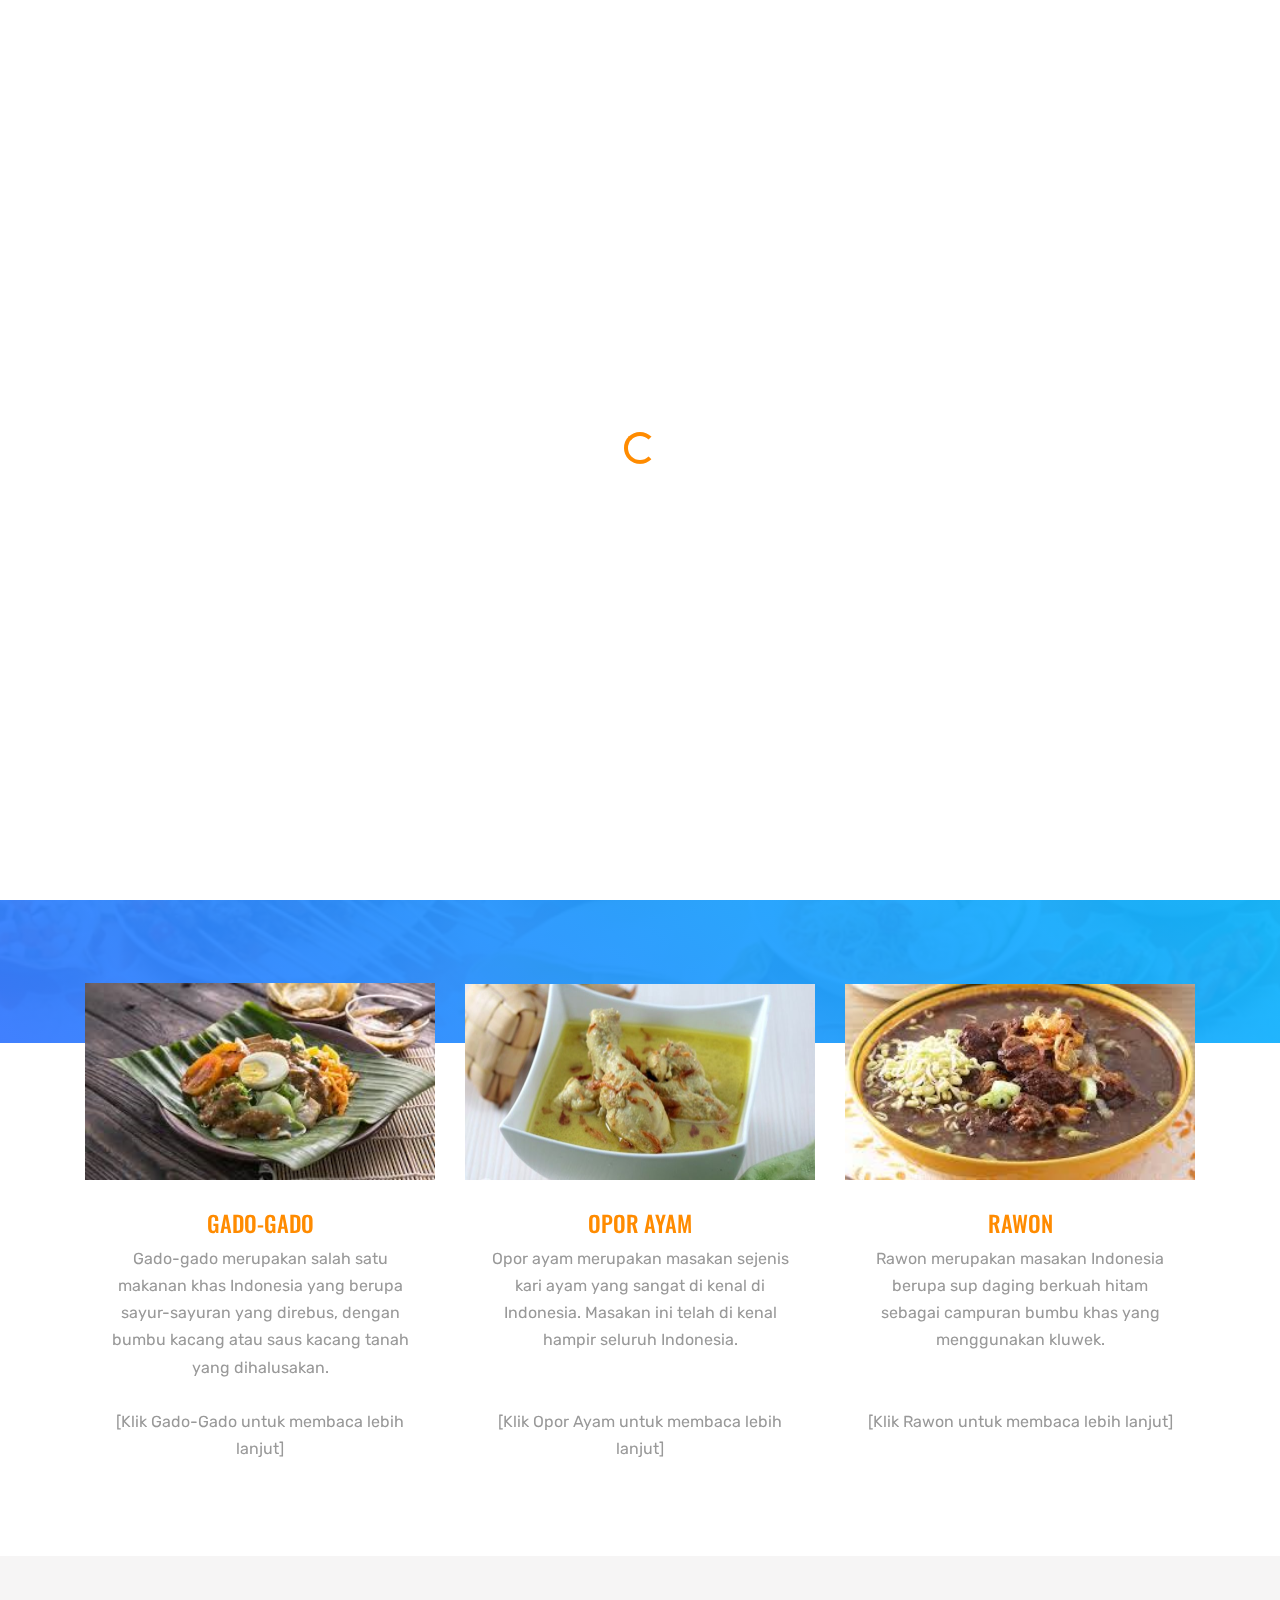
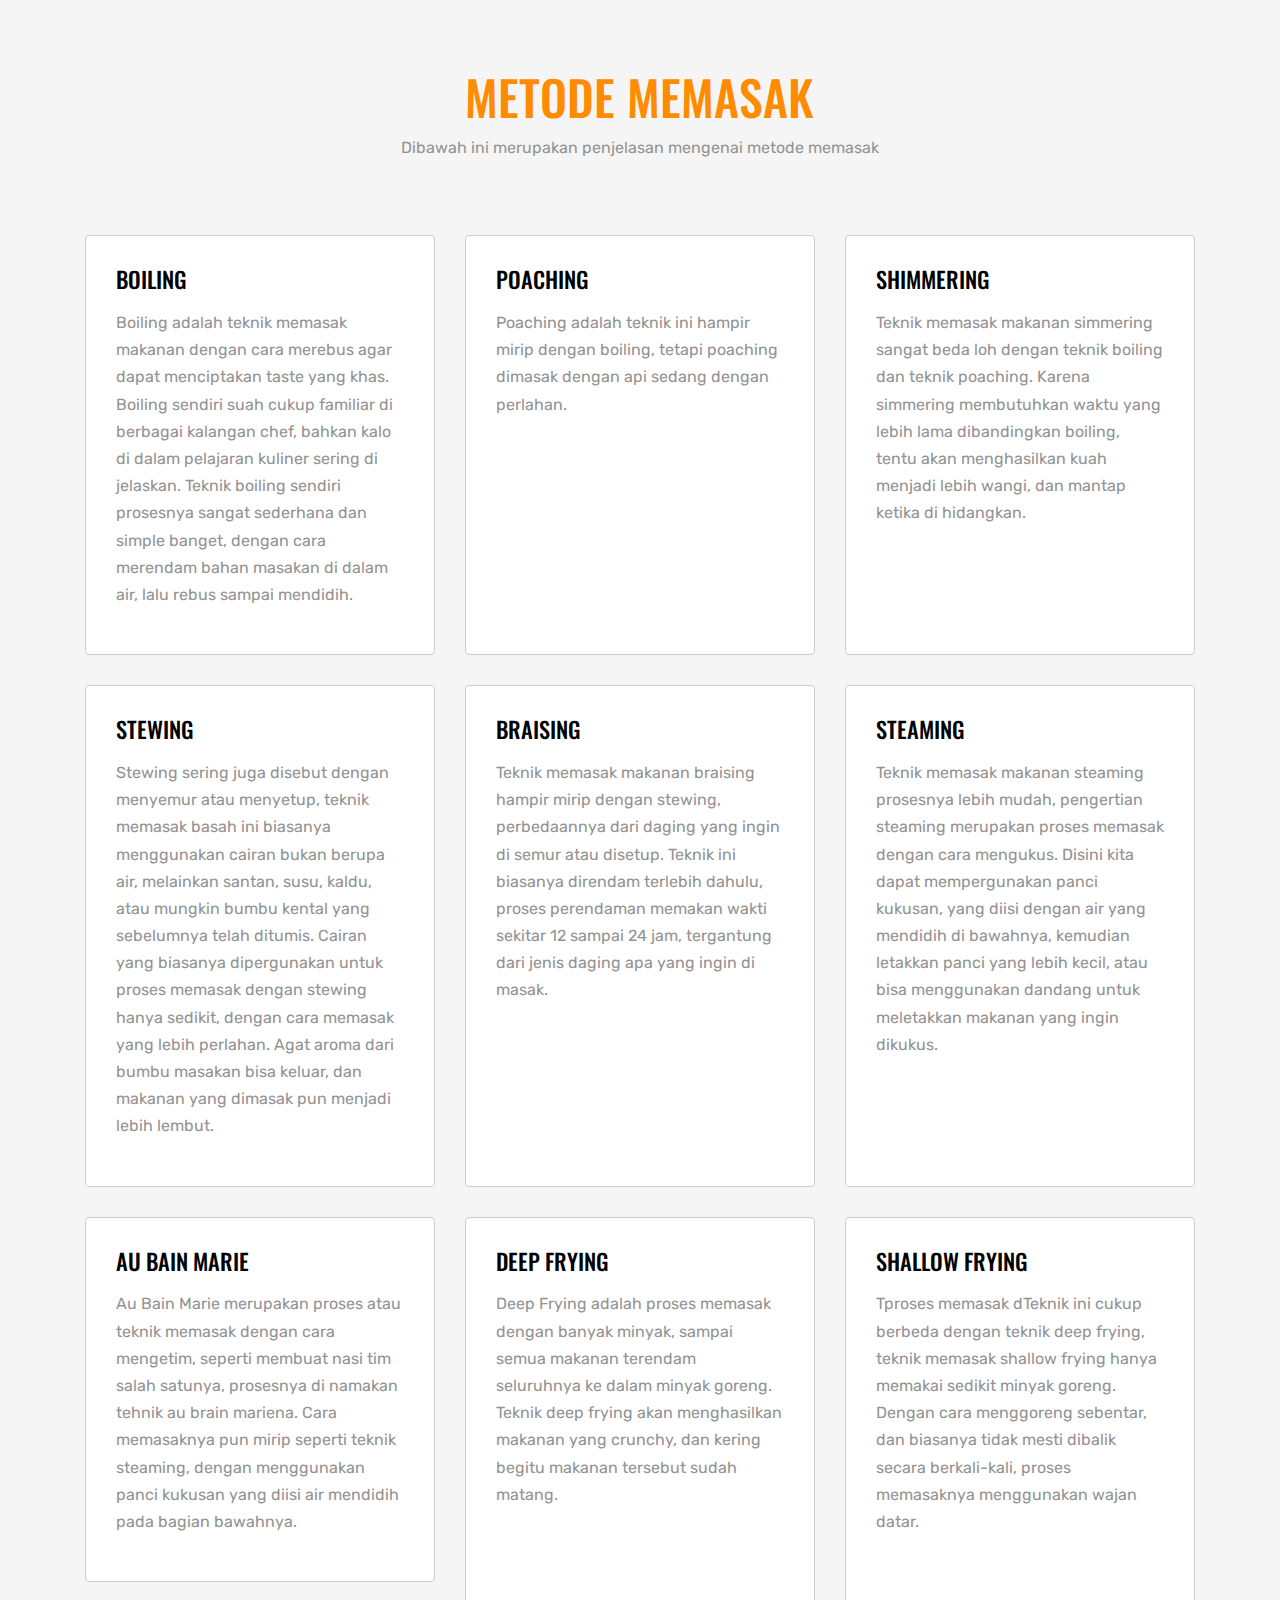
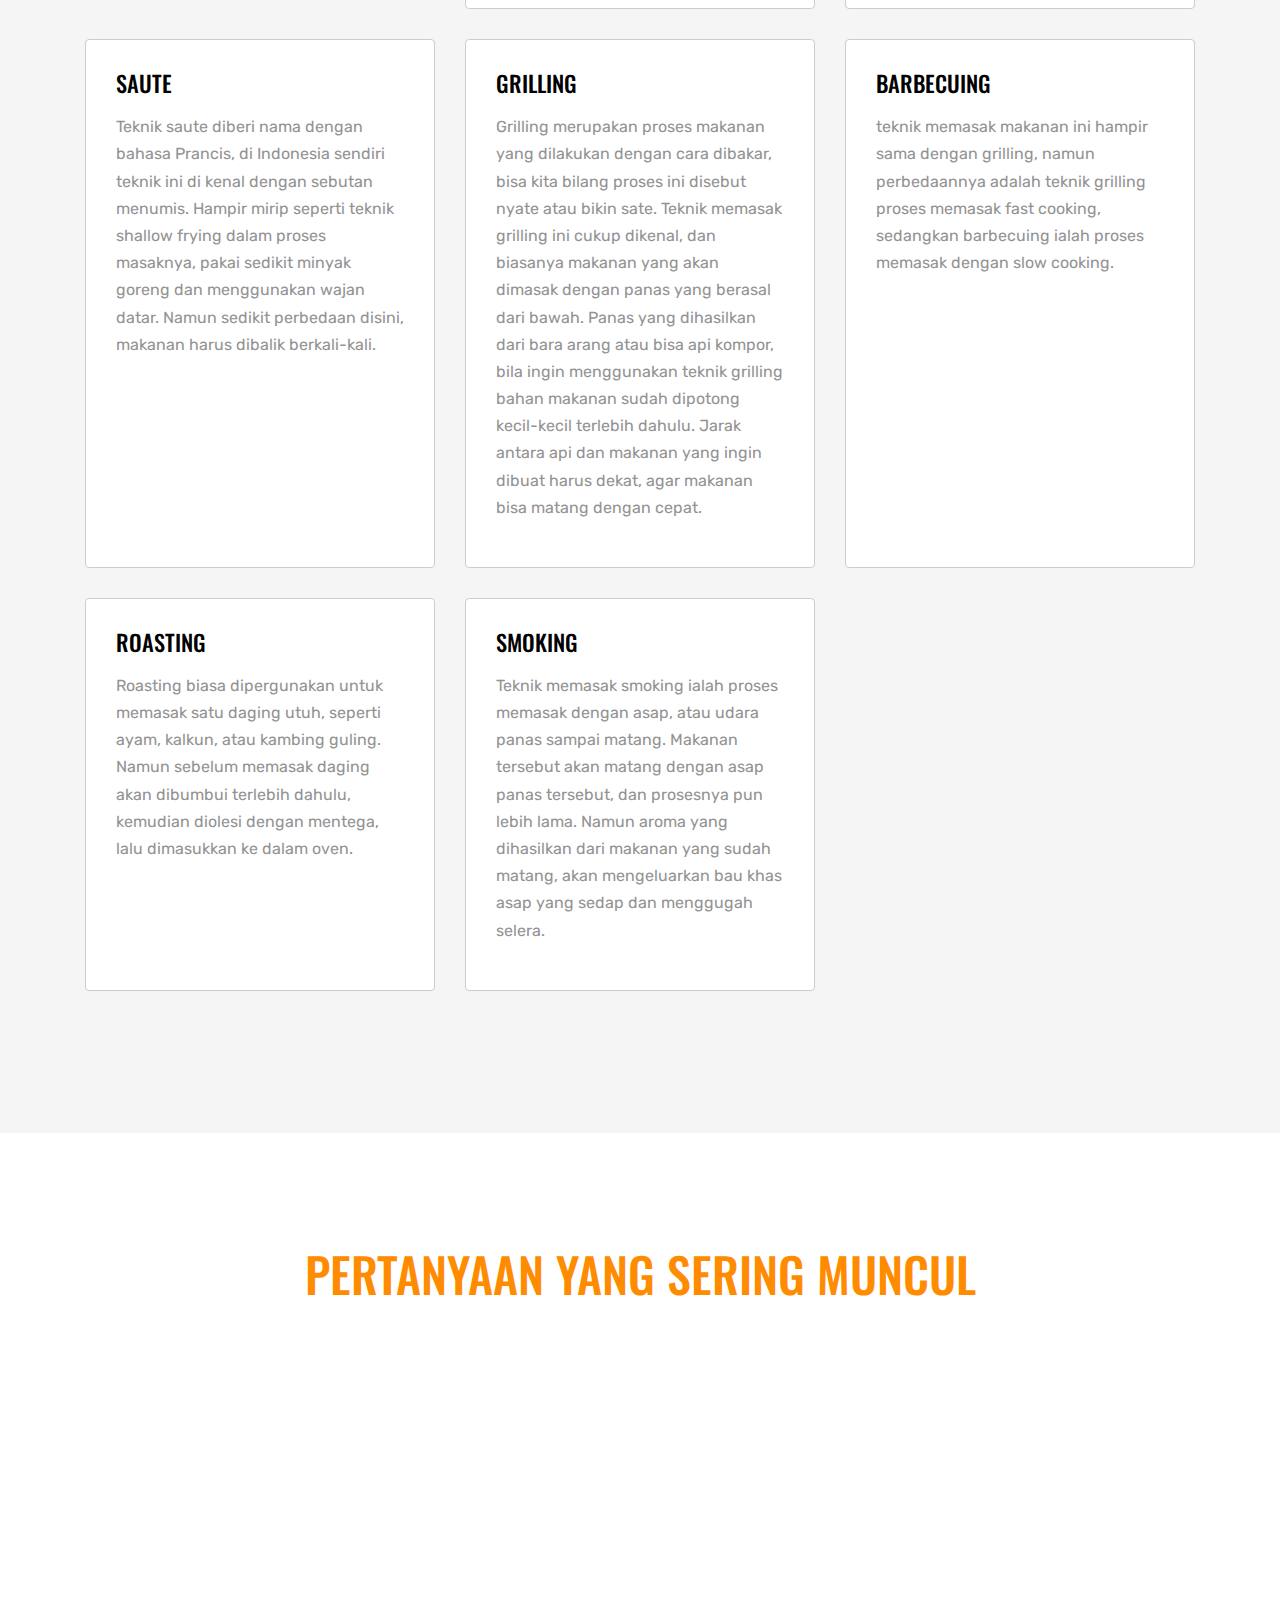
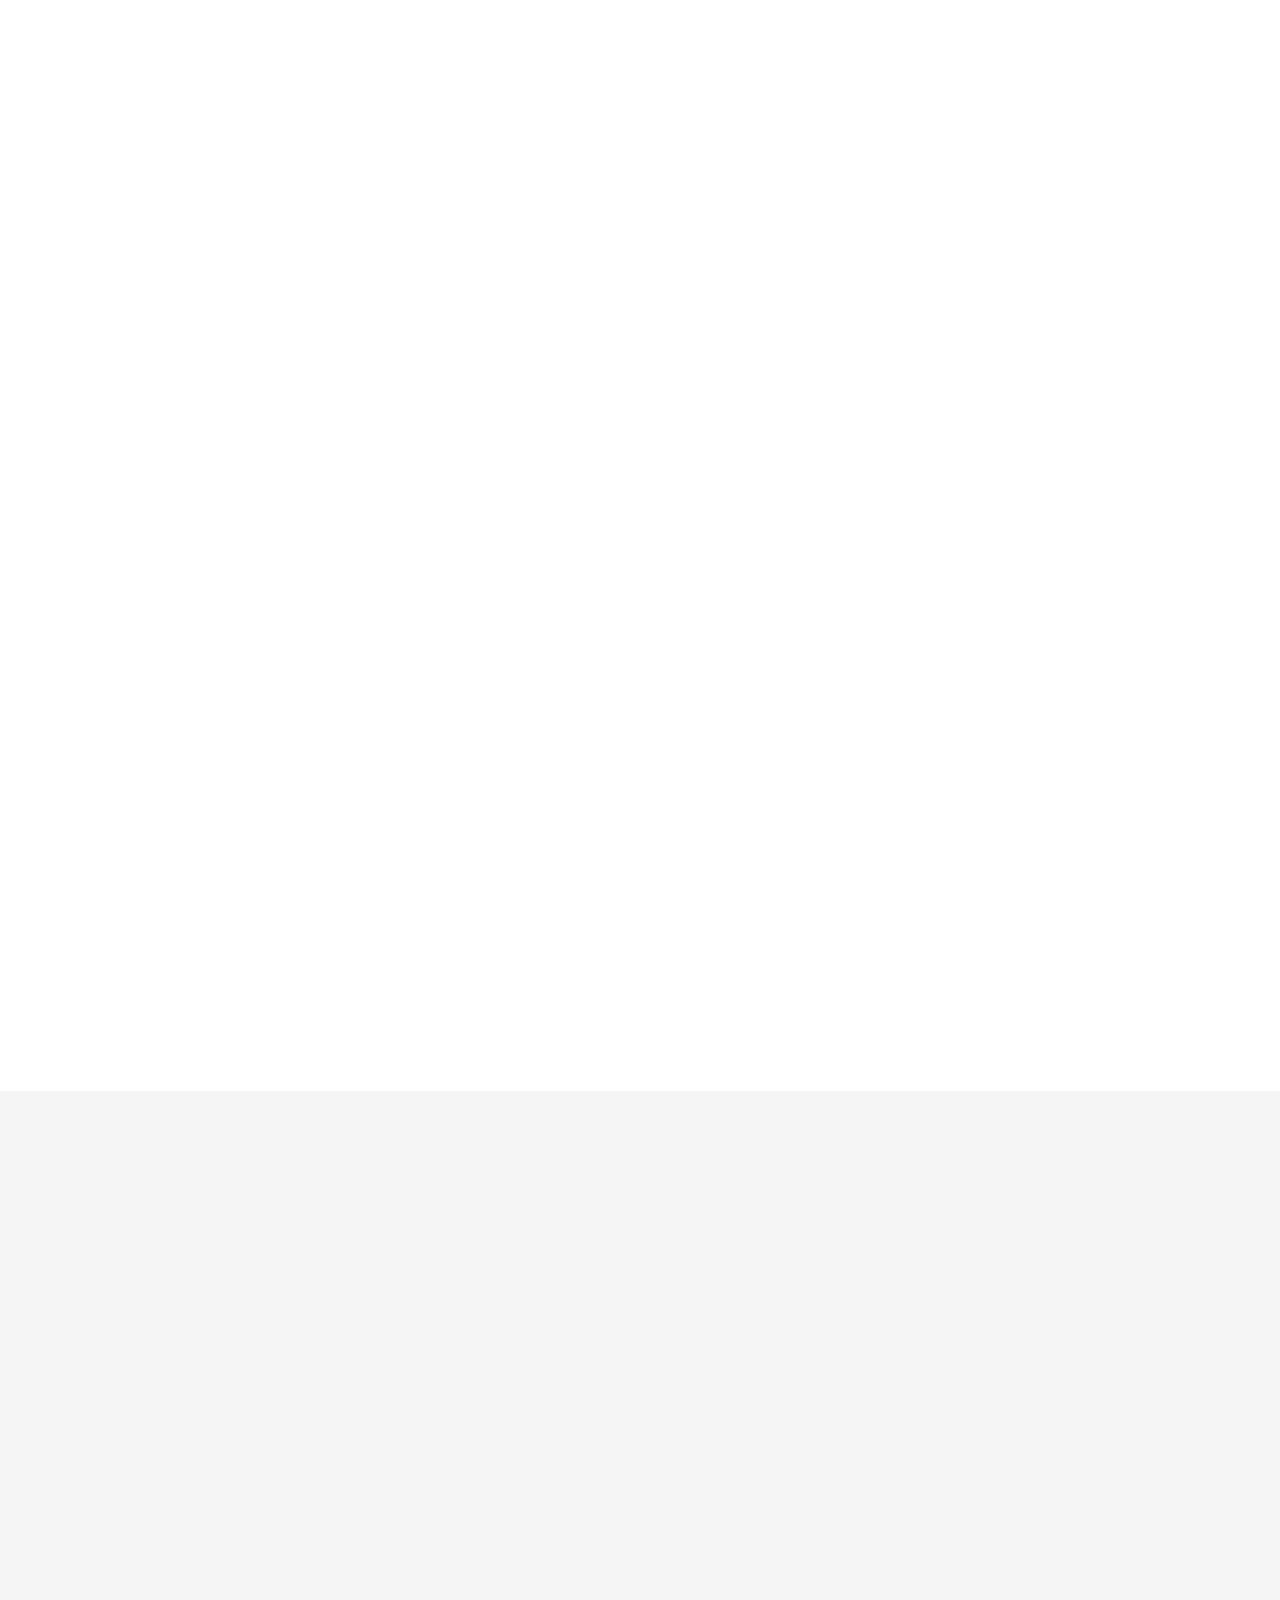
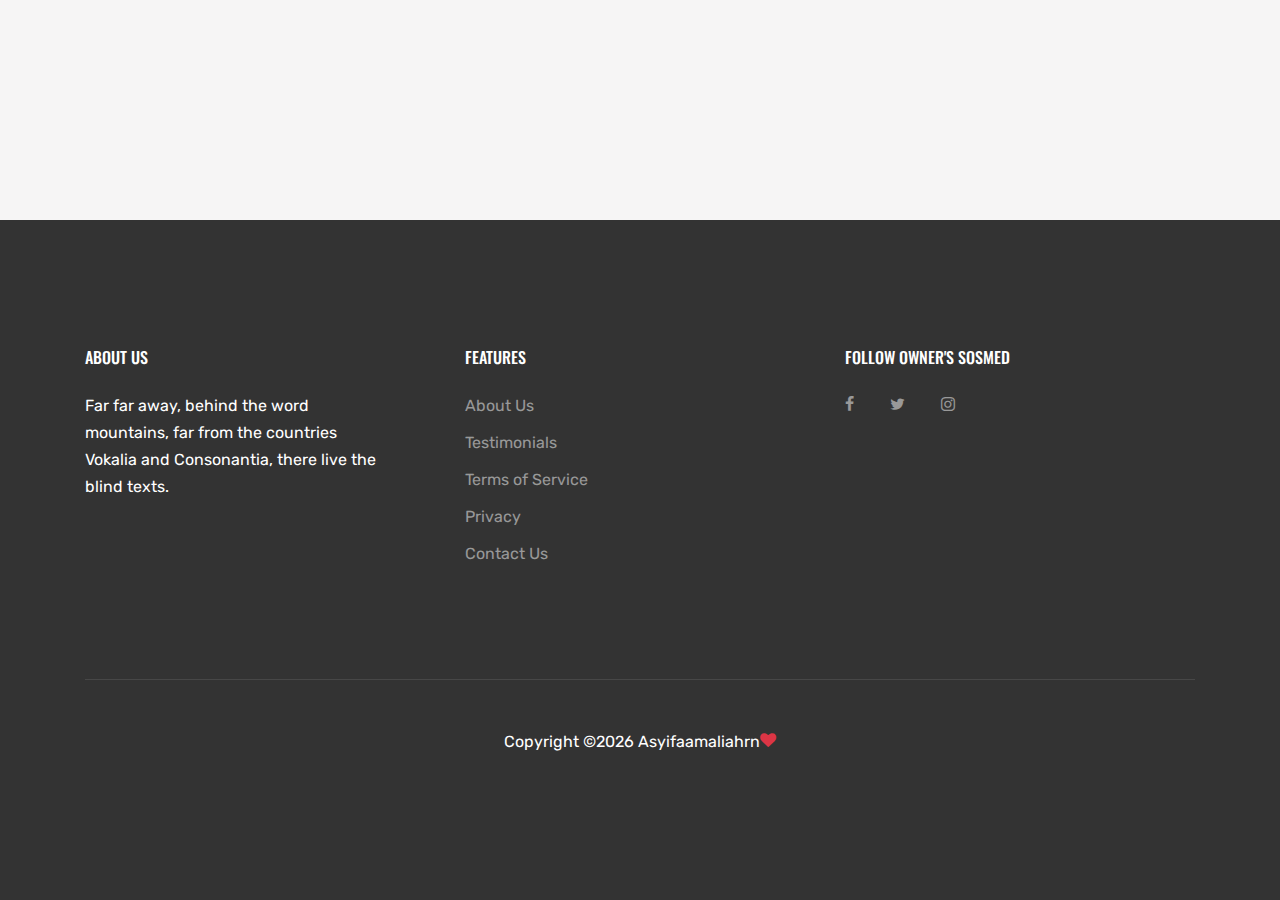
<file: cargo/menu.html>
<!doctype html>
<html lang="en">

  <head>
    <title>RESEP NUSANTARA by dapur rumahan</title>
    <meta charset="utf-8">
    <meta name="viewport" content="width=device-width, initial-scale=1, shrink-to-fit=no">
    
    <link href="https://fonts.googleapis.com/css?family=Rubik:300,400,700|Oswald:400,700" rel="stylesheet">

    <link rel="stylesheet" href="fonts/icomoon/style.css">

    <link rel="stylesheet" href="css/bootstrap.min.css">
    <link rel="stylesheet" href="css/jquery.fancybox.min.css">
    <link rel="stylesheet" href="css/owl.carousel.min.css">
    <link rel="stylesheet" href="css/owl.theme.default.min.css">
    <link rel="stylesheet" href="fonts/flaticon/font/flaticon.css">
    <link rel="stylesheet" href="css/aos.css">

    <!-- MAIN CSS -->
    <link rel="stylesheet" href="css/style.css">

  </head>

  <body data-spy="scroll" data-target=".site-navbar-target" data-offset="300">

    <div id="overlayer"></div>
    <div class="loader">
      <div class="spinner-border text-primary" role="status">
        <span class="sr-only">Loading...</span>
      </div>
    </div>

    <div class="site-wrap" id="home-section">

      <div class="site-mobile-menu site-navbar-target">
        <div class="site-mobile-menu-header">
          <div class="site-mobile-menu-close mt-3">
            <span class="icon-close2 js-menu-toggle"></span>
          </div>
        </div>
        <div class="site-mobile-menu-body"></div>
      </div>


      <div class="top-bar">
        <div class="container">
          <div class="row">
            <div class="col-12">
              <a href="https://www.gmail.com" class=""><span class="mr-2  icon-envelope-open-o"></span> <span class="d-none d-md-inline-block">asyifaamalia22@gmail.com</span></a>
              <span class="mx-md-2 d-inline-block"></span>
              <a href="#" class=""><span class="mr-2  icon-phone"></span> <span class="d-none d-md-inline-block">+62 819 4957 0909</span></a>


              <div class="float-right">

                <a href="#" class=""><span class="mr-2  icon-twitter"></span> <span class="d-none d-md-inline-block">Twitter</span></a>
                <span class="mx-md-2 d-inline-block"></span>
                <a href="https://www.instagram.com/asyifaamaliahrn" class=""><span class="mr-2  icon-instagram"></span> <span class="d-none d-md-inline-block">Instagram</span></a>

              </div>

            </div>

          </div>

        </div>
      </div>

      <header class="site-navbar js-sticky-header site-navbar-target" role="banner">

        <div class="container">
          <div class="row align-items-center position-relative">


            <div class="site-logo">
              <a href="index.html" class="text-black"><span class="text-primary">RESEP NUSANTARA<h6><br>by Dapur Rumahan</h6></a>
            </div>

            <div class="col-12">
              <nav class="site-navigation text-right ml-auto " role="navigation">

                <ul class="site-menu main-menu js-clone-nav ml-auto d-none d-lg-block">
                  <li><a href="#home-section" class="nav-link">Home</a></li>
                  <li><a href="#services-section" class="nav-link">Metode</a></li>


                  <li class="has-children">
                    <a href="#about-section" class="nav-link">Indonesia</a>
                    <ul class="dropdown arrow-top">
                      <li><a href="resepnusantara.php" class="nav-link">Masakan</a></li>
                      <li><a href="#faq-section" class="nav-link">FAQ</a></li>
                      <li class="has-children">
                      </li>
                    </ul>
                  </li>
                  <li><a href="#contact-section" class="nav-link">Contact</a></li>
                </ul>
              </nav>

            </div>

            <div class="toggle-button d-inline-block d-lg-none"><a href="#" class="site-menu-toggle py-5 js-menu-toggle text-black"><span class="icon-menu h3"></span></a></div>

          </div>
        </div>

      </header>

      <div class="ftco-blocks-cover-1">
        <div class="ftco-cover-1 overlay" style="background-image: url('images/masakannusantara.jpg')">
          <div class="container">
            <div class="row align-items-center">
              <div class="col-lg-6">
                <h1>Hari Ini Masak Apa?</h1>
                <p class="mb-5">Cari resep masakan dibawah ini :</p>
                <form action="#">
                  <div class="form-group d-flex">
                    <input type="text" class="form-control" placeholder="Tulis Nama Masakan">
                    <input type="submit" class="btn btn-primary text-white px-4" value="Cari">
                  </div>
                </form>
              </div>
            </div>
          </div>
        </div>
        <!-- END .ftco-cover-1 -->
        <div class="ftco-service-image-1 pb-5">
          <div class="container">
            <div class="owl-carousel owl-all">
              <div class="service text-center">
                <a href="#"><img src="images/gadogado.png" alt="Image" class="img-fluid"></a>
                <div class="px-md-3">
                  <h3><a href="nusantara/gadogado.php">Gado-Gado</a></h3>
                  <p>Gado-gado merupakan salah satu makanan khas Indonesia yang berupa sayur-sayuran yang direbus, dengan bumbu kacang atau saus kacang tanah yang dihalusakan. <br><br> [Klik Gado-Gado untuk membaca lebih lanjut]</p>
                </div>
              </div>
              <div class="service text-center">
                <a href="resep/oporayam.php"><img src="images/oporayam.jpg" alt="Image" class="img-fluid"></a>
                <div class="px-md-3">
                  <h3><a href="oporayam.php">Opor Ayam</a></h3>
                  <p>Opor ayam merupakan masakan sejenis kari ayam yang sangat di kenal di Indonesia. Masakan ini telah di kenal hampir seluruh Indonesia. <br><br><br> [Klik Opor Ayam untuk membaca lebih lanjut]</p>
                </div>
              </div>
              <div class="service text-center">
                <a href="#"><img src="images/rawon.png" alt="Image" class="img-fluid"></a>
                <div class="px-md-3">
                  <h3><a href="#">Rawon</a></h3>
                  <p>Rawon merupakan masakan Indonesia berupa sup daging berkuah hitam sebagai campuran bumbu khas yang menggunakan kluwek. <br><br><br> [Klik Rawon untuk membaca lebih lanjut]</p>
                </div>
              </div>
            </div>
          </div>
        </div>

      </div>

      <div class="site-section bg-light" id="services-section">
        <div class="container">
          <div class="row mb-5 justify-content-center">
            <div class="col-md-7 text-center">
              <div class="block-heading-1">
                <h2>Metode Memasak</h2>
                <p>Dibawah ini merupakan penjelasan mengenai metode memasak</p>
              </div>
            </div>
          </div>
          <div class="owl-carousel owl-all">
            <div class="block__35630">
              <div class="icon mb-0">
                <span class=""></span>
              </div>
              <h3 class="mb-3">Boiling</h3>
              <p>Boiling adalah teknik memasak makanan dengan cara merebus agar dapat menciptakan taste yang khas. Boiling sendiri suah cukup familiar di berbagai kalangan chef, bahkan kalo di dalam pelajaran kuliner sering di jelaskan. Teknik boiling sendiri prosesnya sangat sederhana dan simple banget, dengan cara merendam bahan masakan di dalam air, lalu rebus sampai mendidih.</p>
            </div>

            <div class="block__35630">
              <div class="icon mb-0">
                <span class=""></span>
              </div>
              <h3 class="mb-3">Poaching</h3>
              <p>Poaching adalah teknik ini hampir mirip dengan boiling, tetapi poaching dimasak dengan api sedang dengan perlahan.<br>
                <br><br><br><br><br><br><br></p>
            </div>

            <div class="block__35630">
              <div class="icon mb-0">
                <span class=""></span>
              </div>
              <h3 class="mb-3">Shimmering</h3>
              <p>Teknik memasak makanan simmering sangat beda loh dengan teknik boiling dan teknik poaching. Karena simmering membutuhkan waktu yang lebih lama dibandingkan boiling, tentu akan menghasilkan kuah menjadi lebih wangi, dan mantap ketika di hidangkan.<br><br><br><br></p>
            </div>

            <div class="block__35630">
              <div class="icon mb-0">
                <span class=""></span>
              </div>
              <h3 class="mb-3">Stewing</h3>
              <p>Stewing sering juga disebut dengan menyemur atau menyetup, teknik memasak basah ini biasanya menggunakan cairan bukan berupa air, melainkan santan, susu, kaldu, atau mungkin bumbu kental yang sebelumnya telah ditumis. Cairan yang biasanya dipergunakan untuk proses memasak dengan stewing hanya sedikit, dengan cara memasak yang lebih perlahan. Agat aroma dari bumbu masakan bisa keluar, dan makanan yang dimasak pun menjadi lebih lembut.</p>
            </div>

            <div class="block__35630">
              <div class="icon mb-0">
                <span class=""></span>
              </div>
              <h3 class="mb-3">Braising</h3>
              <p>Teknik memasak makanan braising hampir mirip dengan stewing, perbedaannya dari daging yang ingin di semur atau disetup. Teknik ini biasanya direndam terlebih dahulu, proses perendaman memakan wakti sekitar 12 sampai 24 jam, tergantung dari jenis daging apa yang ingin di masak.<br><br><br><br><br><br></p>
            </div>

            <div class="block__35630">
              <div class="icon mb-0">
                <span class=""></span>
              </div>
              <h3 class="mb-3">Steaming</h3>
              <p>Teknik memasak makanan steaming prosesnya lebih mudah, pengertian steaming merupakan proses memasak dengan cara mengukus. Disini kita dapat mempergunakan panci kukusan, yang diisi dengan air yang mendidih di bawahnya, kemudian letakkan panci yang lebih kecil, atau bisa menggunakan dandang untuk meletakkan makanan yang ingin dikukus.<br><br><br><br></p>
            </div>

             <div class="block__35630">
              <div class="icon mb-0">
                <span class=""></span>
              </div>
              <h3 class="mb-3">Au Bain Marie</h3>
              <p>Au Bain Marie merupakan proses atau teknik memasak dengan cara mengetim, seperti membuat nasi tim salah satunya, prosesnya di namakan tehnik au brain mariena. Cara memasaknya pun mirip seperti teknik steaming, dengan menggunakan panci kukusan yang diisi air mendidih pada bagian bawahnya.</p>
            </div>

             <div class="block__35630">
              <div class="icon mb-0">
                <span class=""></span>
              </div>
              <h3 class="mb-3">Deep Frying</h3>
              <p>Deep Frying adalah proses memasak dengan banyak minyak, sampai semua makanan terendam seluruhnya ke dalam minyak goreng. Teknik deep frying akan menghasilkan makanan yang crunchy, dan kering begitu makanan tersebut sudah matang.<br><br><br></p>
            </div>

            <div class="block__35630">
              <div class="icon mb-0">
                <span class=""></span>
              </div>
              <h3 class="mb-3">Shallow Frying</h3>
              <p>Tproses memasak dTeknik ini cukup berbeda dengan teknik deep frying, teknik memasak shallow frying hanya memakai sedikit minyak goreng. Dengan cara menggoreng sebentar, dan biasanya tidak mesti dibalik secara berkali-kali, proses memasaknya menggunakan wajan datar.<br><br></p>
            </div>

            <div class="block__35630">
              <div class="icon mb-0">
                <span class=""></span>
              </div>
              <h3 class="mb-3">Saute</h3>
              <p>Teknik saute diberi nama dengan bahasa Prancis, di Indonesia sendiri teknik ini di kenal dengan sebutan menumis. Hampir mirip seperti teknik shallow frying dalam proses masaknya, pakai sedikit minyak goreng dan menggunakan wajan datar. Namun sedikit perbedaan disini, makanan harus dibalik berkali-kali.<br><br><br><br><br><br><br></p>
            </div>

            <div class="block__35630">
              <div class="icon mb-0">
                <span class=""></span>
              </div>
              <h3 class="mb-3">Grilling</h3>
              <p>Grilling merupakan proses makanan yang dilakukan dengan cara dibakar, bisa kita bilang proses ini disebut nyate atau bikin sate. Teknik memasak grilling ini cukup dikenal, dan biasanya makanan yang akan dimasak dengan panas yang berasal dari bawah. Panas yang dihasilkan dari bara arang atau bisa api kompor, bila ingin menggunakan teknik grilling bahan makanan sudah dipotong kecil-kecil terlebih dahulu. Jarak antara api dan makanan yang ingin dibuat harus dekat, agar makanan bisa matang dengan cepat.</p>
            </div>

            <div class="block__35630">
              <div class="icon mb-0">
                <span class=""></span>
              </div>
              <h3 class="mb-3">Barbecuing</h3>
              <p>teknik memasak makanan ini hampir sama dengan grilling, namun perbedaannya adalah teknik grilling proses memasak fast cooking, sedangkan barbecuing ialah proses memasak dengan slow cooking.<br><br><br><br><br><br><br><br><br><br></p>
            </div>

            <div class="block__35630">
              <div class="icon mb-0">
                <span class=""></span>
              </div>
              <h3 class="mb-3">Roasting</h3>
              <p>Roasting biasa dipergunakan untuk memasak satu daging utuh, seperti ayam, kalkun, atau kambing guling. Namun sebelum memasak daging akan dibumbui terlebih dahulu, kemudian diolesi dengan mentega, lalu dimasukkan ke dalam oven.<br><br><br><br></p>
            </div>

            <div class="block__35630">
              <div class="icon mb-0">
                <span class=""></span>
              </div>
              <h3 class="mb-3">Smoking</h3>
              <p>Teknik memasak smoking ialah proses memasak dengan asap, atau udara panas sampai matang. Makanan tersebut akan matang dengan asap panas tersebut, dan prosesnya pun lebih lama. Namun aroma yang dihasilkan dari makanan yang sudah matang, akan mengeluarkan bau khas asap yang sedap dan menggugah selera.</p>
            </div>

          </div>
        </div>
      </div>


      <div class="site-section" id="faq-section">
        <div class="container">
          <div class="row mb-5">
            <div class="block-heading-1 col-12 text-center">
              <h2>Pertanyaan Yang Sering Muncul</h2>
            </div>
          </div>
          <div class="row">
            <div class="col-lg-6">

              <div class="mb-5" data-aos="fade-up" data-aos-delay="100">
                <h3 class="text-black h4 mb-4"><span class="icon-question_answer text-primary mr-2"></span>Bagaimana cara menyimpan bumbu segar?</h3>
                <p>Stok bumbu segar memerlukan sedikit trik khusus. Bumbu segar seperti seledri atau daun bawang biasanya disimpan dalam kulkas. Akan tetapi agar bisa bertahan lebih lama simpan dalam air.</p>
              </div>

              <div class="mb-5" data-aos="fade-up" data-aos-delay="100">
                <h3 class="text-black h4 mb-4"><span class="icon-question_answer text-primary mr-2"></span>Salah satu alasan mengapa masakan Indonesia enak!</h3>
                <p>Pernah menjadi rebutan para penjajah di lain benua, rempah Indonesia memang sangat penting untuk menambah lezatnya rasa pada makanan. Karena kaya akan rempah ini, kuliner Khas Indonesia memiliki aroma khas yang bisa sangat menggoda indera penciuman </p>
              </div>

              <div class="mb-5" data-aos="fade-up" data-aos-delay="100">
                <h3 class="text-black h4 mb-4"><span class="icon-question_answer text-primary mr-2"></span>Selain Nasi Goreng, Masakan Indonesia apa yang direkomendasi?</h3>
                <p>rendang, karena makanan asli suku Minang ini dinobatkan sebagai makanan paling enak di dunia. Rasa rempah-rempah di dagingnya meresap sampai ke dalam karena proses memasaknya yang memakan waktu berjam-jam lamanya. Tak heran kalau makanan ini jadi favorit banyak orang, karena memiliki cita rasa yang mendalam. Jadi, Rendang adalah pilihan yang cocok.</p>
              </div>

              <div class="mb-5" data-aos="fade-up" data-aos-delay="100">
                <h3 class="text-black h4 mb-4"><span class="icon-question_answer text-primary mr-2"></span>Kandungan makanan yang memakai micin dan tidak</h3>
                <p>Far far away, behind the word mountains, far from the countries Vokalia and Consonantia, there live the blind texts. </p>
              </div>
            </div>
            <div class="col-lg-6">

              <div class="mb-5" data-aos="fade-up" data-aos-delay="100">
                <h3 class="text-black h4 mb-4"><span class="icon-question_answer text-primary mr-2"></span>Bagaimana cara membedakan Jahe, Lengkuas, Kunyit dan Kencur?</h3>
                <p><u>JAHE</u> : <br> Jahe mempunyai bentuk seperti ruas jari manusia, punya wangi yang khas seperti yang ada pada wedang ronde, wedang jahe ataupun permen jahe. Jahe juga mempunyai rasa yang sedikit pedas dan memberikan efek hangat apabila dimakan. Bagian dalam jahe mempunyai serat yang lumayan lembut dan berwarna kekuningan.<br><br>
                  <u>LENGKUAS</u> : <br> Lengkuas atau laos memiliki tekstur kulit yang lebih kasar dan memiliki aroma yang tidak terlalu kuat. Dagingnya cenderung lebih keras dan lebih berserat.<br><br>
                  <u>KUNYIT</u> : <br> Kunyit atau kunir banyak digunakan sebagai jamu dan dipadukan dengan buah asem, maka jadilah kunir asem. Kunir berwarna kuning oranye dan mempunyai tekstur yang lembur dan mudah jika diiris atau diparut.<br><br>
                  <u>KENCUR</u> : <br> Kencur memiliki kulit yang khas dibanding ketiga 'kembarannya'. Kencur punya aroma yang tidak terlalu kuat tapi bisa untuk menyegarkan aroma makanan dan punya daging buah yang sedikit mirip dengan kunyit, namun lebih lembut.</p>
              </div>

              <div class="mb-5" data-aos="fade-up" data-aos-delay="100">
                <h3 class="text-black h4 mb-4"><span class="icon-question_answer text-primary mr-2"></span>What is your opening time?</h3>
                <p>Far far away, behind the word mountains, far from the countries Vokalia and Consonantia, there live the blind texts. </p>
              </div>

              <div class="mb-5" data-aos="fade-up" data-aos-delay="100">
                <h3 class="text-black h4 mb-4"><span class="icon-question_answer text-primary mr-2"></span>Can I accept both Paypal and Stripe?</h3>
                <p>Far far away, behind the word mountains, far from the countries Vokalia and Consonantia, there live the blind texts. </p>
              </div>

              <div class="mb-5" data-aos="fade-up" data-aos-delay="100">
                <h3 class="text-black h4 mb-4"><span class="icon-question_answer text-primary mr-2"></span>What available is refund period?</h3>
                <p>Far far away, behind the word mountains, far from the countries Vokalia and Consonantia, there live the blind texts. </p>
              </div>
            </div>
          </div>
        </div>
      </div>

    <div class="site-section bg-light" id="contact-section">
      <div class="container">
        <div class="row">
          <div class="col-12 text-center mb-5" data-aos="fade-up" data-aos-delay="">
            <div class="block-heading-1">
              <span>Get In Touch</span>
              <h2>Contact Us</h2>
            </div>
          </div>
        </div>
          <div class="col-lg-12 ml-auto" data-aos="fade-up" data-aos-delay="200">
            <div class="bg-white p-3 p-md-5">
              <h3 class="text-black mb-4">Contact Info</h3>
              <ul class="list-unstyled footer-link">
                <li class="d-block mb-3">
                  <span class="d-block text-black">Address:</span>
                  <span>Cawang, Jakarta, Indonesia.</span></li>
                <li class="d-block mb-3"><span class="d-block text-black">Phone:</span><span>+62 829 4957 0909</span></li>
                <li class="d-block mb-3"><span class="d-block text-black">Email:</span><span>asyifaamalia22@gmail.com</span></li>
              </ul>
            </div>
          </div>
        </div>
      </div>
    </div>


    <footer class="site-footer">
      <div class="container">
        <div class="row">
          <div class="col-md-6">
            <div class="row">
              <div class="col-md-7">
                <h2 class="footer-heading mb-4">About Us</h2>
                <p>Far far away, behind the word mountains, far from the countries Vokalia and Consonantia, there live the blind texts. </p>
              </div>
              <div class="col-md-4 ml-auto">
                <h2 class="footer-heading mb-4">Features</h2>
                <ul class="list-unstyled">
                  <li><a href="#">About Us</a></li>
                  <li><a href="#">Testimonials</a></li>
                  <li><a href="#">Terms of Service</a></li>
                  <li><a href="#">Privacy</a></li>
                  <li><a href="#">Contact Us</a></li>
                </ul>
              </div>

            </div>
          </div>
          <div class="col-md-4 ml-auto">

            <h2 class="footer-heading mb-4">Follow Owner's Sosmed</h2>
            <a href="#about-section" class="smoothscroll pl-0 pr-3"><span class="icon-facebook"></span></a>
            <a href="#" class="pl-3 pr-3"><span class="icon-twitter"></span></a>
            <a href="https://www.instagram.com/asyifaamaliahrn" class="pl-3 pr-3"><span class="icon-instagram"></span></a>
            </form>
          </div>
        </div>
        <div class="row pt-5 mt-5 text-center">
          <div class="col-md-12">
            <div class="border-top pt-5">
              <p class="copyright">
            <!-- Link back to Colorlib can't be removed. Template is licensed under CC BY 3.0. -->
            Copyright &copy;<script>document.write(new Date().getFullYear());</script> Asyifaamaliahrn<i class="icon-heart text-danger" aria-hidden="true"></i></a>
            <!-- Link back to Colorlib can't be removed. Template is licensed under CC BY 3.0. -->
            </p>
            </div>
          </div>

        </div>
      </div>
    </footer>

    </div>

    <script src="js/jquery-3.3.1.min.js"></script>
    <script src="js/popper.min.js"></script>
    <script src="js/bootstrap.min.js"></script>
    <script src="js/owl.carousel.min.js"></script>
    <script src="js/jquery.sticky.js"></script>
    <script src="js/jquery.waypoints.min.js"></script>
    <script src="js/jquery.animateNumber.min.js"></script>
    <script src="js/jquery.fancybox.min.js"></script>
    <script src="js/jquery.easing.1.3.js"></script>
    <script src="js/aos.js"></script>

    <script src="js/main.js"></script>


  </body>

</html>
</file>
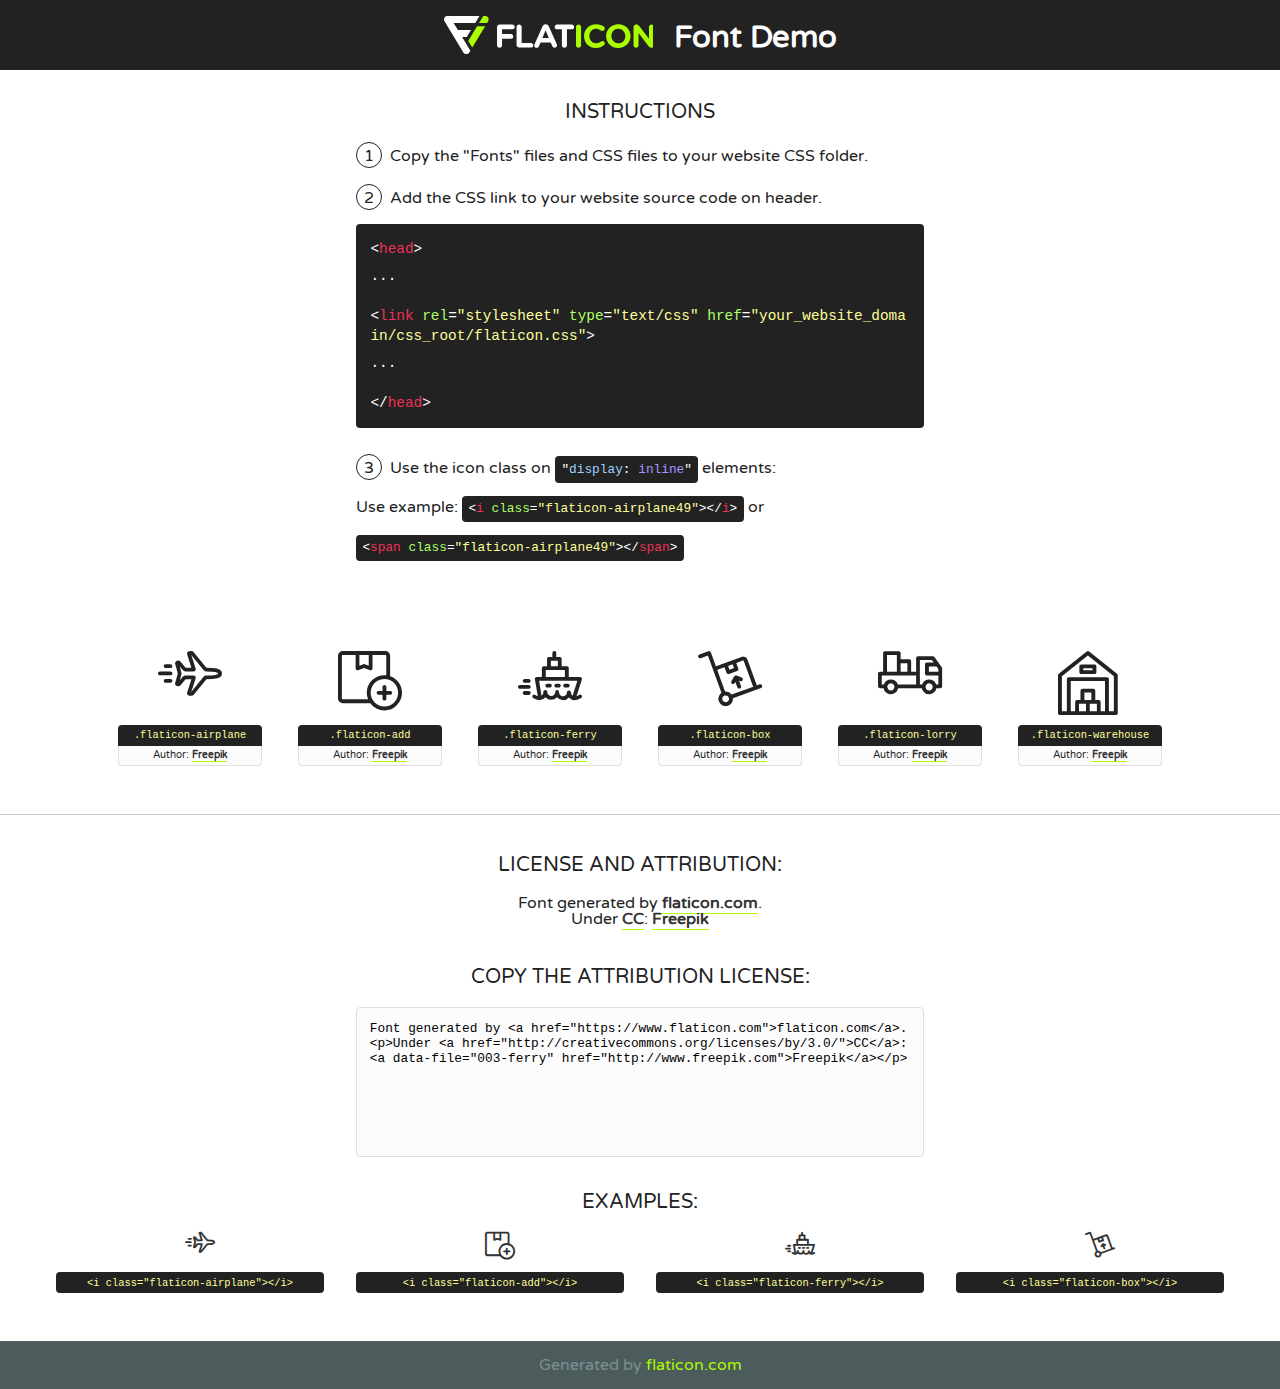
<file: cargo/fonts/flaticon/font/flaticon.html>
<!DOCTYPE html>
<!--
  Flaticon icon font: Flaticon
  Creation date: 06/05/2019 12:06
-->
<html>
<!DOCTYPE html>
<html>

<head>
    <title>Flaticon WebFont</title>
    <link href="http://fonts.googleapis.com/css?family=Varela+Round" rel="stylesheet" type="text/css" />
    <link rel="stylesheet" type="text/css" href="flaticon.css">
    <meta charset="UTF-8">
    <style>
    html, body, div, span, applet, object, iframe,
    h1, h2, h3, h4, h5, h6, p, blockquote, pre,
    a, abbr, acronym, address, big, cite, code,
    del, dfn, em, img, ins, kbd, q, s, samp,
    small, strike, strong, sub, sup, tt, var,
    b, u, i, center,
    dl, dt, dd, ol, ul, li,
    fieldset, form, label, legend,
    table, caption, tbody, tfoot, thead, tr, th, td,
    article, aside, canvas, details, embed, 
    figure, figcaption, footer, header, hgroup, 
    menu, nav, output, ruby, section, summary,
    time, mark, audio, video {
        margin: 0;
        padding: 0;
        border: 0;
        font-size: 100%;
        font: inherit;
        vertical-align: baseline;
    }
    /* HTML5 display-role reset for older browsers */
    article, aside, details, figcaption, figure, 
    footer, header, hgroup, menu, nav, section {
        display: block;
    }
    body {
        line-height: 1;
    }
    ol, ul {
        list-style: none;
    }
    blockquote, q {
        quotes: none;
    }
    blockquote:before, blockquote:after,
    q:before, q:after {
        content: '';
        content: none;
    }
    table {
        border-collapse: collapse;
        border-spacing: 0;
    }
    body {
        font-family: 'Varela Round', Helvetica, Arial, sans-serif;
        font-size: 16px;
        color: #222;
    }
    a {
        color: #333;
        border-bottom: 1px solid #a9fd00;
        font-weight: bold;
        text-decoration: none;
    }
    * {
        -moz-box-sizing: border-box;
        -webkit-box-sizing: border-box;
        box-sizing: border-box;
        margin: 0;
        padding: 0;
    }
    [class^="flaticon-"]:before, [class*=" flaticon-"]:before, [class^="flaticon-"]:after, [class*=" flaticon-"]:after {
        font-family: Flaticon;
        font-size: 30px;
        font-style: normal;
        margin-left: 20px;
        color: #333;
    }
    .wrapper {
        max-width: 600px;
        margin: auto;
        padding: 0 1em;
    }
    .title {
        font-size: 1.25em;
        text-align: center;
        margin-bottom: 1em;
        text-transform: uppercase;
    }
    header {
        text-align: center;
        background-color: #222;
        color: #fff;
        padding: 1em;
    }
    header .logo {
        width: 210px;
        height: 38px;
        display: inline-block;
        vertical-align: middle;
        margin-right: 1em;
        border: none;
    }
    header strong {
        font-size: 1.95em;
        font-weight: bold;
        vertical-align: middle;
        margin-top: 5px;
        display: inline-block;
    }
    .demo {
        margin: 2em auto;
        line-height: 1.25em;
    }
    .demo ul li {
        margin-bottom: 1em;
    }
    .demo ul li .num {
        color: #222;
        border-radius: 20px;
        display: inline-block;
        width: 26px;
        padding: 3px;
        height: 26px;
        text-align: center;
        margin-right: 0.5em;
        border: 1px solid #222;
    }
    .demo ul li code {
        background-color: #222;
        border-radius: 4px;
        padding: 0.25em 0.5em;
        display: inline-block;
        color: #fff;
        font-family: Consolas,Monaco,Lucida Console,Liberation Mono,DejaVu Sans Mono,Bitstream Vera Sans Mono,Courier New, monospace;
        font-weight: lighter;
        margin-top: 1em;
        font-size: 0.8em;
        word-break: break-all;
    }
    .demo ul li code.big {
        padding: 1em;
        font-size: 0.9em;
    }
    .demo ul li code .red {
        color: #EF3159;
    }
    .demo ul li code .green {
        color: #ACFF65;
    }
    .demo ul li code .yellow {
        color: #FFFF99;
    }
    .demo ul li code .blue {
        color: #99D3FF;
    }
    .demo ul li code .purple {
        color: #A295FF;
    }
    .demo ul li code .dots {
        margin-top: 0.5em;
        display: block;
    }
    #glyphs {
        border-bottom: 1px solid #ccc;
        padding: 2em 0;
        text-align: center;
    }
    .glyph {
        display: inline-block;
        width: 9em;
        margin: 1em;
        text-align: center;
        vertical-align: top;
        background: #FFF;
    }
    .glyph .glyph-icon {
        padding: 10px;
        display: block;
        font-family:"Flaticon";
        font-size: 64px;
        line-height: 1;
    }
    .glyph .glyph-icon:before {
        font-size: 64px;
        color: #222;
        margin-left: 0;
    }
    .class-name {
        font-size: 0.65em;
        background-color: #222;
        color: #fff;
        border-radius: 4px 4px 0 0;
        padding: 0.5em;
        color: #FFFF99;
        font-family: Consolas,Monaco,Lucida Console,Liberation Mono,DejaVu Sans Mono,Bitstream Vera Sans Mono,Courier New, monospace;
    }
    .author-name {
        font-size: 0.6em;
        background-color: #fcfcfd;
        border: 1px solid #DEDEE4;
        border-top: 0;
        border-radius: 0 0 4px 4px;
        padding: 0.5em;
    }
    .class-name:last-child {
        font-size: 10px;
        color:#888;
    }
    .class-name:last-child a {
        font-size: 10px;
        color:#555;
    }
    .class-name:last-child a:hover {
        color:#a9fd00;
    }
    .glyph > input {
        display: block;
        width: 100px;
        margin: 5px auto;
        text-align: center;
        font-size: 12px;
        cursor: text;
    }
    .glyph > input.icon-input {
        font-family:"Flaticon";
        font-size: 16px;
        margin-bottom: 10px;
    }
    .attribution .title {
        margin-top: 2em;
    }
    .attribution textarea {
        background-color: #fcfcfd;
        padding: 1em;
        border: none;
        box-shadow: none;
        border: 1px solid #DEDEE4;
        border-radius: 4px;
        resize: none;
        width: 100%;
        height: 150px;
        font-size: 0.8em;
        font-family: Consolas,Monaco,Lucida Console,Liberation Mono,DejaVu Sans Mono,Bitstream Vera Sans Mono,Courier New, monospace;
        -webkit-appearance: none;
    }
    .iconsuse {
        margin: 2em auto;
        text-align: center;
        max-width: 1200px;
    }
    .iconsuse:after {
        content: '';
        display: table;
        clear: both;
    }
    .iconsuse .image {
        float: left;
        width: 25%;
        padding: 0 1em;
    }
    .iconsuse .image p {
        margin-bottom: 1em;
    }
    .iconsuse .image span {
        display: block;
        font-size: 0.65em;
        background-color: #222;
        color: #fff;
        border-radius: 4px;
        padding: 0.5em;
        color: #FFFF99;
        margin-top: 1em;
        font-family: Consolas,Monaco,Lucida Console,Liberation Mono,DejaVu Sans Mono,Bitstream Vera Sans Mono,Courier New, monospace;
    }
    #footer {
        text-align: center;
        background-color: #4C5B5C;
        color: #7c9192;
        padding: 1em;
    }
    #footer a {
        border: none;
        color: #a9fd00;
        font-weight: normal;
    }
    @media (max-width: 960px) {
        .iconsuse .image {
            width: 50%;
        }
    }
    @media (max-width: 560px) {
        .iconsuse .image {
            width: 100%;
        }
    }
    </style>
</head>

<body class="characters-off">

    <header>
        <a href="https://www.flaticon.com" target="_blank" class="logo">
            <svg version="1.1" xmlns="http://www.w3.org/2000/svg" xmlns:xlink="http://www.w3.org/1999/xlink" xmlns:a="http://ns.adobe.com/AdobeSVGViewerExtensions/3.0/" viewBox="0 0 560.875 102.036" enable-background="new 0 0 560.875 102.036" xml:space="preserve">
                <defs>
                </defs>
                <g>
                    <g class="letters">
                        <path fill="#ffffff" d="M141.596,29.675c0-3.777,2.985-6.767,6.764-6.767h34.438c3.426,0,6.15,2.728,6.15,6.15
                        c0,3.43-2.724,6.149-6.15,6.149h-27.674v13.091h23.719c3.429,0,6.151,2.724,6.151,6.15c0,3.43-2.723,6.149-6.151,6.149h-23.719
                        v17.574c0,3.773-2.986,6.761-6.764,6.761c-3.779,0-6.764-2.989-6.764-6.761V29.675z"></path>
                        <path fill="#ffffff" d="M193.844,29.149c0-3.781,2.985-6.767,6.764-6.767c3.776,0,6.763,2.985,6.763,6.767v42.957h25.039
                        c3.426,0,6.149,2.726,6.149,6.153c0,3.425-2.723,6.15-6.149,6.15h-31.802c-3.779,0-6.764-2.986-6.764-6.768V29.149z"></path>
                        <path fill="#ffffff" d="M241.891,75.71l21.438-48.407c1.492-3.341,4.215-5.357,7.906-5.357h0.792
                        c3.686,0,6.323,2.017,7.815,5.357l21.439,48.407c0.436,0.967,0.701,1.845,0.701,2.723c0,3.602-2.809,6.501-6.414,6.501
                        c-3.161,0-5.269-1.845-6.499-4.655l-4.132-9.661h-27.059l-4.301,10.102c-1.144,2.631-3.426,4.214-6.237,4.214
                        c-3.517,0-6.24-2.81-6.24-6.325C241.1,77.64,241.451,76.677,241.891,75.71z M279.932,58.666l-8.521-20.297l-8.526,20.297H279.932
                        z"></path>
                        <path fill="#ffffff" d="M314.864,35.387H301.86c-3.429,0-6.239-2.813-6.239-6.238c0-3.429,2.811-6.24,6.239-6.24h39.533
                        c3.426,0,6.237,2.811,6.237,6.24c0,3.425-2.811,6.238-6.237,6.238h-13.001v42.785c0,3.773-2.99,6.761-6.764,6.761
                        c-3.779,0-6.764-2.989-6.764-6.761V35.387z"></path>
                        <path fill="#A9FD00" d="M352.615,29.149c0-3.781,2.985-6.767,6.767-6.767c3.774,0,6.761,2.985,6.761,6.767v49.024
                        c0,3.773-2.987,6.761-6.761,6.761c-3.781,0-6.767-2.989-6.767-6.761V29.149z"></path>
                        <path fill="#A9FD00" d="M374.132,53.836v-0.179c0-17.481,13.178-31.801,32.065-31.801c9.22,0,15.459,2.458,20.557,6.238
                        c1.402,1.054,2.637,2.985,2.637,5.357c0,3.692-2.985,6.59-6.681,6.59c-1.845,0-3.071-0.702-4.044-1.319
                        c-3.776-2.813-7.729-4.393-12.562-4.393c-10.364,0-17.831,8.611-17.831,19.154v0.173c0,10.542,7.291,19.329,17.831,19.329
                        c5.715,0,9.492-1.756,13.359-4.834c1.049-0.874,2.458-1.491,4.039-1.491c3.429,0,6.325,2.813,6.325,6.236
                        c0,2.106-1.056,3.78-2.282,4.834c-5.539,4.834-12.036,7.733-21.878,7.733C387.572,85.464,374.132,71.493,374.132,53.836z"></path>
                        <path fill="#A9FD00" d="M433.009,53.836v-0.179c0-17.481,13.79-31.801,32.766-31.801c18.981,0,32.592,14.143,32.592,31.628v0.173
                        c0,17.483-13.785,31.807-32.769,31.807C446.625,85.464,433.009,71.32,433.009,53.836z M484.224,53.836v-0.179
                        c0-10.539-7.725-19.326-18.626-19.326c-10.893,0-18.449,8.611-18.449,19.154v0.173c0,10.542,7.73,19.329,18.626,19.329
                        C476.676,72.986,484.224,64.378,484.224,53.836z"></path>
                        <path fill="#A9FD00" d="M506.233,29.321c0-3.774,2.99-6.763,6.767-6.763h1.401c3.252,0,5.183,1.583,7.029,3.953l26.093,34.265
                        V29.059c0-3.692,2.99-6.677,6.681-6.677c3.683,0,6.671,2.985,6.671,6.677v48.934c0,3.78-2.987,6.765-6.764,6.765h-0.436
                        c-3.257,0-5.188-1.581-7.034-3.953l-27.056-35.492v32.944c0,3.687-2.985,6.676-6.678,6.676c-3.683,0-6.673-2.989-6.673-6.676
                        V29.321z"></path>
                    </g>
                    <g class="insignia">
                        <path fill="#ffffff" d="M48.372,56.137h12.517l11.156-18.537H37.186L25.688,18.539h57.825L94.668,0H9.271
                        C5.925,0,2.842,1.801,1.198,4.716c-1.644,2.907-1.593,6.482,0.134,9.343l50.38,83.501c1.678,2.781,4.689,4.476,7.938,4.476
                        c3.246,0,6.257-1.695,7.935-4.476l2.898-4.804L48.372,56.137z"></path>
                        <g class="i">
                            <path fill="#A9FD00" d="M93.575,18.539h0.031v0.004l21.652,0.004l2.705-4.488c1.727-2.861,1.778-6.436,0.133-9.343
                            C116.454,1.801,113.371,0,110.026,0h-5.294L93.575,18.539z"></path>
                            <polygon fill="#A9FD00" points="88.291,27.356 64.725,66.486 75.519,84.404 109.942,27.356"></polygon>
                        </g>
                    </g>
                </g>
            </svg>
        </a>
        <strong>Font Demo</strong>
    </header>


    <section class="demo wrapper">

        <p class="title">Instructions</p>

        <ul>
            <li>
                <span class="num">1</span>Copy the "Fonts" files and CSS files to your website CSS folder.
            </li>
            <li>
                <span class="num">2</span>Add the CSS link to your website source code on header.
                <code class="big">
                    &lt;<span class="red">head</span>&gt;
                    <br/><span class="dots">...</span>
                    <br/>&lt;<span class="red">link</span> <span class="green">rel</span>=<span class="yellow">"stylesheet"</span> <span class="green">type</span>=<span class="yellow">"text/css"</span> <span class="green">href</span>=<span class="yellow">"your_website_domain/css_root/flaticon.css"</span>&gt;
                    <br/><span class="dots">...</span>
                    <br/>&lt;/<span class="red">head</span>&gt;
                </code>
            </li>

            <li>
                <p>
                    <span class="num">3</span>Use the icon class on <code>"<span class="blue">display</span>:<span class="purple"> inline</span>"</code> elements:
                    <br />
                    Use example: <code>&lt;<span class="red">i</span> <span class="green">class</span>=<span class="yellow">&quot;flaticon-airplane49&quot;</span>&gt;&lt;/<span class="red">i</span>&gt;</code> or <code>&lt;<span class="red">span</span> <span class="green">class</span>=<span class="yellow">&quot;flaticon-airplane49&quot;</span>&gt;&lt;/<span class="red">span</span>&gt;</code>
            </li>
        </ul>

    </section>




   <section id="glyphs">          
    
      
        <div class="glyph"><div class="glyph-icon flaticon-airplane"></div>
            <div class="class-name">.flaticon-airplane</div>
            <div class="author-name">Author: <a data-file="001-airplane" href="http://www.freepik.com">Freepik</a> </div> 
        </div>        
        
        <div class="glyph"><div class="glyph-icon flaticon-add"></div>
            <div class="class-name">.flaticon-add</div>
            <div class="author-name">Author: <a data-file="002-add" href="http://www.freepik.com">Freepik</a> </div> 
        </div>        
        
        <div class="glyph"><div class="glyph-icon flaticon-ferry"></div>
            <div class="class-name">.flaticon-ferry</div>
            <div class="author-name">Author: <a data-file="003-ferry" href="http://www.freepik.com">Freepik</a> </div> 
        </div>        
        
        <div class="glyph"><div class="glyph-icon flaticon-box"></div>
            <div class="class-name">.flaticon-box</div>
            <div class="author-name">Author: <a data-file="004-box" href="http://www.freepik.com">Freepik</a> </div> 
        </div>        
        
        <div class="glyph"><div class="glyph-icon flaticon-lorry"></div>
            <div class="class-name">.flaticon-lorry</div>
            <div class="author-name">Author: <a data-file="005-lorry" href="http://www.freepik.com">Freepik</a> </div> 
        </div>        
        
        <div class="glyph"><div class="glyph-icon flaticon-warehouse"></div>
            <div class="class-name">.flaticon-warehouse</div>
            <div class="author-name">Author: <a data-file="006-warehouse" href="http://www.freepik.com">Freepik</a> </div> 
        </div>        
        

    </section>



    <section class="attribution wrapper"   style="text-align:center;">

      <div class="title">License and attribution:</div><div class="attrDiv">Font generated by <a href="https://www.flaticon.com">flaticon.com</a>. <div><p>Under <a href="http://creativecommons.org/licenses/by/3.0/">CC</a>: <a data-file="003-ferry" href="http://www.freepik.com">Freepik</a></p>  </div>
      </div>
      <div class="title">Copy the Attribution License:</div>

    <textarea onclick="this.focus();this.select();">Font generated by &lt;a href=&quot;https://www.flaticon.com&quot;&gt;flaticon.com&lt;/a&gt;. <p>Under <a href="http://creativecommons.org/licenses/by/3.0/">CC</a>: <a data-file="003-ferry" href="http://www.freepik.com">Freepik</a></p>  
     </textarea>

    </section>

    <section class="iconsuse">

          <div class="title">Examples:</div>            
             
            <div class="image">
                <p>
                    <i class="glyph-icon flaticon-airplane"></i> 
                    <span>&lt;i class=&quot;flaticon-airplane&quot;&gt;&lt;/i&gt;</span>
                </p>
            </div>
            
            <div class="image">
                <p>
                    <i class="glyph-icon flaticon-add"></i> 
                    <span>&lt;i class=&quot;flaticon-add&quot;&gt;&lt;/i&gt;</span>
                </p>
            </div>
            
            <div class="image">
                <p>
                    <i class="glyph-icon flaticon-ferry"></i> 
                    <span>&lt;i class=&quot;flaticon-ferry&quot;&gt;&lt;/i&gt;</span>
                </p>
            </div>
            
            <div class="image">
                <p>
                    <i class="glyph-icon flaticon-box"></i> 
                    <span>&lt;i class=&quot;flaticon-box&quot;&gt;&lt;/i&gt;</span>
                </p>
            </div>
                       
        </div>
                            
    </section>

<div id="footer">
    <div>Generated by <a href="https://www.flaticon.com">flaticon.com</a>
    </div>
</div>



</body>
</html>
</file>
<file: cargo/fonts/icomoon/style.css>
@font-face {
  font-family: 'icomoon';
  src:  url('fonts/icomoon.eot?10si43');
  src:  url('fonts/icomoon.eot?10si43#iefix') format('embedded-opentype'),
    url('fonts/icomoon.ttf?10si43') format('truetype'),
    url('fonts/icomoon.woff?10si43') format('woff'),
    url('fonts/icomoon.svg?10si43#icomoon') format('svg');
  font-weight: normal;
  font-style: normal;
}

[class^="icon-"], [class*=" icon-"] {
  /* use !important to prevent issues with browser extensions that change fonts */
  font-family: 'icomoon' !important;
  speak: none;
  font-style: normal;
  font-weight: normal;
  font-variant: normal;
  text-transform: none;
  line-height: 1;

  /* Better Font Rendering =========== */
  -webkit-font-smoothing: antialiased;
  -moz-osx-font-smoothing: grayscale;
}

.icon-asterisk:before {
  content: "\f069";
}
.icon-plus:before {
  content: "\f067";
}
.icon-question:before {
  content: "\f128";
}
.icon-minus:before {
  content: "\f068";
}
.icon-glass:before {
  content: "\f000";
}
.icon-music:before {
  content: "\f001";
}
.icon-search:before {
  content: "\f002";
}
.icon-envelope-o:before {
  content: "\f003";
}
.icon-heart:before {
  content: "\f004";
}
.icon-star:before {
  content: "\f005";
}
.icon-star-o:before {
  content: "\f006";
}
.icon-user:before {
  content: "\f007";
}
.icon-film:before {
  content: "\f008";
}
.icon-th-large:before {
  content: "\f009";
}
.icon-th:before {
  content: "\f00a";
}
.icon-th-list:before {
  content: "\f00b";
}
.icon-check:before {
  content: "\f00c";
}
.icon-close:before {
  content: "\f00d";
}
.icon-remove:before {
  content: "\f00d";
}
.icon-times:before {
  content: "\f00d";
}
.icon-search-plus:before {
  content: "\f00e";
}
.icon-search-minus:before {
  content: "\f010";
}
.icon-power-off:before {
  content: "\f011";
}
.icon-signal:before {
  content: "\f012";
}
.icon-cog:before {
  content: "\f013";
}
.icon-gear:before {
  content: "\f013";
}
.icon-trash-o:before {
  content: "\f014";
}
.icon-home:before {
  content: "\f015";
}
.icon-file-o:before {
  content: "\f016";
}
.icon-clock-o:before {
  content: "\f017";
}
.icon-road:before {
  content: "\f018";
}
.icon-download:before {
  content: "\f019";
}
.icon-arrow-circle-o-down:before {
  content: "\f01a";
}
.icon-arrow-circle-o-up:before {
  content: "\f01b";
}
.icon-inbox:before {
  content: "\f01c";
}
.icon-play-circle-o:before {
  content: "\f01d";
}
.icon-repeat:before {
  content: "\f01e";
}
.icon-rotate-right:before {
  content: "\f01e";
}
.icon-refresh:before {
  content: "\f021";
}
.icon-list-alt:before {
  content: "\f022";
}
.icon-lock:before {
  content: "\f023";
}
.icon-flag:before {
  content: "\f024";
}
.icon-headphones:before {
  content: "\f025";
}
.icon-volume-off:before {
  content: "\f026";
}
.icon-volume-down:before {
  content: "\f027";
}
.icon-volume-up:before {
  content: "\f028";
}
.icon-qrcode:before {
  content: "\f029";
}
.icon-barcode:before {
  content: "\f02a";
}
.icon-tag:before {
  content: "\f02b";
}
.icon-tags:before {
  content: "\f02c";
}
.icon-book:before {
  content: "\f02d";
}
.icon-bookmark:before {
  content: "\f02e";
}
.icon-print:before {
  content: "\f02f";
}
.icon-camera:before {
  content: "\f030";
}
.icon-font:before {
  content: "\f031";
}
.icon-bold:before {
  content: "\f032";
}
.icon-italic:before {
  content: "\f033";
}
.icon-text-height:before {
  content: "\f034";
}
.icon-text-width:before {
  content: "\f035";
}
.icon-align-left:before {
  content: "\f036";
}
.icon-align-center:before {
  content: "\f037";
}
.icon-align-right:before {
  content: "\f038";
}
.icon-align-justify:before {
  content: "\f039";
}
.icon-list:before {
  content: "\f03a";
}
.icon-dedent:before {
  content: "\f03b";
}
.icon-outdent:before {
  content: "\f03b";
}
.icon-indent:before {
  content: "\f03c";
}
.icon-video-camera:before {
  content: "\f03d";
}
.icon-image:before {
  content: "\f03e";
}
.icon-photo:before {
  content: "\f03e";
}
.icon-picture-o:before {
  content: "\f03e";
}
.icon-pencil:before {
  content: "\f040";
}
.icon-map-marker:before {
  content: "\f041";
}
.icon-adjust:before {
  content: "\f042";
}
.icon-tint:before {
  content: "\f043";
}
.icon-edit:before {
  content: "\f044";
}
.icon-pencil-square-o:before {
  content: "\f044";
}
.icon-share-square-o:before {
  content: "\f045";
}
.icon-check-square-o:before {
  content: "\f046";
}
.icon-arrows:before {
  content: "\f047";
}
.icon-step-backward:before {
  content: "\f048";
}
.icon-fast-backward:before {
  content: "\f049";
}
.icon-backward:before {
  content: "\f04a";
}
.icon-play:before {
  content: "\f04b";
}
.icon-pause:before {
  content: "\f04c";
}
.icon-stop:before {
  content: "\f04d";
}
.icon-forward:before {
  content: "\f04e";
}
.icon-fast-forward:before {
  content: "\f050";
}
.icon-step-forward:before {
  content: "\f051";
}
.icon-eject:before {
  content: "\f052";
}
.icon-chevron-left:before {
  content: "\f053";
}
.icon-chevron-right:before {
  content: "\f054";
}
.icon-plus-circle:before {
  content: "\f055";
}
.icon-minus-circle:before {
  content: "\f056";
}
.icon-times-circle:before {
  content: "\f057";
}
.icon-check-circle:before {
  content: "\f058";
}
.icon-question-circle:before {
  content: "\f059";
}
.icon-info-circle:before {
  content: "\f05a";
}
.icon-crosshairs:before {
  content: "\f05b";
}
.icon-times-circle-o:before {
  content: "\f05c";
}
.icon-check-circle-o:before {
  content: "\f05d";
}
.icon-ban:before {
  content: "\f05e";
}
.icon-arrow-left:before {
  content: "\f060";
}
.icon-arrow-right:before {
  content: "\f061";
}
.icon-arrow-up:before {
  content: "\f062";
}
.icon-arrow-down:before {
  content: "\f063";
}
.icon-mail-forward:before {
  content: "\f064";
}
.icon-share:before {
  content: "\f064";
}
.icon-expand:before {
  content: "\f065";
}
.icon-compress:before {
  content: "\f066";
}
.icon-exclamation-circle:before {
  content: "\f06a";
}
.icon-gift:before {
  content: "\f06b";
}
.icon-leaf:before {
  content: "\f06c";
}
.icon-fire:before {
  content: "\f06d";
}
.icon-eye:before {
  content: "\f06e";
}
.icon-eye-slash:before {
  content: "\f070";
}
.icon-exclamation-triangle:before {
  content: "\f071";
}
.icon-warning:before {
  content: "\f071";
}
.icon-plane:before {
  content: "\f072";
}
.icon-calendar:before {
  content: "\f073";
}
.icon-random:before {
  content: "\f074";
}
.icon-comment:before {
  content: "\f075";
}
.icon-magnet:before {
  content: "\f076";
}
.icon-chevron-up:before {
  content: "\f077";
}
.icon-chevron-down:before {
  content: "\f078";
}
.icon-retweet:before {
  content: "\f079";
}
.icon-shopping-cart:before {
  content: "\f07a";
}
.icon-folder:before {
  content: "\f07b";
}
.icon-folder-open:before {
  content: "\f07c";
}
.icon-arrows-v:before {
  content: "\f07d";
}
.icon-arrows-h:before {
  content: "\f07e";
}
.icon-bar-chart:before {
  content: "\f080";
}
.icon-bar-chart-o:before {
  content: "\f080";
}
.icon-twitter-square:before {
  content: "\f081";
}
.icon-facebook-square:before {
  content: "\f082";
}
.icon-camera-retro:before {
  content: "\f083";
}
.icon-key:before {
  content: "\f084";
}
.icon-cogs:before {
  content: "\f085";
}
.icon-gears:before {
  content: "\f085";
}
.icon-comments:before {
  content: "\f086";
}
.icon-thumbs-o-up:before {
  content: "\f087";
}
.icon-thumbs-o-down:before {
  content: "\f088";
}
.icon-star-half:before {
  content: "\f089";
}
.icon-heart-o:before {
  content: "\f08a";
}
.icon-sign-out:before {
  content: "\f08b";
}
.icon-linkedin-square:before {
  content: "\f08c";
}
.icon-thumb-tack:before {
  content: "\f08d";
}
.icon-external-link:before {
  content: "\f08e";
}
.icon-sign-in:before {
  content: "\f090";
}
.icon-trophy:before {
  content: "\f091";
}
.icon-github-square:before {
  content: "\f092";
}
.icon-upload:before {
  content: "\f093";
}
.icon-lemon-o:before {
  content: "\f094";
}
.icon-phone:before {
  content: "\f095";
}
.icon-square-o:before {
  content: "\f096";
}
.icon-bookmark-o:before {
  content: "\f097";
}
.icon-phone-square:before {
  content: "\f098";
}
.icon-twitter:before {
  content: "\f099";
}
.icon-facebook:before {
  content: "\f09a";
}
.icon-facebook-f:before {
  content: "\f09a";
}
.icon-github:before {
  content: "\f09b";
}
.icon-unlock:before {
  content: "\f09c";
}
.icon-credit-card:before {
  content: "\f09d";
}
.icon-feed:before {
  content: "\f09e";
}
.icon-rss:before {
  content: "\f09e";
}
.icon-hdd-o:before {
  content: "\f0a0";
}
.icon-bullhorn:before {
  content: "\f0a1";
}
.icon-bell-o:before {
  content: "\f0a2";
}
.icon-certificate:before {
  content: "\f0a3";
}
.icon-hand-o-right:before {
  content: "\f0a4";
}
.icon-hand-o-left:before {
  content: "\f0a5";
}
.icon-hand-o-up:before {
  content: "\f0a6";
}
.icon-hand-o-down:before {
  content: "\f0a7";
}
.icon-arrow-circle-left:before {
  content: "\f0a8";
}
.icon-arrow-circle-right:before {
  content: "\f0a9";
}
.icon-arrow-circle-up:before {
  content: "\f0aa";
}
.icon-arrow-circle-down:before {
  content: "\f0ab";
}
.icon-globe:before {
  content: "\f0ac";
}
.icon-wrench:before {
  content: "\f0ad";
}
.icon-tasks:before {
  content: "\f0ae";
}
.icon-filter:before {
  content: "\f0b0";
}
.icon-briefcase:before {
  content: "\f0b1";
}
.icon-arrows-alt:before {
  content: "\f0b2";
}
.icon-group:before {
  content: "\f0c0";
}
.icon-users:before {
  content: "\f0c0";
}
.icon-chain:before {
  content: "\f0c1";
}
.icon-link:before {
  content: "\f0c1";
}
.icon-cloud:before {
  content: "\f0c2";
}
.icon-flask:before {
  content: "\f0c3";
}
.icon-cut:before {
  content: "\f0c4";
}
.icon-scissors:before {
  content: "\f0c4";
}
.icon-copy:before {
  content: "\f0c5";
}
.icon-files-o:before {
  content: "\f0c5";
}
.icon-paperclip:before {
  content: "\f0c6";
}
.icon-floppy-o:before {
  content: "\f0c7";
}
.icon-save:before {
  content: "\f0c7";
}
.icon-square:before {
  content: "\f0c8";
}
.icon-bars:before {
  content: "\f0c9";
}
.icon-navicon:before {
  content: "\f0c9";
}
.icon-reorder:before {
  content: "\f0c9";
}
.icon-list-ul:before {
  content: "\f0ca";
}
.icon-list-ol:before {
  content: "\f0cb";
}
.icon-strikethrough:before {
  content: "\f0cc";
}
.icon-underline:before {
  content: "\f0cd";
}
.icon-table:before {
  content: "\f0ce";
}
.icon-magic:before {
  content: "\f0d0";
}
.icon-truck:before {
  content: "\f0d1";
}
.icon-pinterest:before {
  content: "\f0d2";
}
.icon-pinterest-square:before {
  content: "\f0d3";
}
.icon-google-plus-square:before {
  content: "\f0d4";
}
.icon-google-plus:before {
  content: "\f0d5";
}
.icon-money:before {
  content: "\f0d6";
}
.icon-caret-down:before {
  content: "\f0d7";
}
.icon-caret-up:before {
  content: "\f0d8";
}
.icon-caret-left:before {
  content: "\f0d9";
}
.icon-caret-right:before {
  content: "\f0da";
}
.icon-columns:before {
  content: "\f0db";
}
.icon-sort:before {
  content: "\f0dc";
}
.icon-unsorted:before {
  content: "\f0dc";
}
.icon-sort-desc:before {
  content: "\f0dd";
}
.icon-sort-down:before {
  content: "\f0dd";
}
.icon-sort-asc:before {
  content: "\f0de";
}
.icon-sort-up:before {
  content: "\f0de";
}
.icon-envelope:before {
  content: "\f0e0";
}
.icon-linkedin:before {
  content: "\f0e1";
}
.icon-rotate-left:before {
  content: "\f0e2";
}
.icon-undo:before {
  content: "\f0e2";
}
.icon-gavel:before {
  content: "\f0e3";
}
.icon-legal:before {
  content: "\f0e3";
}
.icon-dashboard:before {
  content: "\f0e4";
}
.icon-tachometer:before {
  content: "\f0e4";
}
.icon-comment-o:before {
  content: "\f0e5";
}
.icon-comments-o:before {
  content: "\f0e6";
}
.icon-bolt:before {
  content: "\f0e7";
}
.icon-flash:before {
  content: "\f0e7";
}
.icon-sitemap:before {
  content: "\f0e8";
}
.icon-umbrella:before {
  content: "\f0e9";
}
.icon-clipboard:before {
  content: "\f0ea";
}
.icon-paste:before {
  content: "\f0ea";
}
.icon-lightbulb-o:before {
  content: "\f0eb";
}
.icon-exchange:before {
  content: "\f0ec";
}
.icon-cloud-download:before {
  content: "\f0ed";
}
.icon-cloud-upload:before {
  content: "\f0ee";
}
.icon-user-md:before {
  content: "\f0f0";
}
.icon-stethoscope:before {
  content: "\f0f1";
}
.icon-suitcase:before {
  content: "\f0f2";
}
.icon-bell:before {
  content: "\f0f3";
}
.icon-coffee:before {
  content: "\f0f4";
}
.icon-cutlery:before {
  content: "\f0f5";
}
.icon-file-text-o:before {
  content: "\f0f6";
}
.icon-building-o:before {
  content: "\f0f7";
}
.icon-hospital-o:before {
  content: "\f0f8";
}
.icon-ambulance:before {
  content: "\f0f9";
}
.icon-medkit:before {
  content: "\f0fa";
}
.icon-fighter-jet:before {
  content: "\f0fb";
}
.icon-beer:before {
  content: "\f0fc";
}
.icon-h-square:before {
  content: "\f0fd";
}
.icon-plus-square:before {
  content: "\f0fe";
}
.icon-angle-double-left:before {
  content: "\f100";
}
.icon-angle-double-right:before {
  content: "\f101";
}
.icon-angle-double-up:before {
  content: "\f102";
}
.icon-angle-double-down:before {
  content: "\f103";
}
.icon-angle-left:before {
  content: "\f104";
}
.icon-angle-right:before {
  content: "\f105";
}
.icon-angle-up:before {
  content: "\f106";
}
.icon-angle-down:before {
  content: "\f107";
}
.icon-desktop:before {
  content: "\f108";
}
.icon-laptop:before {
  content: "\f109";
}
.icon-tablet:before {
  content: "\f10a";
}
.icon-mobile:before {
  content: "\f10b";
}
.icon-mobile-phone:before {
  content: "\f10b";
}
.icon-circle-o:before {
  content: "\f10c";
}
.icon-quote-left:before {
  content: "\f10d";
}
.icon-quote-right:before {
  content: "\f10e";
}
.icon-spinner:before {
  content: "\f110";
}
.icon-circle:before {
  content: "\f111";
}
.icon-mail-reply:before {
  content: "\f112";
}
.icon-reply:before {
  content: "\f112";
}
.icon-github-alt:before {
  content: "\f113";
}
.icon-folder-o:before {
  content: "\f114";
}
.icon-folder-open-o:before {
  content: "\f115";
}
.icon-smile-o:before {
  content: "\f118";
}
.icon-frown-o:before {
  content: "\f119";
}
.icon-meh-o:before {
  content: "\f11a";
}
.icon-gamepad:before {
  content: "\f11b";
}
.icon-keyboard-o:before {
  content: "\f11c";
}
.icon-flag-o:before {
  content: "\f11d";
}
.icon-flag-checkered:before {
  content: "\f11e";
}
.icon-terminal:before {
  content: "\f120";
}
.icon-code:before {
  content: "\f121";
}
.icon-mail-reply-all:before {
  content: "\f122";
}
.icon-reply-all:before {
  content: "\f122";
}
.icon-star-half-empty:before {
  content: "\f123";
}
.icon-star-half-full:before {
  content: "\f123";
}
.icon-star-half-o:before {
  content: "\f123";
}
.icon-location-arrow:before {
  content: "\f124";
}
.icon-crop:before {
  content: "\f125";
}
.icon-code-fork:before {
  content: "\f126";
}
.icon-chain-broken:before {
  content: "\f127";
}
.icon-unlink:before {
  content: "\f127";
}
.icon-info:before {
  content: "\f129";
}
.icon-exclamation:before {
  content: "\f12a";
}
.icon-superscript:before {
  content: "\f12b";
}
.icon-subscript:before {
  content: "\f12c";
}
.icon-eraser:before {
  content: "\f12d";
}
.icon-puzzle-piece:before {
  content: "\f12e";
}
.icon-microphone:before {
  content: "\f130";
}
.icon-microphone-slash:before {
  content: "\f131";
}
.icon-shield:before {
  content: "\f132";
}
.icon-calendar-o:before {
  content: "\f133";
}
.icon-fire-extinguisher:before {
  content: "\f134";
}
.icon-rocket:before {
  content: "\f135";
}
.icon-maxcdn:before {
  content: "\f136";
}
.icon-chevron-circle-left:before {
  content: "\f137";
}
.icon-chevron-circle-right:before {
  content: "\f138";
}
.icon-chevron-circle-up:before {
  content: "\f139";
}
.icon-chevron-circle-down:before {
  content: "\f13a";
}
.icon-html5:before {
  content: "\f13b";
}
.icon-css3:before {
  content: "\f13c";
}
.icon-anchor:before {
  content: "\f13d";
}
.icon-unlock-alt:before {
  content: "\f13e";
}
.icon-bullseye:before {
  content: "\f140";
}
.icon-ellipsis-h:before {
  content: "\f141";
}
.icon-ellipsis-v:before {
  content: "\f142";
}
.icon-rss-square:before {
  content: "\f143";
}
.icon-play-circle:before {
  content: "\f144";
}
.icon-ticket:before {
  content: "\f145";
}
.icon-minus-square:before {
  content: "\f146";
}
.icon-minus-square-o:before {
  content: "\f147";
}
.icon-level-up:before {
  content: "\f148";
}
.icon-level-down:before {
  content: "\f149";
}
.icon-check-square:before {
  content: "\f14a";
}
.icon-pencil-square:before {
  content: "\f14b";
}
.icon-external-link-square:before {
  content: "\f14c";
}
.icon-share-square:before {
  content: "\f14d";
}
.icon-compass:before {
  content: "\f14e";
}
.icon-caret-square-o-down:before {
  content: "\f150";
}
.icon-toggle-down:before {
  content: "\f150";
}
.icon-caret-square-o-up:before {
  content: "\f151";
}
.icon-toggle-up:before {
  content: "\f151";
}
.icon-caret-square-o-right:before {
  content: "\f152";
}
.icon-toggle-right:before {
  content: "\f152";
}
.icon-eur:before {
  content: "\f153";
}
.icon-euro:before {
  content: "\f153";
}
.icon-gbp:before {
  content: "\f154";
}
.icon-dollar:before {
  content: "\f155";
}
.icon-usd:before {
  content: "\f155";
}
.icon-inr:before {
  content: "\f156";
}
.icon-rupee:before {
  content: "\f156";
}
.icon-cny:before {
  content: "\f157";
}
.icon-jpy:before {
  content: "\f157";
}
.icon-rmb:before {
  content: "\f157";
}
.icon-yen:before {
  content: "\f157";
}
.icon-rouble:before {
  content: "\f158";
}
.icon-rub:before {
  content: "\f158";
}
.icon-ruble:before {
  content: "\f158";
}
.icon-krw:before {
  content: "\f159";
}
.icon-won:before {
  content: "\f159";
}
.icon-bitcoin:before {
  content: "\f15a";
}
.icon-btc:before {
  content: "\f15a";
}
.icon-file:before {
  content: "\f15b";
}
.icon-file-text:before {
  content: "\f15c";
}
.icon-sort-alpha-asc:before {
  content: "\f15d";
}
.icon-sort-alpha-desc:before {
  content: "\f15e";
}
.icon-sort-amount-asc:before {
  content: "\f160";
}
.icon-sort-amount-desc:before {
  content: "\f161";
}
.icon-sort-numeric-asc:before {
  content: "\f162";
}
.icon-sort-numeric-desc:before {
  content: "\f163";
}
.icon-thumbs-up:before {
  content: "\f164";
}
.icon-thumbs-down:before {
  content: "\f165";
}
.icon-youtube-square:before {
  content: "\f166";
}
.icon-youtube:before {
  content: "\f167";
}
.icon-xing:before {
  content: "\f168";
}
.icon-xing-square:before {
  content: "\f169";
}
.icon-youtube-play:before {
  content: "\f16a";
}
.icon-dropbox:before {
  content: "\f16b";
}
.icon-stack-overflow:before {
  content: "\f16c";
}
.icon-instagram:before {
  content: "\f16d";
}
.icon-flickr:before {
  content: "\f16e";
}
.icon-adn:before {
  content: "\f170";
}
.icon-bitbucket:before {
  content: "\f171";
}
.icon-bitbucket-square:before {
  content: "\f172";
}
.icon-tumblr:before {
  content: "\f173";
}
.icon-tumblr-square:before {
  content: "\f174";
}
.icon-long-arrow-down:before {
  content: "\f175";
}
.icon-long-arrow-up:before {
  content: "\f176";
}
.icon-long-arrow-left:before {
  content: "\f177";
}
.icon-long-arrow-right:before {
  content: "\f178";
}
.icon-apple:before {
  content: "\f179";
}
.icon-windows:before {
  content: "\f17a";
}
.icon-android:before {
  content: "\f17b";
}
.icon-linux:before {
  content: "\f17c";
}
.icon-dribbble:before {
  content: "\f17d";
}
.icon-skype:before {
  content: "\f17e";
}
.icon-foursquare:before {
  content: "\f180";
}
.icon-trello:before {
  content: "\f181";
}
.icon-female:before {
  content: "\f182";
}
.icon-male:before {
  content: "\f183";
}
.icon-gittip:before {
  content: "\f184";
}
.icon-gratipay:before {
  content: "\f184";
}
.icon-sun-o:before {
  content: "\f185";
}
.icon-moon-o:before {
  content: "\f186";
}
.icon-archive:before {
  content: "\f187";
}
.icon-bug:before {
  content: "\f188";
}
.icon-vk:before {
  content: "\f189";
}
.icon-weibo:before {
  content: "\f18a";
}
.icon-renren:before {
  content: "\f18b";
}
.icon-pagelines:before {
  content: "\f18c";
}
.icon-stack-exchange:before {
  content: "\f18d";
}
.icon-arrow-circle-o-right:before {
  content: "\f18e";
}
.icon-arrow-circle-o-left:before {
  content: "\f190";
}
.icon-caret-square-o-left:before {
  content: "\f191";
}
.icon-toggle-left:before {
  content: "\f191";
}
.icon-dot-circle-o:before {
  content: "\f192";
}
.icon-wheelchair:before {
  content: "\f193";
}
.icon-vimeo-square:before {
  content: "\f194";
}
.icon-try:before {
  content: "\f195";
}
.icon-turkish-lira:before {
  content: "\f195";
}
.icon-plus-square-o:before {
  content: "\f196";
}
.icon-space-shuttle:before {
  content: "\f197";
}
.icon-slack:before {
  content: "\f198";
}
.icon-envelope-square:before {
  content: "\f199";
}
.icon-wordpress:before {
  content: "\f19a";
}
.icon-openid:before {
  content: "\f19b";
}
.icon-bank:before {
  content: "\f19c";
}
.icon-institution:before {
  content: "\f19c";
}
.icon-university:before {
  content: "\f19c";
}
.icon-graduation-cap:before {
  content: "\f19d";
}
.icon-mortar-board:before {
  content: "\f19d";
}
.icon-yahoo:before {
  content: "\f19e";
}
.icon-google:before {
  content: "\f1a0";
}
.icon-reddit:before {
  content: "\f1a1";
}
.icon-reddit-square:before {
  content: "\f1a2";
}
.icon-stumbleupon-circle:before {
  content: "\f1a3";
}
.icon-stumbleupon:before {
  content: "\f1a4";
}
.icon-delicious:before {
  content: "\f1a5";
}
.icon-digg:before {
  content: "\f1a6";
}
.icon-pied-piper-pp:before {
  content: "\f1a7";
}
.icon-pied-piper-alt:before {
  content: "\f1a8";
}
.icon-drupal:before {
  content: "\f1a9";
}
.icon-joomla:before {
  content: "\f1aa";
}
.icon-language:before {
  content: "\f1ab";
}
.icon-fax:before {
  content: "\f1ac";
}
.icon-building:before {
  content: "\f1ad";
}
.icon-child:before {
  content: "\f1ae";
}
.icon-paw:before {
  content: "\f1b0";
}
.icon-spoon:before {
  content: "\f1b1";
}
.icon-cube:before {
  content: "\f1b2";
}
.icon-cubes:before {
  content: "\f1b3";
}
.icon-behance:before {
  content: "\f1b4";
}
.icon-behance-square:before {
  content: "\f1b5";
}
.icon-steam:before {
  content: "\f1b6";
}
.icon-steam-square:before {
  content: "\f1b7";
}
.icon-recycle:before {
  content: "\f1b8";
}
.icon-automobile:before {
  content: "\f1b9";
}
.icon-car:before {
  content: "\f1b9";
}
.icon-cab:before {
  content: "\f1ba";
}
.icon-taxi:before {
  content: "\f1ba";
}
.icon-tree:before {
  content: "\f1bb";
}
.icon-spotify:before {
  content: "\f1bc";
}
.icon-deviantart:before {
  content: "\f1bd";
}
.icon-soundcloud:before {
  content: "\f1be";
}
.icon-database:before {
  content: "\f1c0";
}
.icon-file-pdf-o:before {
  content: "\f1c1";
}
.icon-file-word-o:before {
  content: "\f1c2";
}
.icon-file-excel-o:before {
  content: "\f1c3";
}
.icon-file-powerpoint-o:before {
  content: "\f1c4";
}
.icon-file-image-o:before {
  content: "\f1c5";
}
.icon-file-photo-o:before {
  content: "\f1c5";
}
.icon-file-picture-o:before {
  content: "\f1c5";
}
.icon-file-archive-o:before {
  content: "\f1c6";
}
.icon-file-zip-o:before {
  content: "\f1c6";
}
.icon-file-audio-o:before {
  content: "\f1c7";
}
.icon-file-sound-o:before {
  content: "\f1c7";
}
.icon-file-movie-o:before {
  content: "\f1c8";
}
.icon-file-video-o:before {
  content: "\f1c8";
}
.icon-file-code-o:before {
  content: "\f1c9";
}
.icon-vine:before {
  content: "\f1ca";
}
.icon-codepen:before {
  content: "\f1cb";
}
.icon-jsfiddle:before {
  content: "\f1cc";
}
.icon-life-bouy:before {
  content: "\f1cd";
}
.icon-life-buoy:before {
  content: "\f1cd";
}
.icon-life-ring:before {
  content: "\f1cd";
}
.icon-life-saver:before {
  content: "\f1cd";
}
.icon-support:before {
  content: "\f1cd";
}
.icon-circle-o-notch:before {
  content: "\f1ce";
}
.icon-ra:before {
  content: "\f1d0";
}
.icon-rebel:before {
  content: "\f1d0";
}
.icon-resistance:before {
  content: "\f1d0";
}
.icon-empire:before {
  content: "\f1d1";
}
.icon-ge:before {
  content: "\f1d1";
}
.icon-git-square:before {
  content: "\f1d2";
}
.icon-git:before {
  content: "\f1d3";
}
.icon-hacker-news:before {
  content: "\f1d4";
}
.icon-y-combinator-square:before {
  content: "\f1d4";
}
.icon-yc-square:before {
  content: "\f1d4";
}
.icon-tencent-weibo:before {
  content: "\f1d5";
}
.icon-qq:before {
  content: "\f1d6";
}
.icon-wechat:before {
  content: "\f1d7";
}
.icon-weixin:before {
  content: "\f1d7";
}
.icon-paper-plane:before {
  content: "\f1d8";
}
.icon-send:before {
  content: "\f1d8";
}
.icon-paper-plane-o:before {
  content: "\f1d9";
}
.icon-send-o:before {
  content: "\f1d9";
}
.icon-history:before {
  content: "\f1da";
}
.icon-circle-thin:before {
  content: "\f1db";
}
.icon-header:before {
  content: "\f1dc";
}
.icon-paragraph:before {
  content: "\f1dd";
}
.icon-sliders:before {
  content: "\f1de";
}
.icon-share-alt:before {
  content: "\f1e0";
}
.icon-share-alt-square:before {
  content: "\f1e1";
}
.icon-bomb:before {
  content: "\f1e2";
}
.icon-futbol-o:before {
  content: "\f1e3";
}
.icon-soccer-ball-o:before {
  content: "\f1e3";
}
.icon-tty:before {
  content: "\f1e4";
}
.icon-binoculars:before {
  content: "\f1e5";
}
.icon-plug:before {
  content: "\f1e6";
}
.icon-slideshare:before {
  content: "\f1e7";
}
.icon-twitch:before {
  content: "\f1e8";
}
.icon-yelp:before {
  content: "\f1e9";
}
.icon-newspaper-o:before {
  content: "\f1ea";
}
.icon-wifi:before {
  content: "\f1eb";
}
.icon-calculator:before {
  content: "\f1ec";
}
.icon-paypal:before {
  content: "\f1ed";
}
.icon-google-wallet:before {
  content: "\f1ee";
}
.icon-cc-visa:before {
  content: "\f1f0";
}
.icon-cc-mastercard:before {
  content: "\f1f1";
}
.icon-cc-discover:before {
  content: "\f1f2";
}
.icon-cc-amex:before {
  content: "\f1f3";
}
.icon-cc-paypal:before {
  content: "\f1f4";
}
.icon-cc-stripe:before {
  content: "\f1f5";
}
.icon-bell-slash:before {
  content: "\f1f6";
}
.icon-bell-slash-o:before {
  content: "\f1f7";
}
.icon-trash:before {
  content: "\f1f8";
}
.icon-copyright:before {
  content: "\f1f9";
}
.icon-at:before {
  content: "\f1fa";
}
.icon-eyedropper:before {
  content: "\f1fb";
}
.icon-paint-brush:before {
  content: "\f1fc";
}
.icon-birthday-cake:before {
  content: "\f1fd";
}
.icon-area-chart:before {
  content: "\f1fe";
}
.icon-pie-chart:before {
  content: "\f200";
}
.icon-line-chart:before {
  content: "\f201";
}
.icon-lastfm:before {
  content: "\f202";
}
.icon-lastfm-square:before {
  content: "\f203";
}
.icon-toggle-off:before {
  content: "\f204";
}
.icon-toggle-on:before {
  content: "\f205";
}
.icon-bicycle:before {
  content: "\f206";
}
.icon-bus:before {
  content: "\f207";
}
.icon-ioxhost:before {
  content: "\f208";
}
.icon-angellist:before {
  content: "\f209";
}
.icon-cc:before {
  content: "\f20a";
}
.icon-ils:before {
  content: "\f20b";
}
.icon-shekel:before {
  content: "\f20b";
}
.icon-sheqel:before {
  content: "\f20b";
}
.icon-meanpath:before {
  content: "\f20c";
}
.icon-buysellads:before {
  content: "\f20d";
}
.icon-connectdevelop:before {
  content: "\f20e";
}
.icon-dashcube:before {
  content: "\f210";
}
.icon-forumbee:before {
  content: "\f211";
}
.icon-leanpub:before {
  content: "\f212";
}
.icon-sellsy:before {
  content: "\f213";
}
.icon-shirtsinbulk:before {
  content: "\f214";
}
.icon-simplybuilt:before {
  content: "\f215";
}
.icon-skyatlas:before {
  content: "\f216";
}
.icon-cart-plus:before {
  content: "\f217";
}
.icon-cart-arrow-down:before {
  content: "\f218";
}
.icon-diamond:before {
  content: "\f219";
}
.icon-ship:before {
  content: "\f21a";
}
.icon-user-secret:before {
  content: "\f21b";
}
.icon-motorcycle:before {
  content: "\f21c";
}
.icon-street-view:before {
  content: "\f21d";
}
.icon-heartbeat:before {
  content: "\f21e";
}
.icon-venus:before {
  content: "\f221";
}
.icon-mars:before {
  content: "\f222";
}
.icon-mercury:before {
  content: "\f223";
}
.icon-intersex:before {
  content: "\f224";
}
.icon-transgender:before {
  content: "\f224";
}
.icon-transgender-alt:before {
  content: "\f225";
}
.icon-venus-double:before {
  content: "\f226";
}
.icon-mars-double:before {
  content: "\f227";
}
.icon-venus-mars:before {
  content: "\f228";
}
.icon-mars-stroke:before {
  content: "\f229";
}
.icon-mars-stroke-v:before {
  content: "\f22a";
}
.icon-mars-stroke-h:before {
  content: "\f22b";
}
.icon-neuter:before {
  content: "\f22c";
}
.icon-genderless:before {
  content: "\f22d";
}
.icon-facebook-official:before {
  content: "\f230";
}
.icon-pinterest-p:before {
  content: "\f231";
}
.icon-whatsapp:before {
  content: "\f232";
}
.icon-server:before {
  content: "\f233";
}
.icon-user-plus:before {
  content: "\f234";
}
.icon-user-times:before {
  content: "\f235";
}
.icon-bed:before {
  content: "\f236";
}
.icon-hotel:before {
  content: "\f236";
}
.icon-viacoin:before {
  content: "\f237";
}
.icon-train:before {
  content: "\f238";
}
.icon-subway:before {
  content: "\f239";
}
.icon-medium:before {
  content: "\f23a";
}
.icon-y-combinator:before {
  content: "\f23b";
}
.icon-yc:before {
  content: "\f23b";
}
.icon-optin-monster:before {
  content: "\f23c";
}
.icon-opencart:before {
  content: "\f23d";
}
.icon-expeditedssl:before {
  content: "\f23e";
}
.icon-battery:before {
  content: "\f240";
}
.icon-battery-4:before {
  content: "\f240";
}
.icon-battery-full:before {
  content: "\f240";
}
.icon-battery-3:before {
  content: "\f241";
}
.icon-battery-three-quarters:before {
  content: "\f241";
}
.icon-battery-2:before {
  content: "\f242";
}
.icon-battery-half:before {
  content: "\f242";
}
.icon-battery-1:before {
  content: "\f243";
}
.icon-battery-quarter:before {
  content: "\f243";
}
.icon-battery-0:before {
  content: "\f244";
}
.icon-battery-empty:before {
  content: "\f244";
}
.icon-mouse-pointer:before {
  content: "\f245";
}
.icon-i-cursor:before {
  content: "\f246";
}
.icon-object-group:before {
  content: "\f247";
}
.icon-object-ungroup:before {
  content: "\f248";
}
.icon-sticky-note:before {
  content: "\f249";
}
.icon-sticky-note-o:before {
  content: "\f24a";
}
.icon-cc-jcb:before {
  content: "\f24b";
}
.icon-cc-diners-club:before {
  content: "\f24c";
}
.icon-clone:before {
  content: "\f24d";
}
.icon-balance-scale:before {
  content: "\f24e";
}
.icon-hourglass-o:before {
  content: "\f250";
}
.icon-hourglass-1:before {
  content: "\f251";
}
.icon-hourglass-start:before {
  content: "\f251";
}
.icon-hourglass-2:before {
  content: "\f252";
}
.icon-hourglass-half:before {
  content: "\f252";
}
.icon-hourglass-3:before {
  content: "\f253";
}
.icon-hourglass-end:before {
  content: "\f253";
}
.icon-hourglass:before {
  content: "\f254";
}
.icon-hand-grab-o:before {
  content: "\f255";
}
.icon-hand-rock-o:before {
  content: "\f255";
}
.icon-hand-paper-o:before {
  content: "\f256";
}
.icon-hand-stop-o:before {
  content: "\f256";
}
.icon-hand-scissors-o:before {
  content: "\f257";
}
.icon-hand-lizard-o:before {
  content: "\f258";
}
.icon-hand-spock-o:before {
  content: "\f259";
}
.icon-hand-pointer-o:before {
  content: "\f25a";
}
.icon-hand-peace-o:before {
  content: "\f25b";
}
.icon-trademark:before {
  content: "\f25c";
}
.icon-registered:before {
  content: "\f25d";
}
.icon-creative-commons:before {
  content: "\f25e";
}
.icon-gg:before {
  content: "\f260";
}
.icon-gg-circle:before {
  content: "\f261";
}
.icon-tripadvisor:before {
  content: "\f262";
}
.icon-odnoklassniki:before {
  content: "\f263";
}
.icon-odnoklassniki-square:before {
  content: "\f264";
}
.icon-get-pocket:before {
  content: "\f265";
}
.icon-wikipedia-w:before {
  content: "\f266";
}
.icon-safari:before {
  content: "\f267";
}
.icon-chrome:before {
  content: "\f268";
}
.icon-firefox:before {
  content: "\f269";
}
.icon-opera:before {
  content: "\f26a";
}
.icon-internet-explorer:before {
  content: "\f26b";
}
.icon-television:before {
  content: "\f26c";
}
.icon-tv:before {
  content: "\f26c";
}
.icon-contao:before {
  content: "\f26d";
}
.icon-500px:before {
  content: "\f26e";
}
.icon-amazon:before {
  content: "\f270";
}
.icon-calendar-plus-o:before {
  content: "\f271";
}
.icon-calendar-minus-o:before {
  content: "\f272";
}
.icon-calendar-times-o:before {
  content: "\f273";
}
.icon-calendar-check-o:before {
  content: "\f274";
}
.icon-industry:before {
  content: "\f275";
}
.icon-map-pin:before {
  content: "\f276";
}
.icon-map-signs:before {
  content: "\f277";
}
.icon-map-o:before {
  content: "\f278";
}
.icon-map:before {
  content: "\f279";
}
.icon-commenting:before {
  content: "\f27a";
}
.icon-commenting-o:before {
  content: "\f27b";
}
.icon-houzz:before {
  content: "\f27c";
}
.icon-vimeo:before {
  content: "\f27d";
}
.icon-black-tie:before {
  content: "\f27e";
}
.icon-fonticons:before {
  content: "\f280";
}
.icon-reddit-alien:before {
  content: "\f281";
}
.icon-edge:before {
  content: "\f282";
}
.icon-credit-card-alt:before {
  content: "\f283";
}
.icon-codiepie:before {
  content: "\f284";
}
.icon-modx:before {
  content: "\f285";
}
.icon-fort-awesome:before {
  content: "\f286";
}
.icon-usb:before {
  content: "\f287";
}
.icon-product-hunt:before {
  content: "\f288";
}
.icon-mixcloud:before {
  content: "\f289";
}
.icon-scribd:before {
  content: "\f28a";
}
.icon-pause-circle:before {
  content: "\f28b";
}
.icon-pause-circle-o:before {
  content: "\f28c";
}
.icon-stop-circle:before {
  content: "\f28d";
}
.icon-stop-circle-o:before {
  content: "\f28e";
}
.icon-shopping-bag:before {
  content: "\f290";
}
.icon-shopping-basket:before {
  content: "\f291";
}
.icon-hashtag:before {
  content: "\f292";
}
.icon-bluetooth:before {
  content: "\f293";
}
.icon-bluetooth-b:before {
  content: "\f294";
}
.icon-percent:before {
  content: "\f295";
}
.icon-gitlab:before {
  content: "\f296";
}
.icon-wpbeginner:before {
  content: "\f297";
}
.icon-wpforms:before {
  content: "\f298";
}
.icon-envira:before {
  content: "\f299";
}
.icon-universal-access:before {
  content: "\f29a";
}
.icon-wheelchair-alt:before {
  content: "\f29b";
}
.icon-question-circle-o:before {
  content: "\f29c";
}
.icon-blind:before {
  content: "\f29d";
}
.icon-audio-description:before {
  content: "\f29e";
}
.icon-volume-control-phone:before {
  content: "\f2a0";
}
.icon-braille:before {
  content: "\f2a1";
}
.icon-assistive-listening-systems:before {
  content: "\f2a2";
}
.icon-american-sign-language-interpreting:before {
  content: "\f2a3";
}
.icon-asl-interpreting:before {
  content: "\f2a3";
}
.icon-deaf:before {
  content: "\f2a4";
}
.icon-deafness:before {
  content: "\f2a4";
}
.icon-hard-of-hearing:before {
  content: "\f2a4";
}
.icon-glide:before {
  content: "\f2a5";
}
.icon-glide-g:before {
  content: "\f2a6";
}
.icon-sign-language:before {
  content: "\f2a7";
}
.icon-signing:before {
  content: "\f2a7";
}
.icon-low-vision:before {
  content: "\f2a8";
}
.icon-viadeo:before {
  content: "\f2a9";
}
.icon-viadeo-square:before {
  content: "\f2aa";
}
.icon-snapchat:before {
  content: "\f2ab";
}
.icon-snapchat-ghost:before {
  content: "\f2ac";
}
.icon-snapchat-square:before {
  content: "\f2ad";
}
.icon-pied-piper:before {
  content: "\f2ae";
}
.icon-first-order:before {
  content: "\f2b0";
}
.icon-yoast:before {
  content: "\f2b1";
}
.icon-themeisle:before {
  content: "\f2b2";
}
.icon-google-plus-circle:before {
  content: "\f2b3";
}
.icon-google-plus-official:before {
  content: "\f2b3";
}
.icon-fa:before {
  content: "\f2b4";
}
.icon-font-awesome:before {
  content: "\f2b4";
}
.icon-handshake-o:before {
  content: "\f2b5";
}
.icon-envelope-open:before {
  content: "\f2b6";
}
.icon-envelope-open-o:before {
  content: "\f2b7";
}
.icon-linode:before {
  content: "\f2b8";
}
.icon-address-book:before {
  content: "\f2b9";
}
.icon-address-book-o:before {
  content: "\f2ba";
}
.icon-address-card:before {
  content: "\f2bb";
}
.icon-vcard:before {
  content: "\f2bb";
}
.icon-address-card-o:before {
  content: "\f2bc";
}
.icon-vcard-o:before {
  content: "\f2bc";
}
.icon-user-circle:before {
  content: "\f2bd";
}
.icon-user-circle-o:before {
  content: "\f2be";
}
.icon-user-o:before {
  content: "\f2c0";
}
.icon-id-badge:before {
  content: "\f2c1";
}
.icon-drivers-license:before {
  content: "\f2c2";
}
.icon-id-card:before {
  content: "\f2c2";
}
.icon-drivers-license-o:before {
  content: "\f2c3";
}
.icon-id-card-o:before {
  content: "\f2c3";
}
.icon-quora:before {
  content: "\f2c4";
}
.icon-free-code-camp:before {
  content: "\f2c5";
}
.icon-telegram:before {
  content: "\f2c6";
}
.icon-thermometer:before {
  content: "\f2c7";
}
.icon-thermometer-4:before {
  content: "\f2c7";
}
.icon-thermometer-full:before {
  content: "\f2c7";
}
.icon-thermometer-3:before {
  content: "\f2c8";
}
.icon-thermometer-three-quarters:before {
  content: "\f2c8";
}
.icon-thermometer-2:before {
  content: "\f2c9";
}
.icon-thermometer-half:before {
  content: "\f2c9";
}
.icon-thermometer-1:before {
  content: "\f2ca";
}
.icon-thermometer-quarter:before {
  content: "\f2ca";
}
.icon-thermometer-0:before {
  content: "\f2cb";
}
.icon-thermometer-empty:before {
  content: "\f2cb";
}
.icon-shower:before {
  content: "\f2cc";
}
.icon-bath:before {
  content: "\f2cd";
}
.icon-bathtub:before {
  content: "\f2cd";
}
.icon-s15:before {
  content: "\f2cd";
}
.icon-podcast:before {
  content: "\f2ce";
}
.icon-window-maximize:before {
  content: "\f2d0";
}
.icon-window-minimize:before {
  content: "\f2d1";
}
.icon-window-restore:before {
  content: "\f2d2";
}
.icon-times-rectangle:before {
  content: "\f2d3";
}
.icon-window-close:before {
  content: "\f2d3";
}
.icon-times-rectangle-o:before {
  content: "\f2d4";
}
.icon-window-close-o:before {
  content: "\f2d4";
}
.icon-bandcamp:before {
  content: "\f2d5";
}
.icon-grav:before {
  content: "\f2d6";
}
.icon-etsy:before {
  content: "\f2d7";
}
.icon-imdb:before {
  content: "\f2d8";
}
.icon-ravelry:before {
  content: "\f2d9";
}
.icon-eercast:before {
  content: "\f2da";
}
.icon-microchip:before {
  content: "\f2db";
}
.icon-snowflake-o:before {
  content: "\f2dc";
}
.icon-superpowers:before {
  content: "\f2dd";
}
.icon-wpexplorer:before {
  content: "\f2de";
}
.icon-meetup:before {
  content: "\f2e0";
}
.icon-3d_rotation:before {
  content: "\e84d";
}
.icon-ac_unit:before {
  content: "\eb3b";
}
.icon-alarm:before {
  content: "\e855";
}
.icon-access_alarms:before {
  content: "\e191";
}
.icon-schedule:before {
  content: "\e8b5";
}
.icon-accessibility:before {
  content: "\e84e";
}
.icon-accessible:before {
  content: "\e914";
}
.icon-account_balance:before {
  content: "\e84f";
}
.icon-account_balance_wallet:before {
  content: "\e850";
}
.icon-account_box:before {
  content: "\e851";
}
.icon-account_circle:before {
  content: "\e853";
}
.icon-adb:before {
  content: "\e60e";
}
.icon-add:before {
  content: "\e145";
}
.icon-add_a_photo:before {
  content: "\e439";
}
.icon-alarm_add:before {
  content: "\e856";
}
.icon-add_alert:before {
  content: "\e003";
}
.icon-add_box:before {
  content: "\e146";
}
.icon-add_circle:before {
  content: "\e147";
}
.icon-control_point:before {
  content: "\e3ba";
}
.icon-add_location:before {
  content: "\e567";
}
.icon-add_shopping_cart:before {
  content: "\e854";
}
.icon-queue:before {
  content: "\e03c";
}
.icon-add_to_queue:before {
  content: "\e05c";
}
.icon-adjust2:before {
  content: "\e39e";
}
.icon-airline_seat_flat:before {
  content: "\e630";
}
.icon-airline_seat_flat_angled:before {
  content: "\e631";
}
.icon-airline_seat_individual_suite:before {
  content: "\e632";
}
.icon-airline_seat_legroom_extra:before {
  content: "\e633";
}
.icon-airline_seat_legroom_normal:before {
  content: "\e634";
}
.icon-airline_seat_legroom_reduced:before {
  content: "\e635";
}
.icon-airline_seat_recline_extra:before {
  content: "\e636";
}
.icon-airline_seat_recline_normal:before {
  content: "\e637";
}
.icon-flight:before {
  content: "\e539";
}
.icon-airplanemode_inactive:before {
  content: "\e194";
}
.icon-airplay:before {
  content: "\e055";
}
.icon-airport_shuttle:before {
  content: "\eb3c";
}
.icon-alarm_off:before {
  content: "\e857";
}
.icon-alarm_on:before {
  content: "\e858";
}
.icon-album:before {
  content: "\e019";
}
.icon-all_inclusive:before {
  content: "\eb3d";
}
.icon-all_out:before {
  content: "\e90b";
}
.icon-android2:before {
  content: "\e859";
}
.icon-announcement:before {
  content: "\e85a";
}
.icon-apps:before {
  content: "\e5c3";
}
.icon-archive2:before {
  content: "\e149";
}
.icon-arrow_back:before {
  content: "\e5c4";
}
.icon-arrow_downward:before {
  content: "\e5db";
}
.icon-arrow_drop_down:before {
  content: "\e5c5";
}
.icon-arrow_drop_down_circle:before {
  content: "\e5c6";
}
.icon-arrow_drop_up:before {
  content: "\e5c7";
}
.icon-arrow_forward:before {
  content: "\e5c8";
}
.icon-arrow_upward:before {
  content: "\e5d8";
}
.icon-art_track:before {
  content: "\e060";
}
.icon-aspect_ratio:before {
  content: "\e85b";
}
.icon-poll:before {
  content: "\e801";
}
.icon-assignment:before {
  content: "\e85d";
}
.icon-assignment_ind:before {
  content: "\e85e";
}
.icon-assignment_late:before {
  content: "\e85f";
}
.icon-assignment_return:before {
  content: "\e860";
}
.icon-assignment_returned:before {
  content: "\e861";
}
.icon-assignment_turned_in:before {
  content: "\e862";
}
.icon-assistant:before {
  content: "\e39f";
}
.icon-flag2:before {
  content: "\e153";
}
.icon-attach_file:before {
  content: "\e226";
}
.icon-attach_money:before {
  content: "\e227";
}
.icon-attachment:before {
  content: "\e2bc";
}
.icon-audiotrack:before {
  content: "\e3a1";
}
.icon-autorenew:before {
  content: "\e863";
}
.icon-av_timer:before {
  content: "\e01b";
}
.icon-backspace:before {
  content: "\e14a";
}
.icon-cloud_upload:before {
  content: "\e2c3";
}
.icon-battery_alert:before {
  content: "\e19c";
}
.icon-battery_charging_full:before {
  content: "\e1a3";
}
.icon-battery_std:before {
  content: "\e1a5";
}
.icon-battery_unknown:before {
  content: "\e1a6";
}
.icon-beach_access:before {
  content: "\eb3e";
}
.icon-beenhere:before {
  content: "\e52d";
}
.icon-block:before {
  content: "\e14b";
}
.icon-bluetooth2:before {
  content: "\e1a7";
}
.icon-bluetooth_searching:before {
  content: "\e1aa";
}
.icon-bluetooth_connected:before {
  content: "\e1a8";
}
.icon-bluetooth_disabled:before {
  content: "\e1a9";
}
.icon-blur_circular:before {
  content: "\e3a2";
}
.icon-blur_linear:before {
  content: "\e3a3";
}
.icon-blur_off:before {
  content: "\e3a4";
}
.icon-blur_on:before {
  content: "\e3a5";
}
.icon-class:before {
  content: "\e86e";
}
.icon-turned_in:before {
  content: "\e8e6";
}
.icon-turned_in_not:before {
  content: "\e8e7";
}
.icon-border_all:before {
  content: "\e228";
}
.icon-border_bottom:before {
  content: "\e229";
}
.icon-border_clear:before {
  content: "\e22a";
}
.icon-border_color:before {
  content: "\e22b";
}
.icon-border_horizontal:before {
  content: "\e22c";
}
.icon-border_inner:before {
  content: "\e22d";
}
.icon-border_left:before {
  content: "\e22e";
}
.icon-border_outer:before {
  content: "\e22f";
}
.icon-border_right:before {
  content: "\e230";
}
.icon-border_style:before {
  content: "\e231";
}
.icon-border_top:before {
  content: "\e232";
}
.icon-border_vertical:before {
  content: "\e233";
}
.icon-branding_watermark:before {
  content: "\e06b";
}
.icon-brightness_1:before {
  content: "\e3a6";
}
.icon-brightness_2:before {
  content: "\e3a7";
}
.icon-brightness_3:before {
  content: "\e3a8";
}
.icon-brightness_4:before {
  content: "\e3a9";
}
.icon-brightness_low:before {
  content: "\e1ad";
}
.icon-brightness_medium:before {
  content: "\e1ae";
}
.icon-brightness_high:before {
  content: "\e1ac";
}
.icon-brightness_auto:before {
  content: "\e1ab";
}
.icon-broken_image:before {
  content: "\e3ad";
}
.icon-brush:before {
  content: "\e3ae";
}
.icon-bubble_chart:before {
  content: "\e6dd";
}
.icon-bug_report:before {
  content: "\e868";
}
.icon-build:before {
  content: "\e869";
}
.icon-burst_mode:before {
  content: "\e43c";
}
.icon-domain:before {
  content: "\e7ee";
}
.icon-business_center:before {
  content: "\eb3f";
}
.icon-cached:before {
  content: "\e86a";
}
.icon-cake:before {
  content: "\e7e9";
}
.icon-phone2:before {
  content: "\e0cd";
}
.icon-call_end:before {
  content: "\e0b1";
}
.icon-call_made:before {
  content: "\e0b2";
}
.icon-merge_type:before {
  content: "\e252";
}
.icon-call_missed:before {
  content: "\e0b4";
}
.icon-call_missed_outgoing:before {
  content: "\e0e4";
}
.icon-call_received:before {
  content: "\e0b5";
}
.icon-call_split:before {
  content: "\e0b6";
}
.icon-call_to_action:before {
  content: "\e06c";
}
.icon-camera2:before {
  content: "\e3af";
}
.icon-photo_camera:before {
  content: "\e412";
}
.icon-camera_enhance:before {
  content: "\e8fc";
}
.icon-camera_front:before {
  content: "\e3b1";
}
.icon-camera_rear:before {
  content: "\e3b2";
}
.icon-camera_roll:before {
  content: "\e3b3";
}
.icon-cancel:before {
  content: "\e5c9";
}
.icon-redeem:before {
  content: "\e8b1";
}
.icon-card_membership:before {
  content: "\e8f7";
}
.icon-card_travel:before {
  content: "\e8f8";
}
.icon-casino:before {
  content: "\eb40";
}
.icon-cast:before {
  content: "\e307";
}
.icon-cast_connected:before {
  content: "\e308";
}
.icon-center_focus_strong:before {
  content: "\e3b4";
}
.icon-center_focus_weak:before {
  content: "\e3b5";
}
.icon-change_history:before {
  content: "\e86b";
}
.icon-chat:before {
  content: "\e0b7";
}
.icon-chat_bubble:before {
  content: "\e0ca";
}
.icon-chat_bubble_outline:before {
  content: "\e0cb";
}
.icon-check2:before {
  content: "\e5ca";
}
.icon-check_box:before {
  content: "\e834";
}
.icon-check_box_outline_blank:before {
  content: "\e835";
}
.icon-check_circle:before {
  content: "\e86c";
}
.icon-navigate_before:before {
  content: "\e408";
}
.icon-navigate_next:before {
  content: "\e409";
}
.icon-child_care:before {
  content: "\eb41";
}
.icon-child_friendly:before {
  content: "\eb42";
}
.icon-chrome_reader_mode:before {
  content: "\e86d";
}
.icon-close2:before {
  content: "\e5cd";
}
.icon-clear_all:before {
  content: "\e0b8";
}
.icon-closed_caption:before {
  content: "\e01c";
}
.icon-wb_cloudy:before {
  content: "\e42d";
}
.icon-cloud_circle:before {
  content: "\e2be";
}
.icon-cloud_done:before {
  content: "\e2bf";
}
.icon-cloud_download:before {
  content: "\e2c0";
}
.icon-cloud_off:before {
  content: "\e2c1";
}
.icon-cloud_queue:before {
  content: "\e2c2";
}
.icon-code2:before {
  content: "\e86f";
}
.icon-photo_library:before {
  content: "\e413";
}
.icon-collections_bookmark:before {
  content: "\e431";
}
.icon-palette:before {
  content: "\e40a";
}
.icon-colorize:before {
  content: "\e3b8";
}
.icon-comment2:before {
  content: "\e0b9";
}
.icon-compare:before {
  content: "\e3b9";
}
.icon-compare_arrows:before {
  content: "\e915";
}
.icon-laptop2:before {
  content: "\e31e";
}
.icon-confirmation_number:before {
  content: "\e638";
}
.icon-contact_mail:before {
  content: "\e0d0";
}
.icon-contact_phone:before {
  content: "\e0cf";
}
.icon-contacts:before {
  content: "\e0ba";
}
.icon-content_copy:before {
  content: "\e14d";
}
.icon-content_cut:before {
  content: "\e14e";
}
.icon-content_paste:before {
  content: "\e14f";
}
.icon-control_point_duplicate:before {
  content: "\e3bb";
}
.icon-copyright2:before {
  content: "\e90c";
}
.icon-mode_edit:before {
  content: "\e254";
}
.icon-create_new_folder:before {
  content: "\e2cc";
}
.icon-payment:before {
  content: "\e8a1";
}
.icon-crop2:before {
  content: "\e3be";
}
.icon-crop_16_9:before {
  content: "\e3bc";
}
.icon-crop_3_2:before {
  content: "\e3bd";
}
.icon-crop_landscape:before {
  content: "\e3c3";
}
.icon-crop_7_5:before {
  content: "\e3c0";
}
.icon-crop_din:before {
  content: "\e3c1";
}
.icon-crop_free:before {
  content: "\e3c2";
}
.icon-crop_original:before {
  content: "\e3c4";
}
.icon-crop_portrait:before {
  content: "\e3c5";
}
.icon-crop_rotate:before {
  content: "\e437";
}
.icon-crop_square:before {
  content: "\e3c6";
}
.icon-dashboard2:before {
  content: "\e871";
}
.icon-data_usage:before {
  content: "\e1af";
}
.icon-date_range:before {
  content: "\e916";
}
.icon-dehaze:before {
  content: "\e3c7";
}
.icon-delete:before {
  content: "\e872";
}
.icon-delete_forever:before {
  content: "\e92b";
}
.icon-delete_sweep:before {
  content: "\e16c";
}
.icon-description:before {
  content: "\e873";
}
.icon-desktop_mac:before {
  content: "\e30b";
}
.icon-desktop_windows:before {
  content: "\e30c";
}
.icon-details:before {
  content: "\e3c8";
}
.icon-developer_board:before {
  content: "\e30d";
}
.icon-developer_mode:before {
  content: "\e1b0";
}
.icon-device_hub:before {
  content: "\e335";
}
.icon-phonelink:before {
  content: "\e326";
}
.icon-devices_other:before {
  content: "\e337";
}
.icon-dialer_sip:before {
  content: "\e0bb";
}
.icon-dialpad:before {
  content: "\e0bc";
}
.icon-directions:before {
  content: "\e52e";
}
.icon-directions_bike:before {
  content: "\e52f";
}
.icon-directions_boat:before {
  content: "\e532";
}
.icon-directions_bus:before {
  content: "\e530";
}
.icon-directions_car:before {
  content: "\e531";
}
.icon-directions_railway:before {
  content: "\e534";
}
.icon-directions_run:before {
  content: "\e566";
}
.icon-directions_transit:before {
  content: "\e535";
}
.icon-directions_walk:before {
  content: "\e536";
}
.icon-disc_full:before {
  content: "\e610";
}
.icon-dns:before {
  content: "\e875";
}
.icon-not_interested:before {
  content: "\e033";
}
.icon-do_not_disturb_alt:before {
  content: "\e611";
}
.icon-do_not_disturb_off:before {
  content: "\e643";
}
.icon-remove_circle:before {
  content: "\e15c";
}
.icon-dock:before {
  content: "\e30e";
}
.icon-done:before {
  content: "\e876";
}
.icon-done_all:before {
  content: "\e877";
}
.icon-donut_large:before {
  content: "\e917";
}
.icon-donut_small:before {
  content: "\e918";
}
.icon-drafts:before {
  content: "\e151";
}
.icon-drag_handle:before {
  content: "\e25d";
}
.icon-time_to_leave:before {
  content: "\e62c";
}
.icon-dvr:before {
  content: "\e1b2";
}
.icon-edit_location:before {
  content: "\e568";
}
.icon-eject2:before {
  content: "\e8fb";
}
.icon-markunread:before {
  content: "\e159";
}
.icon-enhanced_encryption:before {
  content: "\e63f";
}
.icon-equalizer:before {
  content: "\e01d";
}
.icon-error:before {
  content: "\e000";
}
.icon-error_outline:before {
  content: "\e001";
}
.icon-euro_symbol:before {
  content: "\e926";
}
.icon-ev_station:before {
  content: "\e56d";
}
.icon-insert_invitation:before {
  content: "\e24f";
}
.icon-event_available:before {
  content: "\e614";
}
.icon-event_busy:before {
  content: "\e615";
}
.icon-event_note:before {
  content: "\e616";
}
.icon-event_seat:before {
  content: "\e903";
}
.icon-exit_to_app:before {
  content: "\e879";
}
.icon-expand_less:before {
  content: "\e5ce";
}
.icon-expand_more:before {
  content: "\e5cf";
}
.icon-explicit:before {
  content: "\e01e";
}
.icon-explore:before {
  content: "\e87a";
}
.icon-exposure:before {
  content: "\e3ca";
}
.icon-exposure_neg_1:before {
  content: "\e3cb";
}
.icon-exposure_neg_2:before {
  content: "\e3cc";
}
.icon-exposure_plus_1:before {
  content: "\e3cd";
}
.icon-exposure_plus_2:before {
  content: "\e3ce";
}
.icon-exposure_zero:before {
  content: "\e3cf";
}
.icon-extension:before {
  content: "\e87b";
}
.icon-face:before {
  content: "\e87c";
}
.icon-fast_forward:before {
  content: "\e01f";
}
.icon-fast_rewind:before {
  content: "\e020";
}
.icon-favorite:before {
  content: "\e87d";
}
.icon-favorite_border:before {
  content: "\e87e";
}
.icon-featured_play_list:before {
  content: "\e06d";
}
.icon-featured_video:before {
  content: "\e06e";
}
.icon-sms_failed:before {
  content: "\e626";
}
.icon-fiber_dvr:before {
  content: "\e05d";
}
.icon-fiber_manual_record:before {
  content: "\e061";
}
.icon-fiber_new:before {
  content: "\e05e";
}
.icon-fiber_pin:before {
  content: "\e06a";
}
.icon-fiber_smart_record:before {
  content: "\e062";
}
.icon-get_app:before {
  content: "\e884";
}
.icon-file_upload:before {
  content: "\e2c6";
}
.icon-filter2:before {
  content: "\e3d3";
}
.icon-filter_1:before {
  content: "\e3d0";
}
.icon-filter_2:before {
  content: "\e3d1";
}
.icon-filter_3:before {
  content: "\e3d2";
}
.icon-filter_4:before {
  content: "\e3d4";
}
.icon-filter_5:before {
  content: "\e3d5";
}
.icon-filter_6:before {
  content: "\e3d6";
}
.icon-filter_7:before {
  content: "\e3d7";
}
.icon-filter_8:before {
  content: "\e3d8";
}
.icon-filter_9:before {
  content: "\e3d9";
}
.icon-filter_9_plus:before {
  content: "\e3da";
}
.icon-filter_b_and_w:before {
  content: "\e3db";
}
.icon-filter_center_focus:before {
  content: "\e3dc";
}
.icon-filter_drama:before {
  content: "\e3dd";
}
.icon-filter_frames:before {
  content: "\e3de";
}
.icon-terrain:before {
  content: "\e564";
}
.icon-filter_list:before {
  content: "\e152";
}
.icon-filter_none:before {
  content: "\e3e0";
}
.icon-filter_tilt_shift:before {
  content: "\e3e2";
}
.icon-filter_vintage:before {
  content: "\e3e3";
}
.icon-find_in_page:before {
  content: "\e880";
}
.icon-find_replace:before {
  content: "\e881";
}
.icon-fingerprint:before {
  content: "\e90d";
}
.icon-first_page:before {
  content: "\e5dc";
}
.icon-fitness_center:before {
  content: "\eb43";
}
.icon-flare:before {
  content: "\e3e4";
}
.icon-flash_auto:before {
  content: "\e3e5";
}
.icon-flash_off:before {
  content: "\e3e6";
}
.icon-flash_on:before {
  content: "\e3e7";
}
.icon-flight_land:before {
  content: "\e904";
}
.icon-flight_takeoff:before {
  content: "\e905";
}
.icon-flip:before {
  content: "\e3e8";
}
.icon-flip_to_back:before {
  content: "\e882";
}
.icon-flip_to_front:before {
  content: "\e883";
}
.icon-folder2:before {
  content: "\e2c7";
}
.icon-folder_open:before {
  content: "\e2c8";
}
.icon-folder_shared:before {
  content: "\e2c9";
}
.icon-folder_special:before {
  content: "\e617";
}
.icon-font_download:before {
  content: "\e167";
}
.icon-format_align_center:before {
  content: "\e234";
}
.icon-format_align_justify:before {
  content: "\e235";
}
.icon-format_align_left:before {
  content: "\e236";
}
.icon-format_align_right:before {
  content: "\e237";
}
.icon-format_bold:before {
  content: "\e238";
}
.icon-format_clear:before {
  content: "\e239";
}
.icon-format_color_fill:before {
  content: "\e23a";
}
.icon-format_color_reset:before {
  content: "\e23b";
}
.icon-format_color_text:before {
  content: "\e23c";
}
.icon-format_indent_decrease:before {
  content: "\e23d";
}
.icon-format_indent_increase:before {
  content: "\e23e";
}
.icon-format_italic:before {
  content: "\e23f";
}
.icon-format_line_spacing:before {
  content: "\e240";
}
.icon-format_list_bulleted:before {
  content: "\e241";
}
.icon-format_list_numbered:before {
  content: "\e242";
}
.icon-format_paint:before {
  content: "\e243";
}
.icon-format_quote:before {
  content: "\e244";
}
.icon-format_shapes:before {
  content: "\e25e";
}
.icon-format_size:before {
  content: "\e245";
}
.icon-format_strikethrough:before {
  content: "\e246";
}
.icon-format_textdirection_l_to_r:before {
  content: "\e247";
}
.icon-format_textdirection_r_to_l:before {
  content: "\e248";
}
.icon-format_underlined:before {
  content: "\e249";
}
.icon-question_answer:before {
  content: "\e8af";
}
.icon-forward2:before {
  content: "\e154";
}
.icon-forward_10:before {
  content: "\e056";
}
.icon-forward_30:before {
  content: "\e057";
}
.icon-forward_5:before {
  content: "\e058";
}
.icon-free_breakfast:before {
  content: "\eb44";
}
.icon-fullscreen:before {
  content: "\e5d0";
}
.icon-fullscreen_exit:before {
  content: "\e5d1";
}
.icon-functions:before {
  content: "\e24a";
}
.icon-g_translate:before {
  content: "\e927";
}
.icon-games:before {
  content: "\e021";
}
.icon-gavel2:before {
  content: "\e90e";
}
.icon-gesture:before {
  content: "\e155";
}
.icon-gif:before {
  content: "\e908";
}
.icon-goat:before {
  content: "\e900";
}
.icon-golf_course:before {
  content: "\eb45";
}
.icon-my_location:before {
  content: "\e55c";
}
.icon-location_searching:before {
  content: "\e1b7";
}
.icon-location_disabled:before {
  content: "\e1b6";
}
.icon-star2:before {
  content: "\e838";
}
.icon-gradient:before {
  content: "\e3e9";
}
.icon-grain:before {
  content: "\e3ea";
}
.icon-graphic_eq:before {
  content: "\e1b8";
}
.icon-grid_off:before {
  content: "\e3eb";
}
.icon-grid_on:before {
  content: "\e3ec";
}
.icon-people:before {
  content: "\e7fb";
}
.icon-group_add:before {
  content: "\e7f0";
}
.icon-group_work:before {
  content: "\e886";
}
.icon-hd:before {
  content: "\e052";
}
.icon-hdr_off:before {
  content: "\e3ed";
}
.icon-hdr_on:before {
  content: "\e3ee";
}
.icon-hdr_strong:before {
  content: "\e3f1";
}
.icon-hdr_weak:before {
  content: "\e3f2";
}
.icon-headset:before {
  content: "\e310";
}
.icon-headset_mic:before {
  content: "\e311";
}
.icon-healing:before {
  content: "\e3f3";
}
.icon-hearing:before {
  content: "\e023";
}
.icon-help:before {
  content: "\e887";
}
.icon-help_outline:before {
  content: "\e8fd";
}
.icon-high_quality:before {
  content: "\e024";
}
.icon-highlight:before {
  content: "\e25f";
}
.icon-highlight_off:before {
  content: "\e888";
}
.icon-restore:before {
  content: "\e8b3";
}
.icon-home2:before {
  content: "\e88a";
}
.icon-hot_tub:before {
  content: "\eb46";
}
.icon-local_hotel:before {
  content: "\e549";
}
.icon-hourglass_empty:before {
  content: "\e88b";
}
.icon-hourglass_full:before {
  content: "\e88c";
}
.icon-http:before {
  content: "\e902";
}
.icon-lock2:before {
  content: "\e897";
}
.icon-photo2:before {
  content: "\e410";
}
.icon-image_aspect_ratio:before {
  content: "\e3f5";
}
.icon-import_contacts:before {
  content: "\e0e0";
}
.icon-import_export:before {
  content: "\e0c3";
}
.icon-important_devices:before {
  content: "\e912";
}
.icon-inbox2:before {
  content: "\e156";
}
.icon-indeterminate_check_box:before {
  content: "\e909";
}
.icon-info2:before {
  content: "\e88e";
}
.icon-info_outline:before {
  content: "\e88f";
}
.icon-input:before {
  content: "\e890";
}
.icon-insert_comment:before {
  content: "\e24c";
}
.icon-insert_drive_file:before {
  content: "\e24d";
}
.icon-tag_faces:before {
  content: "\e420";
}
.icon-link2:before {
  content: "\e157";
}
.icon-invert_colors:before {
  content: "\e891";
}
.icon-invert_colors_off:before {
  content: "\e0c4";
}
.icon-iso:before {
  content: "\e3f6";
}
.icon-keyboard:before {
  content: "\e312";
}
.icon-keyboard_arrow_down:before {
  content: "\e313";
}
.icon-keyboard_arrow_left:before {
  content: "\e314";
}
.icon-keyboard_arrow_right:before {
  content: "\e315";
}
.icon-keyboard_arrow_up:before {
  content: "\e316";
}
.icon-keyboard_backspace:before {
  content: "\e317";
}
.icon-keyboard_capslock:before {
  content: "\e318";
}
.icon-keyboard_hide:before {
  content: "\e31a";
}
.icon-keyboard_return:before {
  content: "\e31b";
}
.icon-keyboard_tab:before {
  content: "\e31c";
}
.icon-keyboard_voice:before {
  content: "\e31d";
}
.icon-kitchen:before {
  content: "\eb47";
}
.icon-label:before {
  content: "\e892";
}
.icon-label_outline:before {
  content: "\e893";
}
.icon-language2:before {
  content: "\e894";
}
.icon-laptop_chromebook:before {
  content: "\e31f";
}
.icon-laptop_mac:before {
  content: "\e320";
}
.icon-laptop_windows:before {
  content: "\e321";
}
.icon-last_page:before {
  content: "\e5dd";
}
.icon-open_in_new:before {
  content: "\e89e";
}
.icon-layers:before {
  content: "\e53b";
}
.icon-layers_clear:before {
  content: "\e53c";
}
.icon-leak_add:before {
  content: "\e3f8";
}
.icon-leak_remove:before {
  content: "\e3f9";
}
.icon-lens:before {
  content: "\e3fa";
}
.icon-library_books:before {
  content: "\e02f";
}
.icon-library_music:before {
  content: "\e030";
}
.icon-lightbulb_outline:before {
  content: "\e90f";
}
.icon-line_style:before {
  content: "\e919";
}
.icon-line_weight:before {
  content: "\e91a";
}
.icon-linear_scale:before {
  content: "\e260";
}
.icon-linked_camera:before {
  content: "\e438";
}
.icon-list2:before {
  content: "\e896";
}
.icon-live_help:before {
  content: "\e0c6";
}
.icon-live_tv:before {
  content: "\e639";
}
.icon-local_play:before {
  content: "\e553";
}
.icon-local_airport:before {
  content: "\e53d";
}
.icon-local_atm:before {
  content: "\e53e";
}
.icon-local_bar:before {
  content: "\e540";
}
.icon-local_cafe:before {
  content: "\e541";
}
.icon-local_car_wash:before {
  content: "\e542";
}
.icon-local_convenience_store:before {
  content: "\e543";
}
.icon-restaurant_menu:before {
  content: "\e561";
}
.icon-local_drink:before {
  content: "\e544";
}
.icon-local_florist:before {
  content: "\e545";
}
.icon-local_gas_station:before {
  content: "\e546";
}
.icon-shopping_cart:before {
  content: "\e8cc";
}
.icon-local_hospital:before {
  content: "\e548";
}
.icon-local_laundry_service:before {
  content: "\e54a";
}
.icon-local_library:before {
  content: "\e54b";
}
.icon-local_mall:before {
  content: "\e54c";
}
.icon-theaters:before {
  content: "\e8da";
}
.icon-local_offer:before {
  content: "\e54e";
}
.icon-local_parking:before {
  content: "\e54f";
}
.icon-local_pharmacy:before {
  content: "\e550";
}
.icon-local_pizza:before {
  content: "\e552";
}
.icon-print2:before {
  content: "\e8ad";
}
.icon-local_shipping:before {
  content: "\e558";
}
.icon-local_taxi:before {
  content: "\e559";
}
.icon-location_city:before {
  content: "\e7f1";
}
.icon-location_off:before {
  content: "\e0c7";
}
.icon-room:before {
  content: "\e8b4";
}
.icon-lock_open:before {
  content: "\e898";
}
.icon-lock_outline:before {
  content: "\e899";
}
.icon-looks:before {
  content: "\e3fc";
}
.icon-looks_3:before {
  content: "\e3fb";
}
.icon-looks_4:before {
  content: "\e3fd";
}
.icon-looks_5:before {
  content: "\e3fe";
}
.icon-looks_6:before {
  content: "\e3ff";
}
.icon-looks_one:before {
  content: "\e400";
}
.icon-looks_two:before {
  content: "\e401";
}
.icon-sync:before {
  content: "\e627";
}
.icon-loupe:before {
  content: "\e402";
}
.icon-low_priority:before {
  content: "\e16d";
}
.icon-loyalty:before {
  content: "\e89a";
}
.icon-mail_outline:before {
  content: "\e0e1";
}
.icon-map2:before {
  content: "\e55b";
}
.icon-markunread_mailbox:before {
  content: "\e89b";
}
.icon-memory:before {
  content: "\e322";
}
.icon-menu:before {
  content: "\e5d2";
}
.icon-message:before {
  content: "\e0c9";
}
.icon-mic:before {
  content: "\e029";
}
.icon-mic_none:before {
  content: "\e02a";
}
.icon-mic_off:before {
  content: "\e02b";
}
.icon-mms:before {
  content: "\e618";
}
.icon-mode_comment:before {
  content: "\e253";
}
.icon-monetization_on:before {
  content: "\e263";
}
.icon-money_off:before {
  content: "\e25c";
}
.icon-monochrome_photos:before {
  content: "\e403";
}
.icon-mood_bad:before {
  content: "\e7f3";
}
.icon-more:before {
  content: "\e619";
}
.icon-more_horiz:before {
  content: "\e5d3";
}
.icon-more_vert:before {
  content: "\e5d4";
}
.icon-motorcycle2:before {
  content: "\e91b";
}
.icon-mouse:before {
  content: "\e323";
}
.icon-move_to_inbox:before {
  content: "\e168";
}
.icon-movie_creation:before {
  content: "\e404";
}
.icon-movie_filter:before {
  content: "\e43a";
}
.icon-multiline_chart:before {
  content: "\e6df";
}
.icon-music_note:before {
  content: "\e405";
}
.icon-music_video:before {
  content: "\e063";
}
.icon-nature:before {
  content: "\e406";
}
.icon-nature_people:before {
  content: "\e407";
}
.icon-navigation:before {
  content: "\e55d";
}
.icon-near_me:before {
  content: "\e569";
}
.icon-network_cell:before {
  content: "\e1b9";
}
.icon-network_check:before {
  content: "\e640";
}
.icon-network_locked:before {
  content: "\e61a";
}
.icon-network_wifi:before {
  content: "\e1ba";
}
.icon-new_releases:before {
  content: "\e031";
}
.icon-next_week:before {
  content: "\e16a";
}
.icon-nfc:before {
  content: "\e1bb";
}
.icon-no_encryption:before {
  content: "\e641";
}
.icon-signal_cellular_no_sim:before {
  content: "\e1ce";
}
.icon-note:before {
  content: "\e06f";
}
.icon-note_add:before {
  content: "\e89c";
}
.icon-notifications:before {
  content: "\e7f4";
}
.icon-notifications_active:before {
  content: "\e7f7";
}
.icon-notifications_none:before {
  content: "\e7f5";
}
.icon-notifications_off:before {
  content: "\e7f6";
}
.icon-notifications_paused:before {
  content: "\e7f8";
}
.icon-offline_pin:before {
  content: "\e90a";
}
.icon-ondemand_video:before {
  content: "\e63a";
}
.icon-opacity:before {
  content: "\e91c";
}
.icon-open_in_browser:before {
  content: "\e89d";
}
.icon-open_with:before {
  content: "\e89f";
}
.icon-pages:before {
  content: "\e7f9";
}
.icon-pageview:before {
  content: "\e8a0";
}
.icon-pan_tool:before {
  content: "\e925";
}
.icon-panorama:before {
  content: "\e40b";
}
.icon-radio_button_unchecked:before {
  content: "\e836";
}
.icon-panorama_horizontal:before {
  content: "\e40d";
}
.icon-panorama_vertical:before {
  content: "\e40e";
}
.icon-panorama_wide_angle:before {
  content: "\e40f";
}
.icon-party_mode:before {
  content: "\e7fa";
}
.icon-pause2:before {
  content: "\e034";
}
.icon-pause_circle_filled:before {
  content: "\e035";
}
.icon-pause_circle_outline:before {
  content: "\e036";
}
.icon-people_outline:before {
  content: "\e7fc";
}
.icon-perm_camera_mic:before {
  content: "\e8a2";
}
.icon-perm_contact_calendar:before {
  content: "\e8a3";
}
.icon-perm_data_setting:before {
  content: "\e8a4";
}
.icon-perm_device_information:before {
  content: "\e8a5";
}
.icon-person_outline:before {
  content: "\e7ff";
}
.icon-perm_media:before {
  content: "\e8a7";
}
.icon-perm_phone_msg:before {
  content: "\e8a8";
}
.icon-perm_scan_wifi:before {
  content: "\e8a9";
}
.icon-person:before {
  content: "\e7fd";
}
.icon-person_add:before {
  content: "\e7fe";
}
.icon-person_pin:before {
  content: "\e55a";
}
.icon-person_pin_circle:before {
  content: "\e56a";
}
.icon-personal_video:before {
  content: "\e63b";
}
.icon-pets:before {
  content: "\e91d";
}
.icon-phone_android:before {
  content: "\e324";
}
.icon-phone_bluetooth_speaker:before {
  content: "\e61b";
}
.icon-phone_forwarded:before {
  content: "\e61c";
}
.icon-phone_in_talk:before {
  content: "\e61d";
}
.icon-phone_iphone:before {
  content: "\e325";
}
.icon-phone_locked:before {
  content: "\e61e";
}
.icon-phone_missed:before {
  content: "\e61f";
}
.icon-phone_paused:before {
  content: "\e620";
}
.icon-phonelink_erase:before {
  content: "\e0db";
}
.icon-phonelink_lock:before {
  content: "\e0dc";
}
.icon-phonelink_off:before {
  content: "\e327";
}
.icon-phonelink_ring:before {
  content: "\e0dd";
}
.icon-phonelink_setup:before {
  content: "\e0de";
}
.icon-photo_album:before {
  content: "\e411";
}
.icon-photo_filter:before {
  content: "\e43b";
}
.icon-photo_size_select_actual:before {
  content: "\e432";
}
.icon-photo_size_select_large:before {
  content: "\e433";
}
.icon-photo_size_select_small:before {
  content: "\e434";
}
.icon-picture_as_pdf:before {
  content: "\e415";
}
.icon-picture_in_picture:before {
  content: "\e8aa";
}
.icon-picture_in_picture_alt:before {
  content: "\e911";
}
.icon-pie_chart:before {
  content: "\e6c4";
}
.icon-pie_chart_outlined:before {
  content: "\e6c5";
}
.icon-pin_drop:before {
  content: "\e55e";
}
.icon-play_arrow:before {
  content: "\e037";
}
.icon-play_circle_filled:before {
  content: "\e038";
}
.icon-play_circle_outline:before {
  content: "\e039";
}
.icon-play_for_work:before {
  content: "\e906";
}
.icon-playlist_add:before {
  content: "\e03b";
}
.icon-playlist_add_check:before {
  content: "\e065";
}
.icon-playlist_play:before {
  content: "\e05f";
}
.icon-plus_one:before {
  content: "\e800";
}
.icon-polymer:before {
  content: "\e8ab";
}
.icon-pool:before {
  content: "\eb48";
}
.icon-portable_wifi_off:before {
  content: "\e0ce";
}
.icon-portrait:before {
  content: "\e416";
}
.icon-power:before {
  content: "\e63c";
}
.icon-power_input:before {
  content: "\e336";
}
.icon-power_settings_new:before {
  content: "\e8ac";
}
.icon-pregnant_woman:before {
  content: "\e91e";
}
.icon-present_to_all:before {
  content: "\e0df";
}
.icon-priority_high:before {
  content: "\e645";
}
.icon-public:before {
  content: "\e80b";
}
.icon-publish:before {
  content: "\e255";
}
.icon-queue_music:before {
  content: "\e03d";
}
.icon-queue_play_next:before {
  content: "\e066";
}
.icon-radio:before {
  content: "\e03e";
}
.icon-radio_button_checked:before {
  content: "\e837";
}
.icon-rate_review:before {
  content: "\e560";
}
.icon-receipt:before {
  content: "\e8b0";
}
.icon-recent_actors:before {
  content: "\e03f";
}
.icon-record_voice_over:before {
  content: "\e91f";
}
.icon-redo:before {
  content: "\e15a";
}
.icon-refresh2:before {
  content: "\e5d5";
}
.icon-remove2:before {
  content: "\e15b";
}
.icon-remove_circle_outline:before {
  content: "\e15d";
}
.icon-remove_from_queue:before {
  content: "\e067";
}
.icon-visibility:before {
  content: "\e8f4";
}
.icon-remove_shopping_cart:before {
  content: "\e928";
}
.icon-reorder2:before {
  content: "\e8fe";
}
.icon-repeat2:before {
  content: "\e040";
}
.icon-repeat_one:before {
  content: "\e041";
}
.icon-replay:before {
  content: "\e042";
}
.icon-replay_10:before {
  content: "\e059";
}
.icon-replay_30:before {
  content: "\e05a";
}
.icon-replay_5:before {
  content: "\e05b";
}
.icon-reply2:before {
  content: "\e15e";
}
.icon-reply_all:before {
  content: "\e15f";
}
.icon-report:before {
  content: "\e160";
}
.icon-warning2:before {
  content: "\e002";
}
.icon-restaurant:before {
  content: "\e56c";
}
.icon-restore_page:before {
  content: "\e929";
}
.icon-ring_volume:before {
  content: "\e0d1";
}
.icon-room_service:before {
  content: "\eb49";
}
.icon-rotate_90_degrees_ccw:before {
  content: "\e418";
}
.icon-rotate_left:before {
  content: "\e419";
}
.icon-rotate_right:before {
  content: "\e41a";
}
.icon-rounded_corner:before {
  content: "\e920";
}
.icon-router:before {
  content: "\e328";
}
.icon-rowing:before {
  content: "\e921";
}
.icon-rss_feed:before {
  content: "\e0e5";
}
.icon-rv_hookup:before {
  content: "\e642";
}
.icon-satellite:before {
  content: "\e562";
}
.icon-save2:before {
  content: "\e161";
}
.icon-scanner:before {
  content: "\e329";
}
.icon-school:before {
  content: "\e80c";
}
.icon-screen_lock_landscape:before {
  content: "\e1be";
}
.icon-screen_lock_portrait:before {
  content: "\e1bf";
}
.icon-screen_lock_rotation:before {
  content: "\e1c0";
}
.icon-screen_rotation:before {
  content: "\e1c1";
}
.icon-screen_share:before {
  content: "\e0e2";
}
.icon-sd_storage:before {
  content: "\e1c2";
}
.icon-search2:before {
  content: "\e8b6";
}
.icon-security:before {
  content: "\e32a";
}
.icon-select_all:before {
  content: "\e162";
}
.icon-send2:before {
  content: "\e163";
}
.icon-sentiment_dissatisfied:before {
  content: "\e811";
}
.icon-sentiment_neutral:before {
  content: "\e812";
}
.icon-sentiment_satisfied:before {
  content: "\e813";
}
.icon-sentiment_very_dissatisfied:before {
  content: "\e814";
}
.icon-sentiment_very_satisfied:before {
  content: "\e815";
}
.icon-settings:before {
  content: "\e8b8";
}
.icon-settings_applications:before {
  content: "\e8b9";
}
.icon-settings_backup_restore:before {
  content: "\e8ba";
}
.icon-settings_bluetooth:before {
  content: "\e8bb";
}
.icon-settings_brightness:before {
  content: "\e8bd";
}
.icon-settings_cell:before {
  content: "\e8bc";
}
.icon-settings_ethernet:before {
  content: "\e8be";
}
.icon-settings_input_antenna:before {
  content: "\e8bf";
}
.icon-settings_input_composite:before {
  content: "\e8c1";
}
.icon-settings_input_hdmi:before {
  content: "\e8c2";
}
.icon-settings_input_svideo:before {
  content: "\e8c3";
}
.icon-settings_overscan:before {
  content: "\e8c4";
}
.icon-settings_phone:before {
  content: "\e8c5";
}
.icon-settings_power:before {
  content: "\e8c6";
}
.icon-settings_remote:before {
  content: "\e8c7";
}
.icon-settings_system_daydream:before {
  content: "\e1c3";
}
.icon-settings_voice:before {
  content: "\e8c8";
}
.icon-share2:before {
  content: "\e80d";
}
.icon-shop:before {
  content: "\e8c9";
}
.icon-shop_two:before {
  content: "\e8ca";
}
.icon-shopping_basket:before {
  content: "\e8cb";
}
.icon-short_text:before {
  content: "\e261";
}
.icon-show_chart:before {
  content: "\e6e1";
}
.icon-shuffle:before {
  content: "\e043";
}
.icon-signal_cellular_4_bar:before {
  content: "\e1c8";
}
.icon-signal_cellular_connected_no_internet_4_bar:before {
  content: "\e1cd";
}
.icon-signal_cellular_null:before {
  content: "\e1cf";
}
.icon-signal_cellular_off:before {
  content: "\e1d0";
}
.icon-signal_wifi_4_bar:before {
  content: "\e1d8";
}
.icon-signal_wifi_4_bar_lock:before {
  content: "\e1d9";
}
.icon-signal_wifi_off:before {
  content: "\e1da";
}
.icon-sim_card:before {
  content: "\e32b";
}
.icon-sim_card_alert:before {
  content: "\e624";
}
.icon-skip_next:before {
  content: "\e044";
}
.icon-skip_previous:before {
  content: "\e045";
}
.icon-slideshow:before {
  content: "\e41b";
}
.icon-slow_motion_video:before {
  content: "\e068";
}
.icon-stay_primary_portrait:before {
  content: "\e0d6";
}
.icon-smoke_free:before {
  content: "\eb4a";
}
.icon-smoking_rooms:before {
  content: "\eb4b";
}
.icon-textsms:before {
  content: "\e0d8";
}
.icon-snooze:before {
  content: "\e046";
}
.icon-sort2:before {
  content: "\e164";
}
.icon-sort_by_alpha:before {
  content: "\e053";
}
.icon-spa:before {
  content: "\eb4c";
}
.icon-space_bar:before {
  content: "\e256";
}
.icon-speaker:before {
  content: "\e32d";
}
.icon-speaker_group:before {
  content: "\e32e";
}
.icon-speaker_notes:before {
  content: "\e8cd";
}
.icon-speaker_notes_off:before {
  content: "\e92a";
}
.icon-speaker_phone:before {
  content: "\e0d2";
}
.icon-spellcheck:before {
  content: "\e8ce";
}
.icon-star_border:before {
  content: "\e83a";
}
.icon-star_half:before {
  content: "\e839";
}
.icon-stars:before {
  content: "\e8d0";
}
.icon-stay_primary_landscape:before {
  content: "\e0d5";
}
.icon-stop2:before {
  content: "\e047";
}
.icon-stop_screen_share:before {
  content: "\e0e3";
}
.icon-storage:before {
  content: "\e1db";
}
.icon-store_mall_directory:before {
  content: "\e563";
}
.icon-straighten:before {
  content: "\e41c";
}
.icon-streetview:before {
  content: "\e56e";
}
.icon-strikethrough_s:before {
  content: "\e257";
}
.icon-style:before {
  content: "\e41d";
}
.icon-subdirectory_arrow_left:before {
  content: "\e5d9";
}
.icon-subdirectory_arrow_right:before {
  content: "\e5da";
}
.icon-subject:before {
  content: "\e8d2";
}
.icon-subscriptions:before {
  content: "\e064";
}
.icon-subtitles:before {
  content: "\e048";
}
.icon-subway2:before {
  content: "\e56f";
}
.icon-supervisor_account:before {
  content: "\e8d3";
}
.icon-surround_sound:before {
  content: "\e049";
}
.icon-swap_calls:before {
  content: "\e0d7";
}
.icon-swap_horiz:before {
  content: "\e8d4";
}
.icon-swap_vert:before {
  content: "\e8d5";
}
.icon-swap_vertical_circle:before {
  content: "\e8d6";
}
.icon-switch_camera:before {
  content: "\e41e";
}
.icon-switch_video:before {
  content: "\e41f";
}
.icon-sync_disabled:before {
  content: "\e628";
}
.icon-sync_problem:before {
  content: "\e629";
}
.icon-system_update:before {
  content: "\e62a";
}
.icon-system_update_alt:before {
  content: "\e8d7";
}
.icon-tab:before {
  content: "\e8d8";
}
.icon-tab_unselected:before {
  content: "\e8d9";
}
.icon-tablet2:before {
  content: "\e32f";
}
.icon-tablet_android:before {
  content: "\e330";
}
.icon-tablet_mac:before {
  content: "\e331";
}
.icon-tap_and_play:before {
  content: "\e62b";
}
.icon-text_fields:before {
  content: "\e262";
}
.icon-text_format:before {
  content: "\e165";
}
.icon-texture:before {
  content: "\e421";
}
.icon-thumb_down:before {
  content: "\e8db";
}
.icon-thumb_up:before {
  content: "\e8dc";
}
.icon-thumbs_up_down:before {
  content: "\e8dd";
}
.icon-timelapse:before {
  content: "\e422";
}
.icon-timeline:before {
  content: "\e922";
}
.icon-timer:before {
  content: "\e425";
}
.icon-timer_10:before {
  content: "\e423";
}
.icon-timer_3:before {
  content: "\e424";
}
.icon-timer_off:before {
  content: "\e426";
}
.icon-title:before {
  content: "\e264";
}
.icon-toc:before {
  content: "\e8de";
}
.icon-today:before {
  content: "\e8df";
}
.icon-toll:before {
  content: "\e8e0";
}
.icon-tonality:before {
  content: "\e427";
}
.icon-touch_app:before {
  content: "\e913";
}
.icon-toys:before {
  content: "\e332";
}
.icon-track_changes:before {
  content: "\e8e1";
}
.icon-traffic:before {
  content: "\e565";
}
.icon-train2:before {
  content: "\e570";
}
.icon-tram:before {
  content: "\e571";
}
.icon-transfer_within_a_station:before {
  content: "\e572";
}
.icon-transform:before {
  content: "\e428";
}
.icon-translate:before {
  content: "\e8e2";
}
.icon-trending_down:before {
  content: "\e8e3";
}
.icon-trending_flat:before {
  content: "\e8e4";
}
.icon-trending_up:before {
  content: "\e8e5";
}
.icon-tune:before {
  content: "\e429";
}
.icon-tv2:before {
  content: "\e333";
}
.icon-unarchive:before {
  content: "\e169";
}
.icon-undo2:before {
  content: "\e166";
}
.icon-unfold_less:before {
  content: "\e5d6";
}
.icon-unfold_more:before {
  content: "\e5d7";
}
.icon-update:before {
  content: "\e923";
}
.icon-usb2:before {
  content: "\e1e0";
}
.icon-verified_user:before {
  content: "\e8e8";
}
.icon-vertical_align_bottom:before {
  content: "\e258";
}
.icon-vertical_align_center:before {
  content: "\e259";
}
.icon-vertical_align_top:before {
  content: "\e25a";
}
.icon-vibration:before {
  content: "\e62d";
}
.icon-video_call:before {
  content: "\e070";
}
.icon-video_label:before {
  content: "\e071";
}
.icon-video_library:before {
  content: "\e04a";
}
.icon-videocam:before {
  content: "\e04b";
}
.icon-videocam_off:before {
  content: "\e04c";
}
.icon-videogame_asset:before {
  content: "\e338";
}
.icon-view_agenda:before {
  content: "\e8e9";
}
.icon-view_array:before {
  content: "\e8ea";
}
.icon-view_carousel:before {
  content: "\e8eb";
}
.icon-view_column:before {
  content: "\e8ec";
}
.icon-view_comfy:before {
  content: "\e42a";
}
.icon-view_compact:before {
  content: "\e42b";
}
.icon-view_day:before {
  content: "\e8ed";
}
.icon-view_headline:before {
  content: "\e8ee";
}
.icon-view_list:before {
  content: "\e8ef";
}
.icon-view_module:before {
  content: "\e8f0";
}
.icon-view_quilt:before {
  content: "\e8f1";
}
.icon-view_stream:before {
  content: "\e8f2";
}
.icon-view_week:before {
  content: "\e8f3";
}
.icon-vignette:before {
  content: "\e435";
}
.icon-visibility_off:before {
  content: "\e8f5";
}
.icon-voice_chat:before {
  content: "\e62e";
}
.icon-voicemail:before {
  content: "\e0d9";
}
.icon-volume_down:before {
  content: "\e04d";
}
.icon-volume_mute:before {
  content: "\e04e";
}
.icon-volume_off:before {
  content: "\e04f";
}
.icon-volume_up:before {
  content: "\e050";
}
.icon-vpn_key:before {
  content: "\e0da";
}
.icon-vpn_lock:before {
  content: "\e62f";
}
.icon-wallpaper:before {
  content: "\e1bc";
}
.icon-watch:before {
  content: "\e334";
}
.icon-watch_later:before {
  content: "\e924";
}
.icon-wb_auto:before {
  content: "\e42c";
}
.icon-wb_incandescent:before {
  content: "\e42e";
}
.icon-wb_iridescent:before {
  content: "\e436";
}
.icon-wb_sunny:before {
  content: "\e430";
}
.icon-wc:before {
  content: "\e63d";
}
.icon-web:before {
  content: "\e051";
}
.icon-web_asset:before {
  content: "\e069";
}
.icon-weekend:before {
  content: "\e16b";
}
.icon-whatshot:before {
  content: "\e80e";
}
.icon-widgets:before {
  content: "\e1bd";
}
.icon-wifi2:before {
  content: "\e63e";
}
.icon-wifi_lock:before {
  content: "\e1e1";
}
.icon-wifi_tethering:before {
  content: "\e1e2";
}
.icon-work:before {
  content: "\e8f9";
}
.icon-wrap_text:before {
  content: "\e25b";
}
.icon-youtube_searched_for:before {
  content: "\e8fa";
}
.icon-zoom_in:before {
  content: "\e8ff";
}
.icon-zoom_out:before {
  content: "\e901";
}
.icon-zoom_out_map:before {
  content: "\e56b";
}
</file>
<file: cargo/fonts/flaticon/font/flaticon.css>
/*
  	Flaticon icon font: Flaticon
  	Creation date: 06/05/2019 12:06
  	*/

@font-face {
  font-family: "Flaticon";
  src: url("./Flaticon.eot");
  src: url("./Flaticon.eot?#iefix") format("embedded-opentype"),
       url("./Flaticon.woff2") format("woff2"),
       url("./Flaticon.woff") format("woff"),
       url("./Flaticon.ttf") format("truetype"),
       url("./Flaticon.svg#Flaticon") format("svg");
  font-weight: normal;
  font-style: normal;
}

@media screen and (-webkit-min-device-pixel-ratio:0) {
  @font-face {
    font-family: "Flaticon";
    src: url("./Flaticon.svg#Flaticon") format("svg");
  }
}

[class^="flaticon-"]:before, [class*=" flaticon-"]:before,
[class^="flaticon-"]:after, [class*=" flaticon-"]:after {   
  font-family: Flaticon;
        font-weight: normal;
  font-variant: normal;
  text-transform: none;
  line-height: 1;

  /* Better Font Rendering =========== */
  -webkit-font-smoothing: antialiased;
  -moz-osx-font-smoothing: grayscale;
}

.flaticon-airplane:before { content: "\f100"; }
.flaticon-add:before { content: "\f101"; }
.flaticon-ferry:before { content: "\f102"; }
.flaticon-box:before { content: "\f103"; }
.flaticon-lorry:before { content: "\f104"; }
.flaticon-warehouse:before { content: "\f105"; }
</file>
<file: cargo/css/style.css>
/* Base */
.font-size-10 {
  font-size: 10px; }

.font-size-11 {
  font-size: 11px; }

.font-size-12 {
  font-size: 12px; }

.font-size-13 {
  font-size: 13px; }

.font-size-14 {
  font-size: 14px; }

.font-size-15 {
  font-size: 15px; }

.font-size-16 {
  font-size: 16px; }

.font-size-17 {
  font-size: 17px; }

.font-size-18 {
  font-size: 18px; }

.font-size-19 {
  font-size: 19px; }

.font-size-20 {
  font-size: 20px; }

.font-size-21 {
  font-size: 21px; }

.font-size-22 {
  font-size: 22px; }

.font-size-23 {
  font-size: 23px; }

.font-size-24 {
  font-size: 24px; }

.font-size-25 {
  font-size: 25px; }

.font-size-26 {
  font-size: 26px; }

.font-size-27 {
  font-size: 27px; }

.font-size-28 {
  font-size: 28px; }

.font-size-29 {
  font-size: 29px; }

.font-size-30 {
  font-size: 30px; }

.font-gray-1 {
  color: #f7f7f7; }

.font-gray-2 {
  color: #e9e9e9; }

.font-gray-3 {
  color: #d9d9d9; }

.font-gray-4 {
  color: #c9c9c9; }

.font-gray-5, .block-heading-1 span {
  color: #b8b8b8; }

.font-gray-6 {
  color: #a8a8a8; }

.font-gray-7, body {
  color: #939393; }

.font-gray-8 {
  color: #7b7b7b; }

.font-gray-9 {
  color: #636363 #4d4d4d; }

.font-gray-10 {
  color: #353535; }

.border-gray-1 {
  border-color: #f7f7f7; }

.border-gray-2 {
  border-color: #e9e9e9; }

.border-gray-3 {
  border-color: #d9d9d9; }

.border-gray-4 {
  border-color: #c9c9c9; }

.border-gray-5 {
  border-color: #b8b8b8; }

.border-gray-6 {
  border-color: #a8a8a8; }

.border-gray-7 {
  border-color: #939393; }

.border-gray-8 {
  border-color: #7b7b7b; }

.border-gray-9 {
  border-color: #636363 #4d4d4d; }

.border-gray-10 {
  border-color: #353535; }

.bg-gray-1 {
  border-color: #f7f7f7; }

.bg-gray-2 {
  border-color: #e9e9e9; }

.bg-gray-3 {
  border-color: #d9d9d9; }

.bg-gray-4 {
  border-color: #c9c9c9; }

.bg-gray-5 {
  border-color: #b8b8b8; }

.bg-gray-6 {
  border-color: #a8a8a8; }

.bg-gray-7 {
  border-color: #939393; }

.bg-gray-8 {
  border-color: #7b7b7b; }

.bg-gray-9 {
  border-color: #636363 #4d4d4d; }

.bg-gray-10 {
  border-color: #353535; }

.letter-spacing-1 {
  letter-spacing: 0.1em; }

.letter-spacing-2 {
  letter-spacing: 0.2em; }

.border-w-1 {
  border-width: 1px; }

.border-w-2 {
  border-width: 2px; }

.border-w-3 {
  border-width: 3px; }

.border-w-4 {
  border-width: 4px; }

.border-w-5 {
  border-width: 5px; }

.primary-black--hover {
  background: #ff8b00;
  color: #fff; }
  .primary-black--hover:hover {
    background: #000;
    color: #fff; }

.primary-dark--hover {
  background: #ff8b00;
  color: #fff; }
  .primary-dark--hover:hover {
    background: gray;
    color: #fff; }

.primary-primary-outline--hover {
  background: #ff8b00;
  color: #fff; }
  .primary-primary-outline--hover:hover {
    border-color: #ff8b00;
    background: transparent; }

.primary-outline-primary--hover {
  background: transparent;
  border-color: #ff8b00; }
  .primary-outline-primary--hover:hover {
    color: #fff;
    background: #ff8b00; }

body {
  line-height: 1.7;
  font-weight: 400;
  font-size: 1rem; }
  body:before {
    position: absolute;
    content: "";
    left: 0;
    right: 0;
    bottom: 0;
    top: 0;
    background: rgba(0, 0, 0, 0.3);
    -webkit-transition: .3s all ease;
    -o-transition: .3s all ease;
    transition: .3s all ease;
    opacity: 0;
    visibility: hidden;
    z-index: 399; }
  body.offcanvas-menu {
    position: relative; }
    body.offcanvas-menu:before {
      opacity: 1;
      visibility: visible; }

::-moz-selection {
  background: #000;
  color: #fff; }

::selection {
  background: #000;
  color: #fff; }

a {
  -webkit-transition: .3s all ease;
  -o-transition: .3s all ease;
  transition: .3s all ease; }
  a:hover {
    text-decoration: none; }

h1, h2, h3, h4, h5,
.h1, .h2, .h3, .h4, .h5 {
  font-family: "Oswald", sans-serif;
  text-transform: uppercase; }

.border-2 {
  border-width: 2px; }

.text-black {
  color: #000 !important; }

.bg-black {
  background: #000 !important; }

.color-black-opacity-5 {
  color: rgba(0, 0, 0, 0.5); }

.color-white-opacity-5 {
  color: rgba(255, 255, 255, 0.5); }

.btn.btn-outline-white {
  border-color: #fff;
  background: transparent;
  color: #fff; }
  .btn.btn-outline-white:hover {
    background: #fff;
    border-color: #fff;
    color: #000; }

.line-height-1 {
  line-height: 1 !important; }

.bg-black {
  background: #000; }

.form-control {
  height: 55px;
  background: #fff !important;
  font-family: "Rubik", -apple-system, BlinkMacSystemFont, "Segoe UI", Roboto, "Helvetica Neue", Arial, "Noto Sans", sans-serif, "Apple Color Emoji", "Segoe UI Emoji", "Segoe UI Symbol", "Noto Color Emoji"; }
  .form-control:active, .form-control:focus {
    border-color: #ff8b00; }
  .form-control:hover, .form-control:active, .form-control:focus {
    -webkit-box-shadow: none !important;
    box-shadow: none !important; }

.site-section {
  padding: 2.5em 0; }
  @media (min-width: 768px) {
    .site-section {
      padding: 5em 0; } }
  .site-section.site-section-sm {
    padding: 4em 0; }

.site-footer {
  padding: 4em 0;
  background: #333333; }
  @media (min-width: 768px) {
    .site-footer {
      padding: 8em 0; } }
  .site-footer .border-top {
    border-top: 1px solid rgba(255, 255, 255, 0.1) !important; }
  .site-footer p {
    color: #fff; }
  .site-footer h2, .site-footer h3, .site-footer h4, .site-footer h5 {
    color: #fff; }
  .site-footer a {
    color: rgba(255, 255, 255, 0.5); }
    .site-footer a:hover {
      color: white; }
  .site-footer ul li {
    margin-bottom: 10px; }
  .site-footer .footer-heading {
    font-size: 16px;
    color: #fff; }

.bg-text-line {
  display: inline;
  background: #000;
  -webkit-box-shadow: 20px 0 0 #000, -20px 0 0 #000;
  box-shadow: 20px 0 0 #000, -20px 0 0 #000; }

.text-white-opacity-05 {
  color: rgba(255, 255, 255, 0.5); }

.text-black-opacity-05 {
  color: rgba(0, 0, 0, 0.5); }

.hover-bg-enlarge {
  overflow: hidden;
  position: relative; }
  @media (max-width: 991.98px) {
    .hover-bg-enlarge {
      height: auto !important; } }
  .hover-bg-enlarge > div {
    -webkit-transform: scale(1);
    -ms-transform: scale(1);
    transform: scale(1);
    -webkit-transition: .8s all ease-in-out;
    -o-transition: .8s all ease-in-out;
    transition: .8s all ease-in-out; }
  .hover-bg-enlarge:hover > div, .hover-bg-enlarge:focus > div, .hover-bg-enlarge:active > div {
    -webkit-transform: scale(1.2);
    -ms-transform: scale(1.2);
    transform: scale(1.2); }
  @media (max-width: 991.98px) {
    .hover-bg-enlarge .bg-image-md-height {
      height: 300px !important; } }

.bg-image {
  background-size: cover;
  background-position: center center;
  background-repeat: no-repeat;
  background-attachment: fixed; }
  .bg-image.overlay {
    position: relative; }
    .bg-image.overlay:after {
      position: absolute;
      content: "";
      top: 0;
      left: 0;
      right: 0;
      bottom: 0;
      z-index: 0;
      width: 100%;
      background: rgba(0, 0, 0, 0.7); }
  .bg-image > .container {
    position: relative;
    z-index: 1; }

@media (max-width: 991.98px) {
  .img-md-fluid {
    max-width: 100%; } }

@media (max-width: 991.98px) {
  .display-1, .display-3 {
    font-size: 3rem; } }

.play-single-big {
  width: 90px;
  height: 90px;
  display: inline-block;
  border: 2px solid #fff;
  color: #fff !important;
  border-radius: 50%;
  position: relative;
  -webkit-transition: .3s all ease-in-out;
  -o-transition: .3s all ease-in-out;
  transition: .3s all ease-in-out; }
  .play-single-big > span {
    font-size: 50px;
    position: absolute;
    top: 50%;
    left: 50%;
    -webkit-transform: translate(-40%, -50%);
    -ms-transform: translate(-40%, -50%);
    transform: translate(-40%, -50%); }
  .play-single-big:hover {
    width: 120px;
    height: 120px; }

.overlap-to-top {
  margin-top: -150px; }

.ul-check {
  margin-bottom: 50px; }
  .ul-check li {
    position: relative;
    padding-left: 35px;
    margin-bottom: 15px;
    line-height: 1.5; }
    .ul-check li:before {
      left: 0;
      font-size: 20px;
      top: -.3rem;
      font-family: "icomoon";
      content: "\e5ca";
      position: absolute; }
  .ul-check.white li:before {
    color: #fff; }
  .ul-check.success li:before {
    color: #71bc42; }
  .ul-check.primary li:before {
    color: #ff8b00; }

.select-wrap, .wrap-icon {
  position: relative; }
  .select-wrap .icon, .wrap-icon .icon {
    position: absolute;
    right: 10px;
    top: 50%;
    -webkit-transform: translateY(-50%);
    -ms-transform: translateY(-50%);
    transform: translateY(-50%);
    font-size: 22px; }
  .select-wrap select, .wrap-icon select {
    -webkit-appearance: none;
    -moz-appearance: none;
    appearance: none;
    width: 100%; }

.top-bar {
  border-bottom: 1px solid #e9ecef !important; }

/* Navbar */
.site-navbar {
  margin-bottom: 0px;
  z-index: 1999;
  position: relative;
  width: 100%;
  padding: 1rem; }
  @media (max-width: 991.98px) {
    .site-navbar {
      padding-top: 3rem;
      padding-bottom: 3rem; } }
  .site-navbar .toggle-button {
    position: absolute;
    right: 0px; }
  .site-navbar .site-logo {
    position: absolute;
    font-size: 2rem;
    text-transform: uppercase;
    font-weight: 900;
    line-height: 0;
    margin: 0;
    padding: 0;
    z-index: 3; }
    @media (max-width: 991.98px) {
      .site-navbar .site-logo {
        float: left;
        position: relative; } }
  .site-navbar .site-navigation.border-bottom {
    border-bottom: 1px solid white !important; }
  .site-navbar .site-navigation .site-menu {
    margin-bottom: 0; }
    .site-navbar .site-navigation .site-menu .active {
      color: #ff8b00 !important; }
    .site-navbar .site-navigation .site-menu a {
      text-decoration: none !important;
      display: inline-block; }
    .site-navbar .site-navigation .site-menu > li {
      display: inline-block; }
      .site-navbar .site-navigation .site-menu > li > a {
        margin-left: 15px;
        margin-right: 15px;
        padding: 20px 0px;
        color: #000 !important;
        display: inline-block;
        text-decoration: none !important; }
        .site-navbar .site-navigation .site-menu > li > a:hover {
          color: #ff8b00; }
    .site-navbar .site-navigation .site-menu .has-children {
      position: relative; }
      .site-navbar .site-navigation .site-menu .has-children > a {
        position: relative;
        padding-right: 20px; }
        .site-navbar .site-navigation .site-menu .has-children > a:before {
          position: absolute;
          content: "\e313";
          font-size: 16px;
          top: 50%;
          right: 0;
          -webkit-transform: translateY(-50%);
          -ms-transform: translateY(-50%);
          transform: translateY(-50%);
          font-family: 'icomoon'; }
      .site-navbar .site-navigation .site-menu .has-children .dropdown {
        visibility: hidden;
        opacity: 0;
        top: 100%;
        position: absolute;
        text-align: left;
        border-top: 2px solid #ff8b00;
        -webkit-box-shadow: 0 2px 10px -2px rgba(0, 0, 0, 0.1);
        box-shadow: 0 2px 10px -2px rgba(0, 0, 0, 0.1);
        padding: 0px 0;
        margin-top: 20px;
        margin-left: 0px;
        background: #fff;
        -webkit-transition: 0.2s 0s;
        -o-transition: 0.2s 0s;
        transition: 0.2s 0s; }
        .site-navbar .site-navigation .site-menu .has-children .dropdown.arrow-top {
          position: absolute; }
          .site-navbar .site-navigation .site-menu .has-children .dropdown.arrow-top:before {
            display: none;
            bottom: 100%;
            left: 20%;
            border: solid transparent;
            content: " ";
            height: 0;
            width: 0;
            position: absolute;
            pointer-events: none; }
          .site-navbar .site-navigation .site-menu .has-children .dropdown.arrow-top:before {
            border-color: rgba(136, 183, 213, 0);
            border-bottom-color: #fff;
            border-width: 10px;
            margin-left: -10px; }
        .site-navbar .site-navigation .site-menu .has-children .dropdown a {
          text-transform: none;
          letter-spacing: normal;
          -webkit-transition: 0s all;
          -o-transition: 0s all;
          transition: 0s all;
          color: #000 !important; }
          .site-navbar .site-navigation .site-menu .has-children .dropdown a.active {
            color: #ff8b00 !important;
            background: #f8f9fa; }
        .site-navbar .site-navigation .site-menu .has-children .dropdown > li {
          list-style: none;
          padding: 0;
          margin: 0;
          min-width: 200px; }
          .site-navbar .site-navigation .site-menu .has-children .dropdown > li > a {
            padding: 9px 20px;
            display: block; }
            .site-navbar .site-navigation .site-menu .has-children .dropdown > li > a:hover {
              background: #f8f9fa;
              color: #ced4da; }
          .site-navbar .site-navigation .site-menu .has-children .dropdown > li.has-children > a:before {
            content: "\e315";
            right: 20px; }
          .site-navbar .site-navigation .site-menu .has-children .dropdown > li.has-children > .dropdown, .site-navbar .site-navigation .site-menu .has-children .dropdown > li.has-children > ul {
            left: 100%;
            top: 0; }
          .site-navbar .site-navigation .site-menu .has-children .dropdown > li.has-children:hover > a, .site-navbar .site-navigation .site-menu .has-children .dropdown > li.has-children:active > a, .site-navbar .site-navigation .site-menu .has-children .dropdown > li.has-children:focus > a {
            background: #f8f9fa;
            color: #ced4da; }
      .site-navbar .site-navigation .site-menu .has-children:hover > a, .site-navbar .site-navigation .site-menu .has-children:focus > a, .site-navbar .site-navigation .site-menu .has-children:active > a {
        color: #ff8b00; }
      .site-navbar .site-navigation .site-menu .has-children:hover, .site-navbar .site-navigation .site-menu .has-children:focus, .site-navbar .site-navigation .site-menu .has-children:active {
        cursor: pointer; }
        .site-navbar .site-navigation .site-menu .has-children:hover > .dropdown, .site-navbar .site-navigation .site-menu .has-children:focus > .dropdown, .site-navbar .site-navigation .site-menu .has-children:active > .dropdown {
          -webkit-transition-delay: 0s;
          -o-transition-delay: 0s;
          transition-delay: 0s;
          margin-top: 0px;
          visibility: visible;
          opacity: 1; }

.site-mobile-menu {
  width: 300px;
  position: fixed;
  right: 0;
  z-index: 2000;
  padding-top: 20px;
  background: #fff;
  height: calc(100vh);
  -webkit-transform: translateX(110%);
  -ms-transform: translateX(110%);
  transform: translateX(110%);
  -webkit-box-shadow: -10px 0 20px -10px rgba(0, 0, 0, 0.1);
  box-shadow: -10px 0 20px -10px rgba(0, 0, 0, 0.1);
  -webkit-transition: .3s all ease-in-out;
  -o-transition: .3s all ease-in-out;
  transition: .3s all ease-in-out; }
  .offcanvas-menu .site-mobile-menu {
    -webkit-transform: translateX(0%);
    -ms-transform: translateX(0%);
    transform: translateX(0%); }
  .site-mobile-menu .site-mobile-menu-header {
    width: 100%;
    float: left;
    padding-left: 20px;
    padding-right: 20px; }
    .site-mobile-menu .site-mobile-menu-header .site-mobile-menu-close {
      float: right;
      margin-top: 8px; }
      .site-mobile-menu .site-mobile-menu-header .site-mobile-menu-close span {
        font-size: 30px;
        display: inline-block;
        padding-left: 10px;
        padding-right: 0px;
        line-height: 1;
        cursor: pointer;
        -webkit-transition: .3s all ease;
        -o-transition: .3s all ease;
        transition: .3s all ease; }
        .site-mobile-menu .site-mobile-menu-header .site-mobile-menu-close span:hover {
          color: #ced4da; }
    .site-mobile-menu .site-mobile-menu-header .site-mobile-menu-logo {
      float: left;
      margin-top: 10px;
      margin-left: 0px; }
      .site-mobile-menu .site-mobile-menu-header .site-mobile-menu-logo a {
        display: inline-block;
        text-transform: uppercase; }
        .site-mobile-menu .site-mobile-menu-header .site-mobile-menu-logo a img {
          max-width: 70px; }
        .site-mobile-menu .site-mobile-menu-header .site-mobile-menu-logo a:hover {
          text-decoration: none; }
  .site-mobile-menu .site-mobile-menu-body {
    overflow-y: scroll;
    -webkit-overflow-scrolling: touch;
    position: relative;
    padding: 0 20px 20px 20px;
    height: calc(100vh - 52px);
    padding-bottom: 150px; }
  .site-mobile-menu .site-nav-wrap {
    padding: 0;
    margin: 0;
    list-style: none;
    position: relative; }
    .site-mobile-menu .site-nav-wrap a {
      padding: 10px 20px;
      display: block;
      position: relative;
      color: #212529; }
      .site-mobile-menu .site-nav-wrap a:hover {
        color: #ff8b00; }
    .site-mobile-menu .site-nav-wrap li {
      position: relative;
      display: block; }
      .site-mobile-menu .site-nav-wrap li .nav-link.active {
        color: #ff8b00; }
    .site-mobile-menu .site-nav-wrap .arrow-collapse {
      position: absolute;
      right: 0px;
      top: 10px;
      z-index: 20;
      width: 36px;
      height: 36px;
      text-align: center;
      cursor: pointer;
      border-radius: 50%; }
      .site-mobile-menu .site-nav-wrap .arrow-collapse:hover {
        background: #f8f9fa; }
      .site-mobile-menu .site-nav-wrap .arrow-collapse:before {
        font-size: 12px;
        z-index: 20;
        font-family: "icomoon";
        content: "\f078";
        position: absolute;
        top: 50%;
        left: 50%;
        -webkit-transform: translate(-50%, -50%) rotate(-180deg);
        -ms-transform: translate(-50%, -50%) rotate(-180deg);
        transform: translate(-50%, -50%) rotate(-180deg);
        -webkit-transition: .3s all ease;
        -o-transition: .3s all ease;
        transition: .3s all ease; }
      .site-mobile-menu .site-nav-wrap .arrow-collapse.collapsed:before {
        -webkit-transform: translate(-50%, -50%);
        -ms-transform: translate(-50%, -50%);
        transform: translate(-50%, -50%); }
    .site-mobile-menu .site-nav-wrap > li {
      display: block;
      position: relative;
      float: left;
      width: 100%; }
      .site-mobile-menu .site-nav-wrap > li > a {
        padding-left: 20px;
        font-size: 20px; }
      .site-mobile-menu .site-nav-wrap > li > ul {
        padding: 0;
        margin: 0;
        list-style: none; }
        .site-mobile-menu .site-nav-wrap > li > ul > li {
          display: block; }
          .site-mobile-menu .site-nav-wrap > li > ul > li > a {
            padding-left: 40px;
            font-size: 16px; }
          .site-mobile-menu .site-nav-wrap > li > ul > li > ul {
            padding: 0;
            margin: 0; }
            .site-mobile-menu .site-nav-wrap > li > ul > li > ul > li {
              display: block; }
              .site-mobile-menu .site-nav-wrap > li > ul > li > ul > li > a {
                font-size: 16px;
                padding-left: 60px; }
    .site-mobile-menu .site-nav-wrap[data-class="social"] {
      float: left;
      width: 100%;
      margin-top: 30px;
      padding-bottom: 5em; }
      .site-mobile-menu .site-nav-wrap[data-class="social"] > li {
        width: auto; }
        .site-mobile-menu .site-nav-wrap[data-class="social"] > li:first-child a {
          padding-left: 15px !important; }

.sticky-wrapper {
  position: relative;
  z-index: 100;
  width: 100%; }
  .sticky-wrapper .site-navbar {
    -webkit-transition: .3s all ease;
    -o-transition: .3s all ease;
    transition: .3s all ease; }
  .sticky-wrapper .site-navbar {
    background: #fff; }
    .sticky-wrapper .site-navbar .site-logo a {
      color: #fff; }
    .sticky-wrapper .site-navbar ul li a {
      color: rgba(255, 255, 255, 0.7) !important; }
      .sticky-wrapper .site-navbar ul li a.active {
        color: #fff !important; }
  .sticky-wrapper.is-sticky .site-navbar {
    background: #fff;
    -webkit-box-shadow: 4px 0 20px -5px rgba(0, 0, 0, 0.2);
    box-shadow: 4px 0 20px -5px rgba(0, 0, 0, 0.2); }
    .sticky-wrapper.is-sticky .site-navbar .site-logo a {
      color: #ff8b00; }
    .sticky-wrapper.is-sticky .site-navbar ul li a {
      color: #000 !important; }
      .sticky-wrapper.is-sticky .site-navbar ul li a.active {
        color: #ff8b00 !important; }
  .sticky-wrapper .shrink {
    padding-top: 0px !important;
    padding-bottom: 0px !important; }
    @media (max-width: 991.98px) {
      .sticky-wrapper .shrink {
        padding-top: 30px !important;
        padding-bottom: 30px !important; } }

/* Blocks */
.site-section-cover {
  position: relative;
  background-size: cover;
  background-repeat: no-repeat;
  background-position: center center; }
  .site-section-cover,
  .site-section-cover .container {
    position: relative;
    z-index: 2; }
  .site-section-cover,
  .site-section-cover .container > .row {
    height: calc(100vh - 196px);
    min-height: 577px; }
    @media (max-width: 991.98px) {
      .site-section-cover,
      .site-section-cover .container > .row {
        height: calc(70vh - 196px);
        min-height: 400px; } }
  .site-section-cover.overlay {
    position: relative; }
    .site-section-cover.overlay:before {
      position: absolute;
      content: "";
      top: 0;
      left: 0;
      right: 0;
      bottom: 0;
      background: rgba(0, 0, 0, 0.3);
      z-index: 1; }
  .site-section-cover.inner-page,
  .site-section-cover.inner-page .container > .row {
    height: auto;
    min-height: auto;
    padding: 2em 0; }
  .site-section-cover.img-bg-section {
    background-size: cover;
    background-repeat: no-repeat; }
  .site-section-cover h1 {
    font-size: 4.5rem;
    color: #fff;
    line-height: 1; }
    @media (max-width: 991.98px) {
      .site-section-cover h1 {
        font-size: 2rem; } }
  .site-section-cover p {
    font-size: 18px;
    color: #fff; }

.site-section {
  padding: 7rem 0; }
  @media (max-width: 991.98px) {
    .site-section {
      padding: 3rem 0; } }

.block-heading-1 span {
  text-transform: uppercase;
  font-size: 12px;
  letter-spacing: .1em;
  font-weight: bold; }

.block-heading-1 h2 {
  font-size: 3rem;
  color: #ff8b00; }
  @media (max-width: 991.98px) {
    .block-heading-1 h2 {
      font-size: 2rem; } }

.block-feature-1-wrap {
  margin-bottom: 7rem; }
  .block-feature-1-wrap > .container > .row {
    margin-left: -18px;
    margin-right: -18px; }
    .block-feature-1-wrap > .container > .row > .col,
    .block-feature-1-wrap > .container > .row > [class*="col-"] {
      padding-right: 36px;
      padding-left: 36px; }

.block-feature-1 {
  background: #f2f2f2;
  padding: 30px 30px 30px 50px;
  position: relative; }
  .block-feature-1 h2 {
    font-size: 18px; }
  .block-feature-1 .icon {
    width: 80px;
    height: 80px;
    display: inline-block;
    border-radius: 50%;
    position: absolute;
    left: -40px;
    top: 50%;
    border: 4px solid #fff;
    -webkit-transform: translateY(-50%);
    -ms-transform: translateY(-50%);
    transform: translateY(-50%);
    text-align: center; }
    .block-feature-1 .icon > span {
      font-size: 40px;
      color: #fff;
      position: absolute;
      top: 50%;
      left: 50%;
      -webkit-transform: translate(-50%, -50%);
      -ms-transform: translate(-50%, -50%);
      transform: translate(-50%, -50%); }

.block-img-video-1-wrap .block-img-video-1 {
  position: relative;
  margin-top: -10rem; }
  @media (max-width: 991.98px) {
    .block-img-video-1-wrap .block-img-video-1 {
      margin-top: -6rem; } }

.block-img-video-1 > a {
  display: block;
  position: relative;
  cursor: pointer; }
  .block-img-video-1 > a .icon {
    position: absolute;
    width: 80px;
    height: 80px;
    border-radius: 50%;
    display: inline-block;
    top: 50%;
    left: 50%;
    -webkit-transform: translate(-50%, -50%);
    -ms-transform: translate(-50%, -50%);
    transform: translate(-50%, -50%);
    background: #fff;
    -webkit-transition: .3s all ease-in-out;
    -o-transition: .3s all ease-in-out;
    transition: .3s all ease-in-out; }
    .block-img-video-1 > a .icon > span {
      position: absolute;
      top: 50%;
      font-size: .8rem;
      left: 50%;
      -webkit-transform: translate(-50%, -50%);
      -ms-transform: translate(-50%, -50%);
      transform: translate(-50%, -50%);
      color: #000; }
  .block-img-video-1 > a:hover .icon {
    background: #fff;
    width: 90px;
    height: 90px; }

.block-counter-1 {
  text-align: center; }
  .block-counter-1 .number,
  .block-counter-1 .caption {
    display: block;
    line-height: 1; }
  .block-counter-1 .number {
    color: #ff8b00;
    font-size: 4rem;
    position: relative;
    padding-bottom: 20px;
    margin-bottom: 20px; }
    @media (max-width: 991.98px) {
      .block-counter-1 .number {
        font-size: 2rem; } }
    .block-counter-1 .number:after {
      position: absolute;
      content: "";
      width: 50px;
      height: 3px;
      left: 50%;
      bottom: 0;
      -webkit-transform: translateX(-50%);
      -ms-transform: translateX(-50%);
      transform: translateX(-50%);
      background: rgba(52, 58, 64, 0.3); }
  .block-counter-1 .caption {
    font-size: 14px;
    letter-spacing: .05em; }

.block-team-member-1 {
  padding: 30px;
  border: 1px solid #e9ecef;
  background: #fff;
  position: relative;
  top: 0;
  -webkit-transition: .15s all ease-in-out;
  -o-transition: .15s all ease-in-out;
  transition: .15s all ease-in-out; }
  .block-team-member-1 figure img {
    max-width: 130px !important;
    margin-left: auto;
    margin-right: auto; }

.block-social-1 > a {
  display: inline-block;
  width: 30px;
  height: 30px;
  position: relative; }
  .block-social-1 > a span {
    position: absolute;
    top: 50%;
    left: 50%;
    -webkit-transform: translate(-50%, -50%);
    -ms-transform: translate(-50%, -50%);
    transform: translate(-50%, -50%); }

.block-testimony-1 {
  padding: 20px;
  position: relative; }
  .block-testimony-1 blockquote {
    background: #fff;
    padding: 30px;
    font-style: italic;
    font-size: 18px;
    color: #000;
    font-family: 'Georgia', Times, serif;
    position: relative; }
  .block-testimony-1 figure {
    position: relative;
    padding-top: 20px; }
    .block-testimony-1 figure:before {
      position: absolute;
      content: "";
      width: 50px;
      left: 50%;
      display: none;
      top: 0;
      -webkit-transform: translateX(-50%);
      -ms-transform: translateX(-50%);
      transform: translateX(-50%);
      background: #ff8b00;
      height: 2px; }
    .block-testimony-1 figure img {
      max-width: 60px; }
  .block-testimony-1 h3 {
    font-size: 18px; }

.block-13 .owl-nav {
  display: none; }

.block-13 .owl-dots {
  text-align: center;
  position: relative;
  bottom: -30px; }
  .block-13 .owl-dots .owl-dot {
    display: inline-block; }
    .block-13 .owl-dots .owl-dot span {
      display: inline-block;
      width: 7px;
      height: 7px;
      border-radius: 4px;
      background: #cccccc;
      -webkit-transition: 0.3s all cubic-bezier(0.32, 0.71, 0.53, 0.53);
      -o-transition: 0.3s all cubic-bezier(0.32, 0.71, 0.53, 0.53);
      transition: 0.3s all cubic-bezier(0.32, 0.71, 0.53, 0.53);
      margin: 3px; }
    .block-13 .owl-dots .owl-dot.active span {
      background: #ff8b00; }

.post-entry {
  background: #fff;
  padding: 30px;
  border: 1px solid #e6e6e6;
  border-radius: 4px;
  -webkit-transition: .3s all ease;
  -o-transition: .3s all ease;
  transition: .3s all ease; }
  .post-entry:hover {
    -webkit-box-shadow: 0 5px 15px -5px rgba(0, 0, 0, 0.1);
    box-shadow: 0 5px 15px -5px rgba(0, 0, 0, 0.1); }
  .post-entry h2 {
    font-size: 20px; }
  .post-entry *:last-child {
    margin-bottom: 0; }

.by {
  color: #000;
  border-bottom: 1px dotted #ccc; }
  .by:hover {
    border-bottom: 1px dotted #ff8b00; }

.form-control {
  border: none;
  border: 1px solid #e6e6e6; }
  .form-control:hover, .form-control:active, .form-control:focus {
    border: 1px solid #666666; }

.sidebar-box {
  margin-bottom: 30px;
  padding: 25px;
  font-size: 15px;
  width: 100%;
  float: left;
  background: #fff; }
  .sidebar-box *:last-child {
    margin-bottom: 0; }
  .sidebar-box h3 {
    font-size: 18px;
    margin-bottom: 15px; }

.categories li,
.sidelink li {
  position: relative;
  margin-bottom: 10px;
  padding-bottom: 10px;
  border-bottom: 1px dotted #dee2e6;
  list-style: none; }
  .categories li:last-child,
  .sidelink li:last-child {
    margin-bottom: 0;
    border-bottom: none;
    padding-bottom: 0; }
  .categories li a,
  .sidelink li a {
    display: block; }
    .categories li a span,
    .sidelink li a span {
      position: absolute;
      right: 0;
      top: 0;
      color: #ccc; }
  .categories li.active a,
  .sidelink li.active a {
    color: #000;
    font-style: italic; }

.comment-form-wrap {
  clear: both; }

.comment-list {
  padding: 0;
  margin: 0; }
  .comment-list .children {
    padding: 50px 0 0 40px;
    margin: 0;
    float: left;
    width: 100%; }
  .comment-list li {
    padding: 0;
    margin: 0 0 30px 0;
    float: left;
    width: 100%;
    clear: both;
    list-style: none; }
    .comment-list li .vcard {
      width: 80px;
      float: left; }
      .comment-list li .vcard img {
        width: 50px;
        border-radius: 50%; }
    .comment-list li .comment-body {
      float: right;
      width: calc(100% - 80px); }
      .comment-list li .comment-body h3 {
        font-size: 20px;
        color: #000; }
      .comment-list li .comment-body .meta {
        text-transform: uppercase;
        font-size: 13px;
        letter-spacing: .1em;
        color: #ccc; }
      .comment-list li .comment-body .reply {
        padding: 5px 10px;
        background: #e6e6e6;
        color: #000;
        text-transform: uppercase;
        font-size: 14px; }
        .comment-list li .comment-body .reply:hover {
          color: #000;
          background: #e3e3e3; }

.search-form {
  background: #f7f7f7;
  padding: 10px; }
  .search-form .form-group {
    position: relative; }
    .search-form .form-group input {
      padding-right: 50px; }
  .search-form .icon {
    position: absolute;
    top: 50%;
    right: 20px;
    -webkit-transform: translateY(-50%);
    -ms-transform: translateY(-50%);
    transform: translateY(-50%); }

.post-meta {
  font-size: 13px;
  text-transform: uppercase;
  letter-spacing: .2em; }
  .post-meta a {
    color: #fff;
    border-bottom: 1px solid rgba(255, 255, 255, 0.5); }

.slide {
  height: 100vh;
  min-height: 900px;
  background-size: cover; }

.btn-md {
  padding: 8px 20px; }

.border-w-2 {
  border-width: 2px !important; }

.block__73694 .block__73422 {
  background-size: cover;
  background-position: center center;
  background-repeat: no-repeat; }
  @media (max-width: 991.98px) {
    .block__73694 .block__73422 {
      height: 400px; } }

@media (max-width: 991.98px) {
  .slide-one-item .owl-nav {
    display: none; } }

.slide-one-item .owl-nav .owl-prev,
.slide-one-item .owl-nav .owl-next {
  position: absolute;
  top: 50%;
  -webkit-transform: translateY(-50%);
  -ms-transform: translateY(-50%);
  transform: translateY(-50%);
  font-size: 2rem;
  color: rgba(255, 255, 255, 0.4); }
  .slide-one-item .owl-nav .owl-prev:hover,
  .slide-one-item .owl-nav .owl-next:hover {
    color: #fff; }

.slide-one-item .owl-nav .owl-prev {
  left: 20px; }

.slide-one-item .owl-nav .owl-next {
  right: 20px; }

.slide-one-item .owl-dots {
  position: absolute;
  bottom: 20px;
  width: 100%;
  text-align: center;
  z-index: 2; }
  .slide-one-item .owl-dots .owl-dot {
    display: inline-block; }
    .slide-one-item .owl-dots .owl-dot > span {
      -webkit-transition: 0.3s all cubic-bezier(0.32, 0.71, 0.53, 0.53);
      -o-transition: 0.3s all cubic-bezier(0.32, 0.71, 0.53, 0.53);
      transition: 0.3s all cubic-bezier(0.32, 0.71, 0.53, 0.53);
      display: inline-block;
      width: 7px;
      height: 7px;
      border-radius: 4px;
      background: rgba(255, 255, 255, 0.4);
      margin: 3px; }
    .slide-one-item .owl-dots .owl-dot.active > span {
      width: 20px;
      background: #fff; }

.top-bar {
  padding: .5rem 0;
  background: #eee; }
  .top-bar a {
    color: #666666; }

.block__35630 {
  border: 1px solid #ccc;
  padding: 30px;
  border-radius: 4px;
  -webkit-transition: .3s all ease-in-out;
  -o-transition: .3s all ease-in-out;
  transition: .3s all ease-in-out;
  background: #fff; }
  .block__35630 .icon > span {
    font-size: 3rem;
    color: #ff8b00; }
  .block__35630 h3 {
    color: #000;
    font-size: 1.4rem; }
  .block__35630:hover {
    background-color: #fff;
    border-color: #ff8b00; }

.footer-suscribe-form .form-control {
  color: #000; }
  .footer-suscribe-form .form-control:hover, .footer-suscribe-form .form-control:active, .footer-suscribe-form .form-control:focus {
    color: #000 !important; }

.footer-suscribe-form .btn {
  color: #fff; }

.pricing {
  background: #fff;
  padding: 30px; }
  .pricing .price > span {
    color: #cccccc; }
    .pricing .price > span > span {
      font-size: 3rem;
      color: #ff8b00; }
  .pricing ul li {
    margin-bottom: 20px; }

/*PRELOADING------------ */
#overlayer {
  width: 100%;
  height: 100%;
  position: fixed;
  z-index: 7100;
  background: #fff;
  top: 0;
  left: 0;
  right: 0;
  bottom: 0; }

.loader {
  z-index: 7700;
  position: fixed;
  top: 50%;
  left: 50%;
  -webkit-transform: translate(-50%, -50%);
  -ms-transform: translate(-50%, -50%);
  transform: translate(-50%, -50%); }

.ftco-blocks-cover-1 .ftco-service-image-1 {
  margin-top: -70px;
  position: static; }

.ftco-cover-1 {
  background-size: cover;
  background-position: center center;
  background-repeat: no-repeat; }
  .ftco-cover-1,
  .ftco-cover-1 .container > .row {
    height: 100vh;
    min-height: 600px; }
  .ftco-cover-1 > .container {
    position: relative; }
  .ftco-cover-1.overlay {
    position: relative; }
    .ftco-cover-1.overlay:before {
      content: "";
      position: absolute;
      top: 0;
      left: 0;
      right: 0;
      bottom: 0;
      opacity: .95;
      background: #377aff;
      background: -moz-linear-gradient(45deg, #377aff 0%, #00d9ff 100%);
      background: -webkit-gradient(left bottom, right top, color-stop(0%, #377aff), color-stop(100%, #00d9ff));
      background: -webkit-linear-gradient(45deg, #377aff 0%, #00d9ff 100%);
      background: -o-linear-gradient(45deg, #377aff 0%, #00d9ff 100%);
      background: -ms-linear-gradient(45deg, #377aff 0%, #00d9ff 100%);
      background: linear-gradient(45deg, #377aff 0%, #00d9ff 100%);
      filter: progid:DXImageTransform.Microsoft.gradient( startColorstr='#377aff', endColorstr='#00d9ff', GradientType=1); }
    .ftco-cover-1.overlay h1 {
      color: #fff; }
    .ftco-cover-1.overlay p {
      color: #fff; }
      .ftco-cover-1.overlay p a {
        color: #fff;
        text-decoration: underline;
        font-weight: 700; }
        .ftco-cover-1.overlay p a:hover {
          text-decoration: none; }
    .ftco-cover-1.overlay form .form-control,
    .ftco-cover-1.overlay form .btn {
      height: 55px;
      border-radius: 4px; }
    .ftco-cover-1.overlay form .form-control {
      padding-left: 20px;
      padding-right: 20px;
      border-color: transparent;
      margin-right: 10px; }
    .ftco-cover-1.overlay form .btn {
      border-color: transparent; }

.ftco-service-image-1 .service img {
  margin-bottom: 30px;
  position: relative;
  top: 0;
  -webkit-transition: .3s all ease-in-out;
  -o-transition: .3s all ease-in-out;
  transition: .3s all ease-in-out; }

.ftco-service-image-1 .service h3 {
  font-size: 1.4rem; }

.ftco-service-image-1 .service p {
  color: #999999; }

@media (min-width: 768px) {
  .ftco-service-image-1 .service:hover img {
    top: -5px;
    -webkit-box-shadow: 0 10px 50px -10px rgba(0, 0, 0, 0.3);
    box-shadow: 0 10px 50px -10px rgba(0, 0, 0, 0.3); } }

.owl-all .owl-dots {
  text-align: center;
  margin-top: 30px; }
  .owl-all .owl-dots .owl-dot {
    display: inline-block; }
    .owl-all .owl-dots .owl-dot > span {
      display: inline-block;
      width: 7px;
      height: 7px;
      background: #ccc;
      margin: 5px;
      border-radius: 50%; }
    .owl-all .owl-dots .owl-dot.active > span {
      background: #ff8b00; }

@media (min-width: 992px) {
  .owl-all .owl-nav,
  .owl-all .owl-dots {
    display: none; }
  .owl-all .owl-stage {
    -webkit-transform: none !important;
    -ms-transform: none !important;
    transform: none !important;
    width: 120% !important;
    padding-top: 10px; }
  .owl-all .owl-carousel .owl-stage-outer {
    width: 100%;
    overflow: visible; }
  .owl-all .owl-stage-outer > .owl-stage > .owl-item {
    display: inline-grid;
    float: none;
    margin-bottom: 30px; } }

.blog-entry .blog-thumbnail {
  -webkit-box-flex: 0;
  -ms-flex: 0 0 150px;
  flex: 0 0 150px;
  margin-right: 20px; }
  .blog-entry .blog-thumbnail img {
    border-radius: 4px; }

.blog-entry .blog-excerpt a {
  color: #000; }
  .blog-entry .blog-excerpt a:hover {
    color: #ff8b00; }

.bg-light {
  background-color: #f6f5f5 !important; }
</file>
